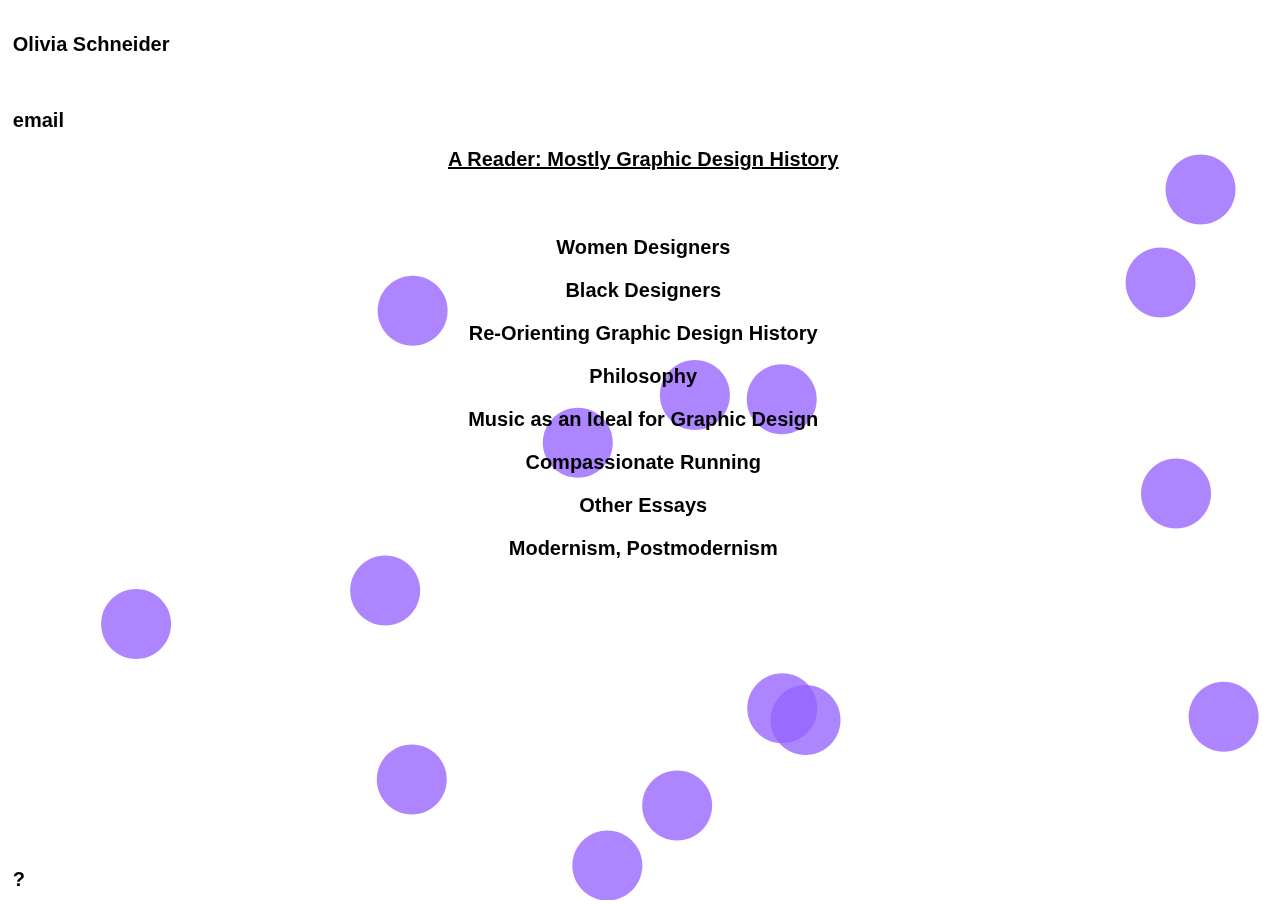
<file: index.html>
<!DOCTYPE html>
<html>
  <head>
    <script src="p5.min.js"></script>
    <script src="p5.dom.min.js"></script>
    <script src="p5.sound.min.js"></script>
    <link rel="stylesheet" type="text/css" href="style.css">
<style>
    



</style>

    <title> Olivia Schneider </title>
  </head>
  <body>

  

    <div id="dots">
    <script src="sketch.js"></script>
     <script src="Bubble.js"></script>

    </div>

    
     
     
     <div class ="sidebar">     
       <h3> Olivia Schneider </h3> <br> <br>
       <a href="mailto:olivia.schneider@vcfa.edu" class="class1">email</a> <br> <br>
       <!-- <a href="moreinfo.html">more info</a> <br> -->
     </div>
      

     <div class ="categories"> 

        <h3 style="text-decoration:underline;"> A Reader: Mostly Graphic Design History </h3>
        
        <br>
       
        <h3> <a href="womendesigners.html"> Women Designers </a> </h3>
        <h3> <a href="blackdesigners.html"> Black Designers </a> </h3>
        <h3> <a href="reorient.html"> Re-Orienting Graphic Design History </a> </h3>
        <h3> <a href="philosophy.html"> Philosophy </a> </h3>
        <h3> <a href="musicasideal.html"> Music as an Ideal for Graphic Design </a> </h3>
        <!-- Need to add more content, maybe an essay <h3> <a href="delight.html"> Designing for Delight <a> </h3> -->
        <h3> <a href="comrunning.html"> Compassionate Running  </a> </h3> 
        <h3> <a href="otheressays.html"> Other Essays</a> </h3>
        <h3> <a href="modpostmod.html"> Modernism, Postmodernism </a> </h3>
       </div>

       
        
    </div>


  

    <!-- <p style=" position: absolute; bottom: 0; left: 0; width: 100%; text-align: left; padding-left: 1%">This will stick at the botton no matter what :).</p>	-->


<!-- <ul style=" position: fixed; bottom: 0; left: 0; width: 100%; text-align: left; padding-left: 1%">
    <li>This will stick at the botton no matter what :).</li>
    <li> what about this? </li>	
    <li> what about this? </li>	
    <li> what about this? </li>	
    <li> what about this? </li>	
    <li> what about this? </li>	
    <li> what about this? </li>	
    <li> what about this? </li>	
    <li> what about this? </li>	

</ul>	-->

<div class="bottom">

  <a href="pongindex.html" style="position: fixed; bottom: 0; left: 0; width: 100%; text-align: left; padding-left: 1%; padding-bottom: 1%;">?</a>

</div>



    

      <!-- <div class="footer">
        <p> This site was made in HTML and JavaScript by hand, painstakingly. © Olivia Schneider 2020 </p> 
      </div>  -->

        
  

</body>
</html>
</file>
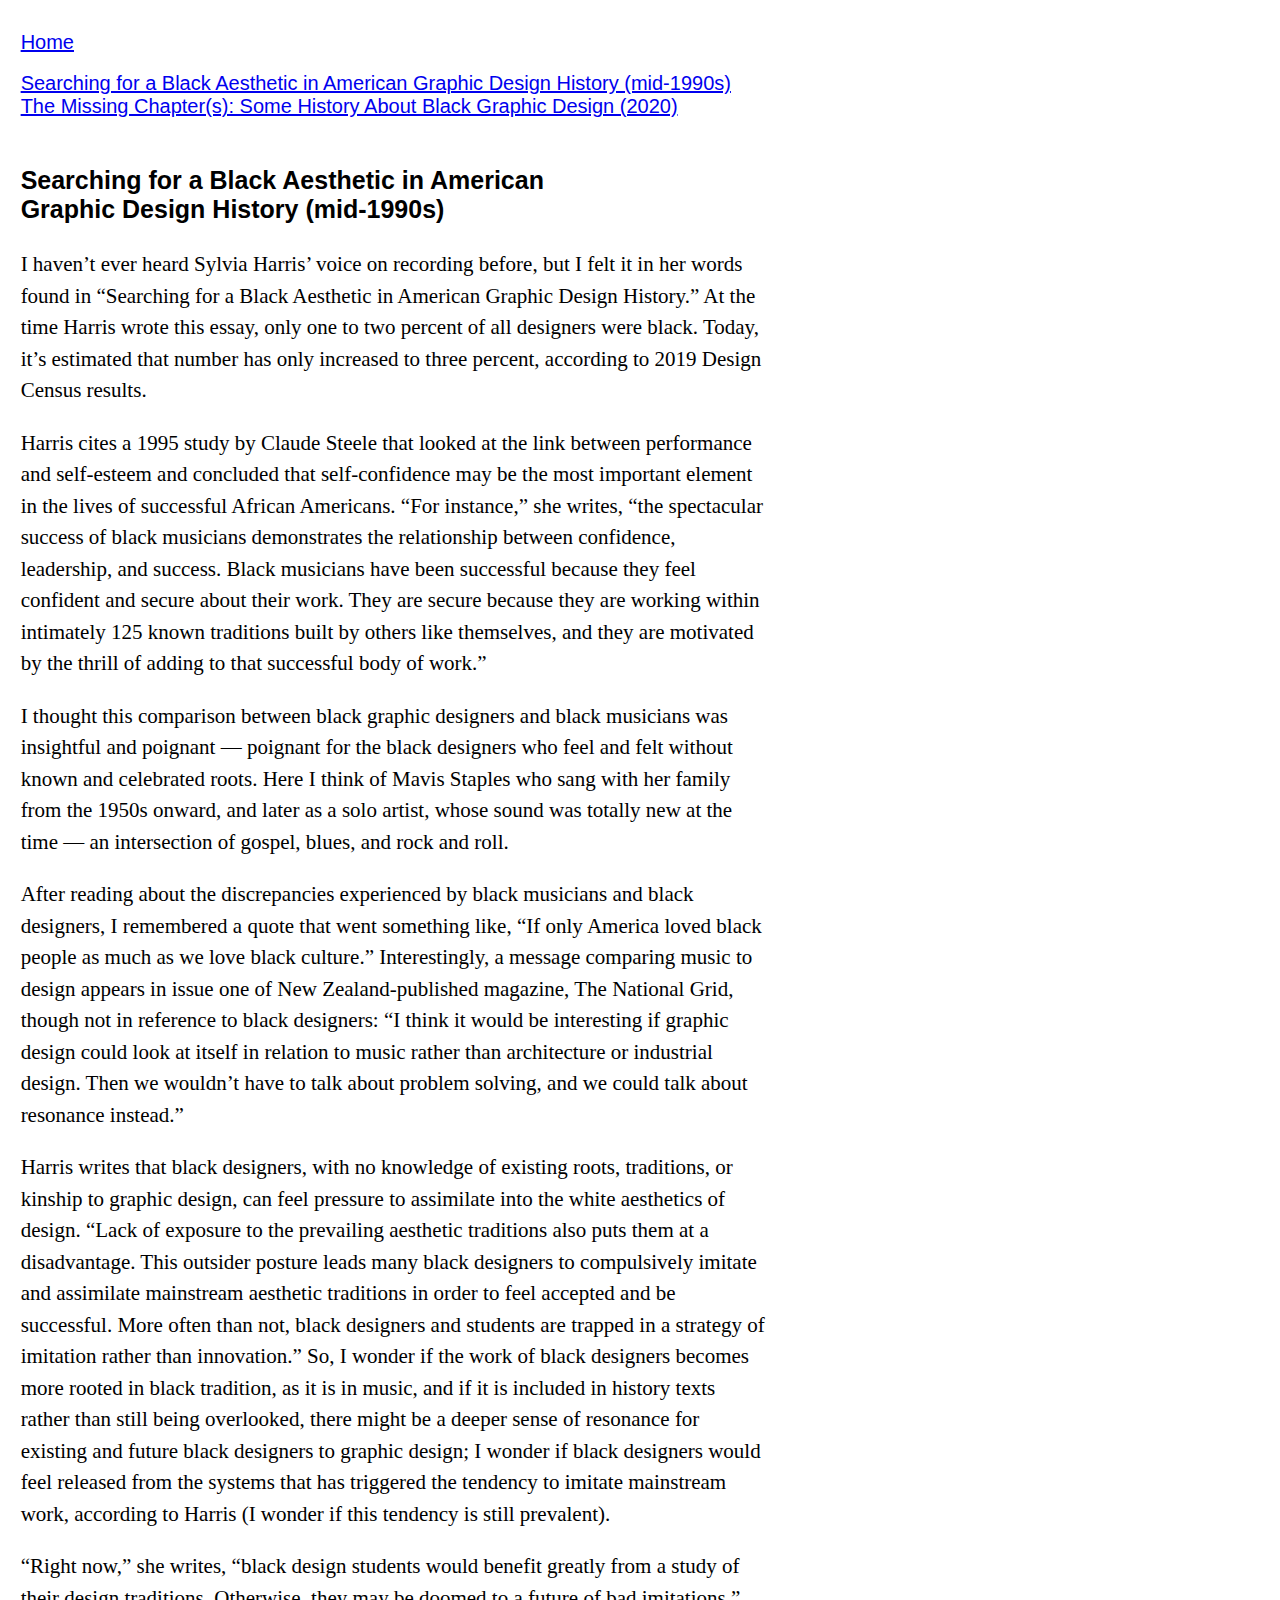
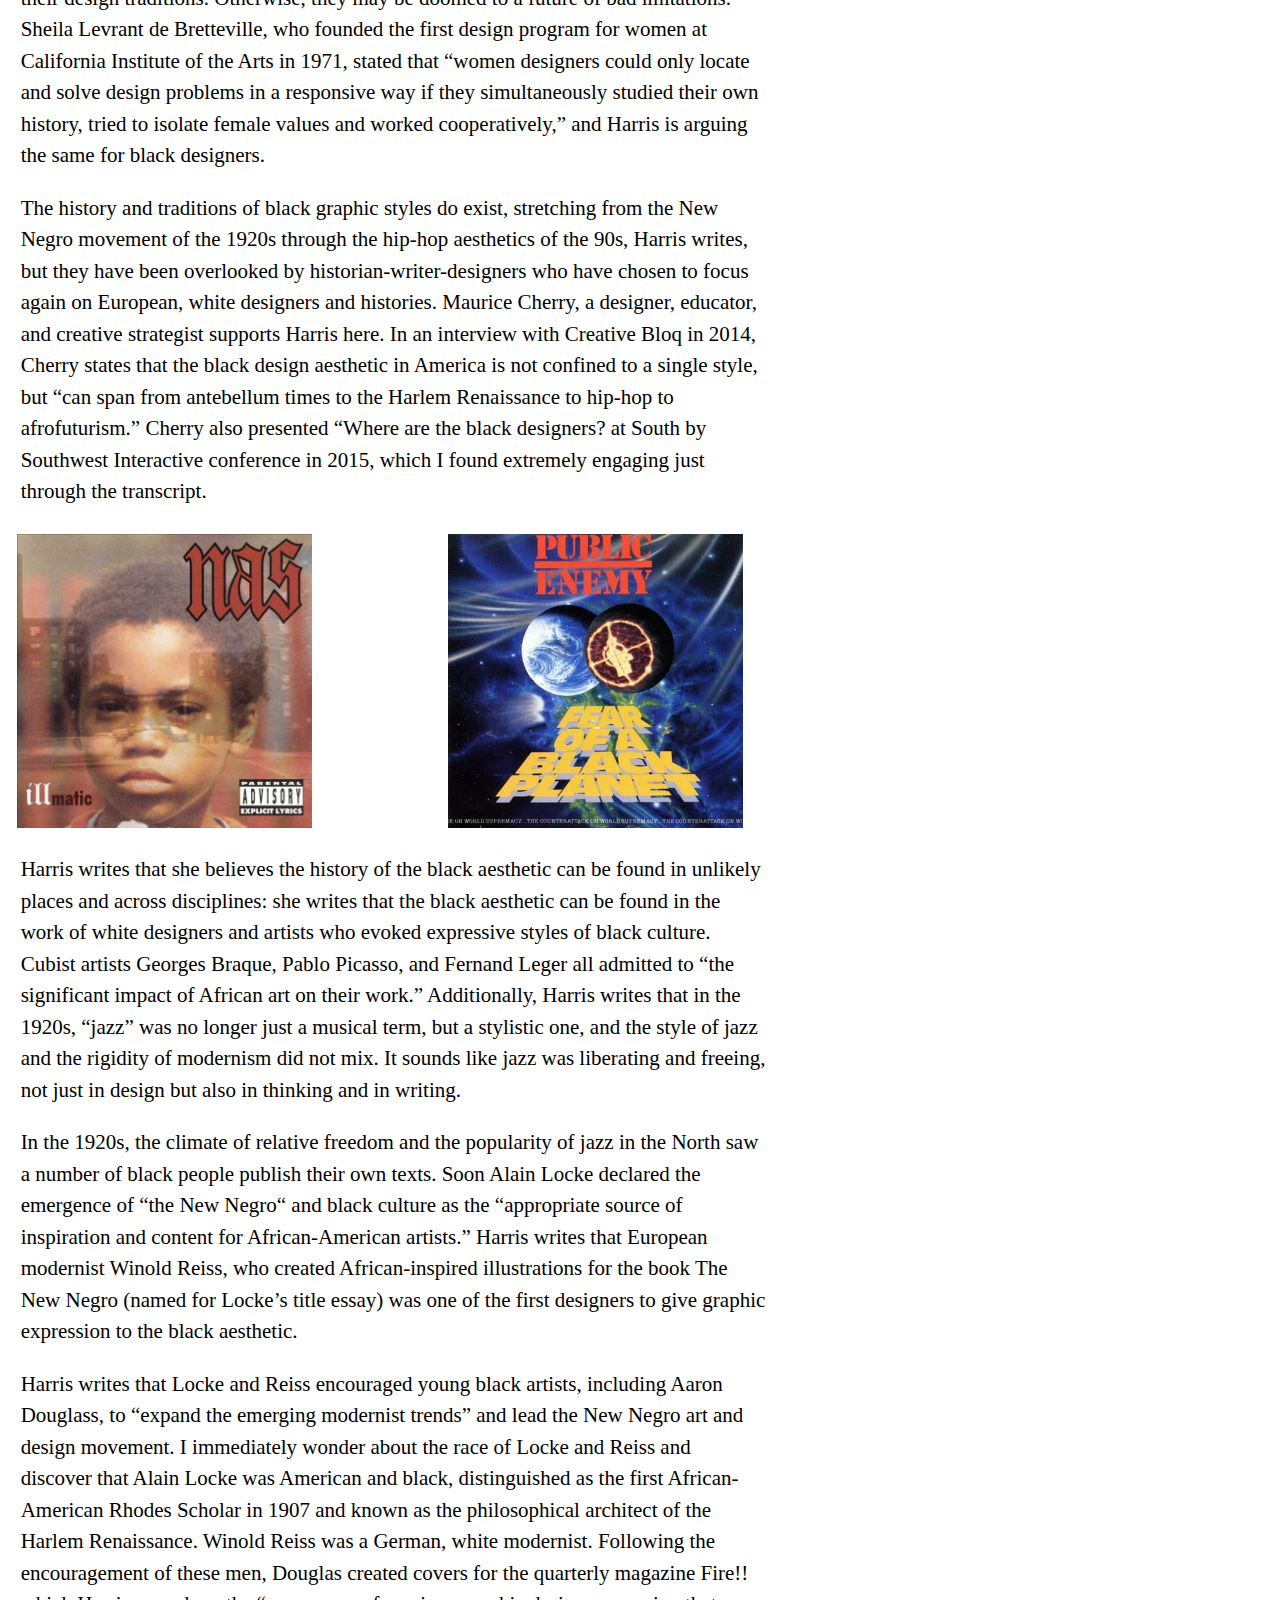
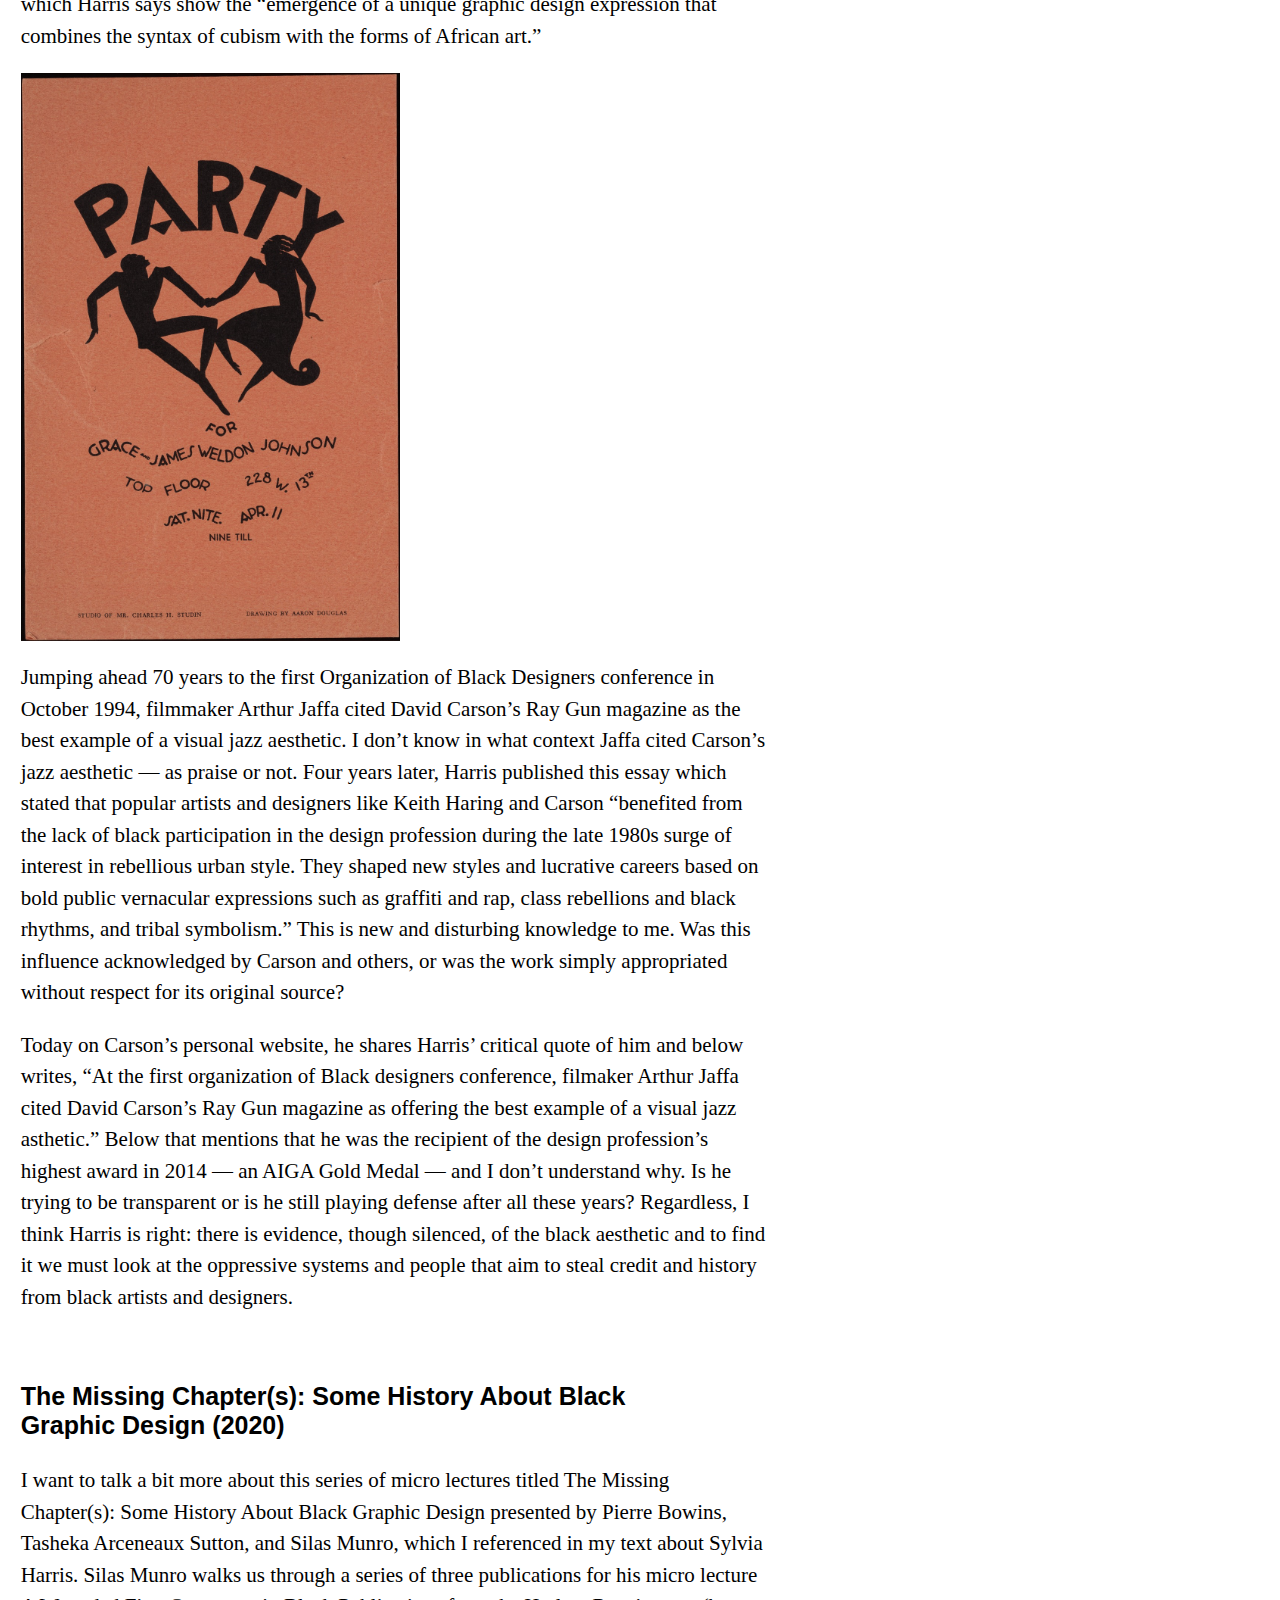
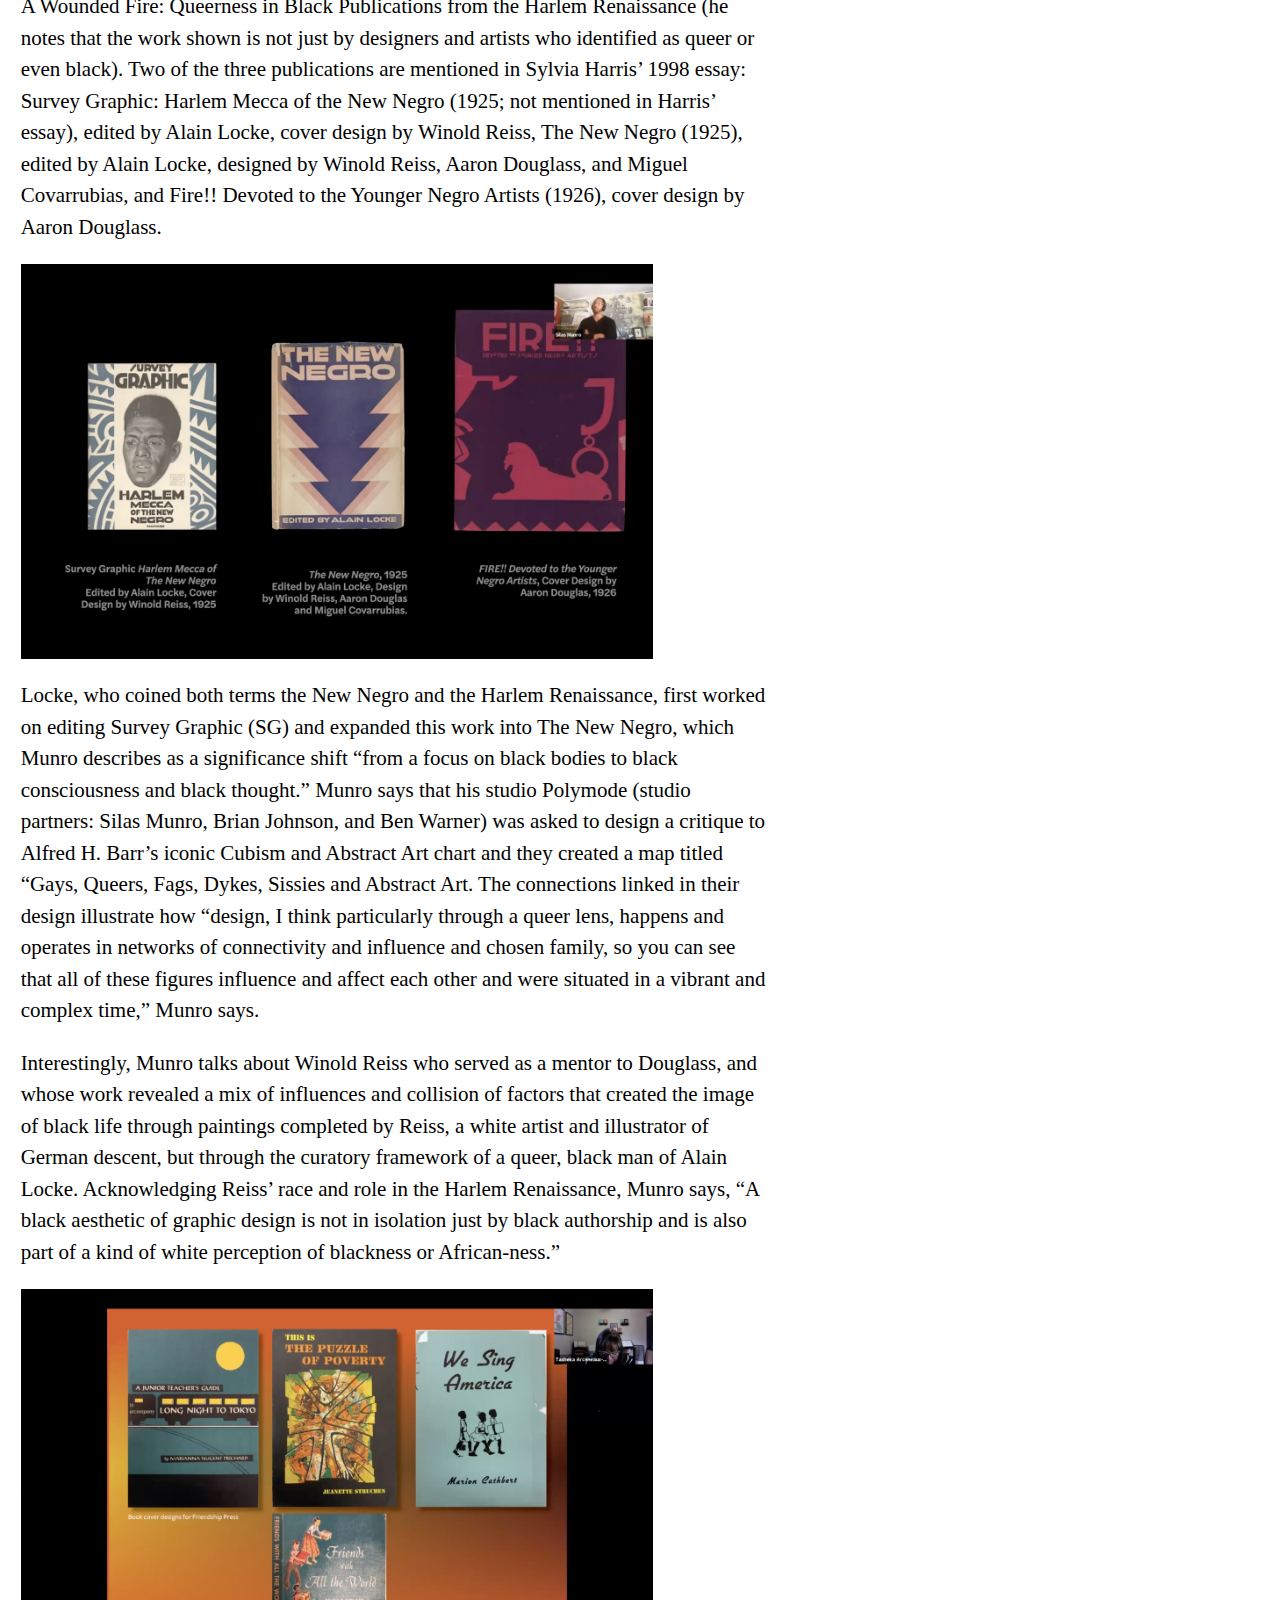
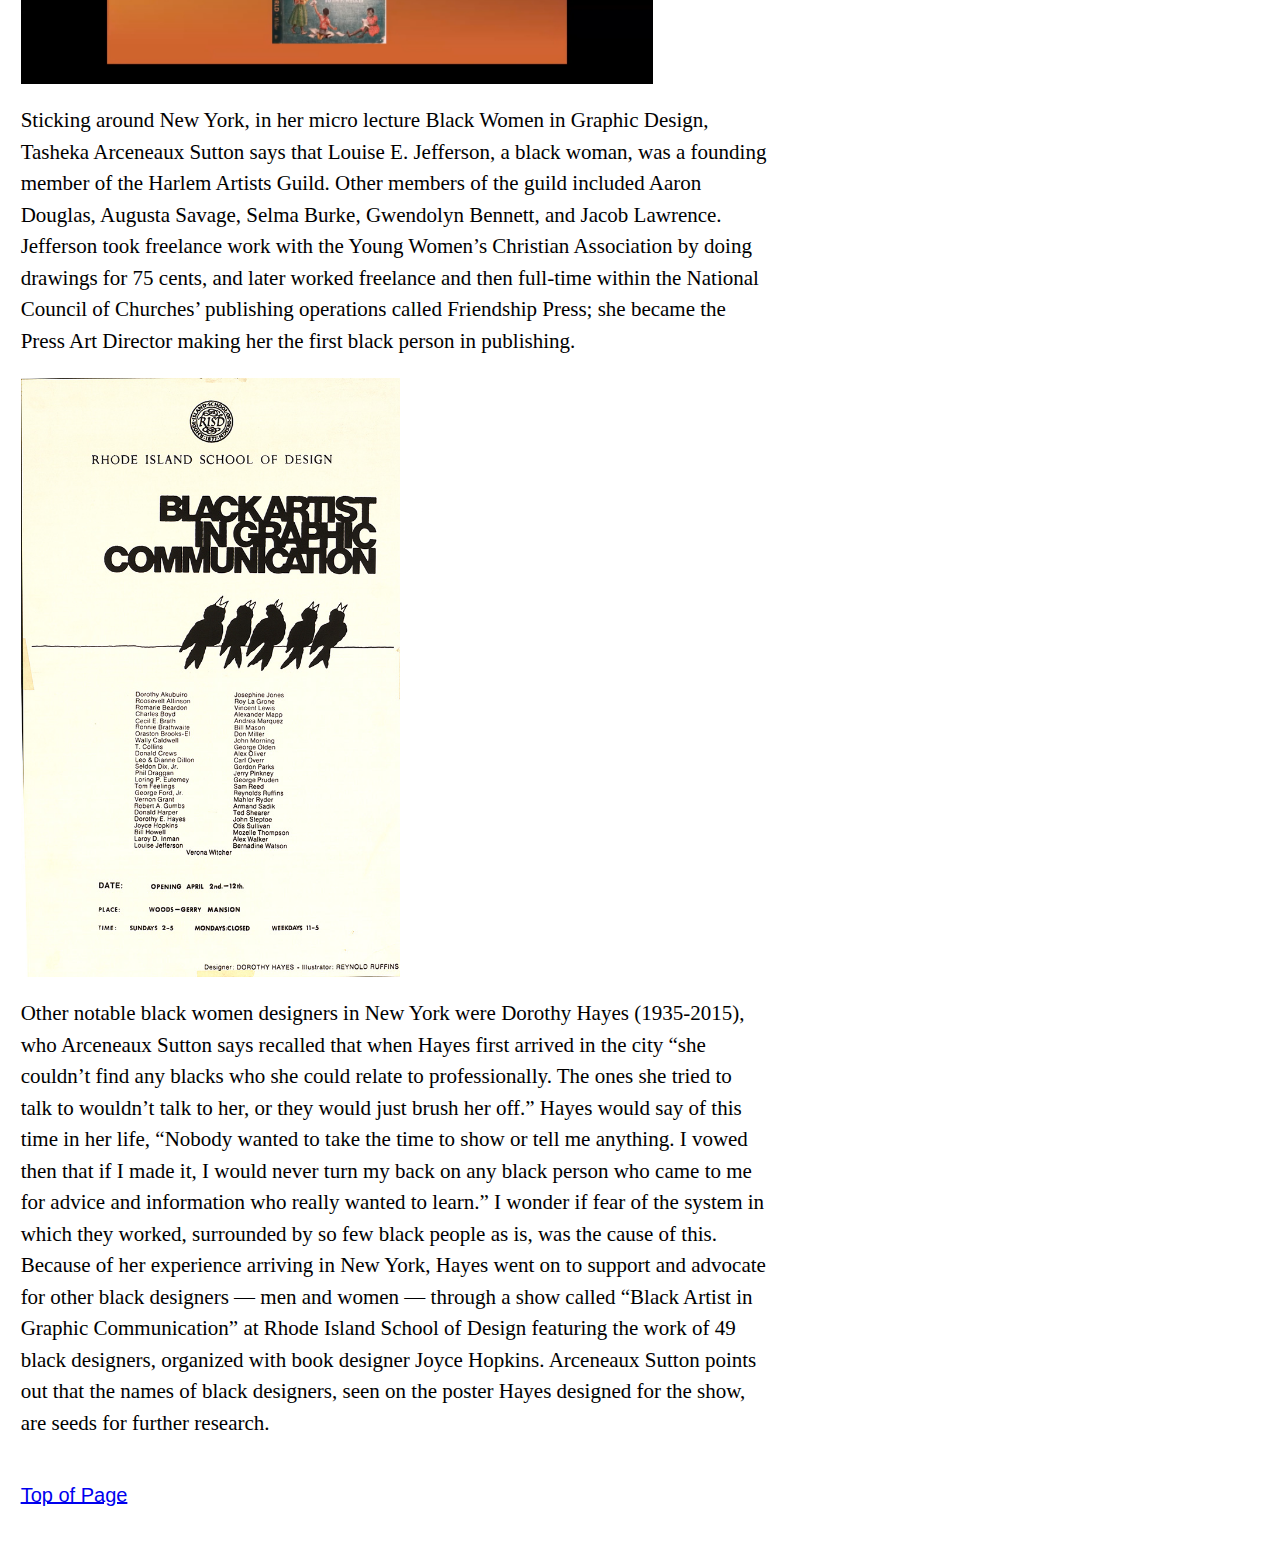
<file: blackdesigners.html>
<!DOCTYPE html>
<html>
    <head> 

        <style> 

        
        a {
                font-family: Helvetica, Arial, sans-serif;
                font-size: 20px;
                padding-left: 1%;
                padding-top: 1%;
            }

            a:visited {
                color: blue;
            }

            p {
                font-family: 'Times New Roman', Times, serif;
                display: block;
                margin-block-start: 1em;
                margin-block-end: 1em;
                margin-inline-start: 0px;
                margin-inline-end: 0px;
                padding-right: 40%;
                padding-left: 1%;
                line-height: 1.5;
                font-size: 21px;
            
            }

            h3 {
                font-family: Helvetica;
                font-weight: bold;
                font-size: 25px;
                padding-left: 1%;
                padding-right: 50%;
            }
            

            img {
                display: block;
                max-width:70%;
                height:auto;
                margin-right: auto;
                padding-left: 1%;
            }

            .column {
  float: left;
  width: 33.33%;
  padding: 5px;
}

/* Clear floats after image containers */
.row::after {
  content: "";
  clear: both;
  display: table;
}


            </style>
    </head>

    <body>
        <a id="topofpage"> <br>
        <a href="index.html"> Home</a><br><br>

        <a href="#harris">Searching for a Black Aesthetic in American Graphic Design History (mid-1990s)</a> <br>
        <a href="#missingchapters">The Missing Chapter(s): Some History About Black Graphic Design (2020)</a> <br>
        
        
        
        
    

        <a id="harris">
            <h3>Searching for a Black Aesthetic in American Graphic Design History (mid-1990s)</h3>
            
            <p>I haven’t ever heard Sylvia Harris’ voice on recording before, but I felt it in her words found in “Searching for a Black Aesthetic in American Graphic Design History.” At the time Harris wrote this essay, only one to two percent of all designers were black. Today, it’s estimated that number has only increased to three percent, according to 2019 Design Census results. </p>
                <p>Harris cites a 1995 study by Claude Steele that looked at the link between performance and self-esteem and concluded that self-confidence may be the most important element in the lives of successful African Americans. “For instance,” she writes, “the spectacular success of black musicians demonstrates the relationship between confidence, leadership, and success. Black musicians have been successful because they feel confident and secure about their work. They are secure because they are working within intimately 125 known traditions built by others like themselves, and they are motivated by the thrill of adding to that successful body of work.”  </p>
                    <p>I thought this comparison between black graphic designers and black musicians was insightful and poignant — poignant for the black designers who feel and felt without known and celebrated roots. Here I think of Mavis Staples who sang with her family from the 1950s onward, and later as a solo artist, whose sound was totally new at the time — an intersection of gospel, blues, and rock and roll. </p>
                        <p>After reading about the discrepancies experienced by black musicians and black designers, I remembered a quote that went something like, “If only America loved black people as much as we love black culture.” Interestingly, a message comparing music to design appears in issue one of New Zealand-published magazine, The National Grid, though not in reference to black designers: “I think it would be interesting if graphic design could look at itself in relation to music rather than architecture or industrial design. Then we wouldn’t have to talk about problem solving, and we could talk about resonance instead.”</p>
                            <p>Harris writes that black designers, with no knowledge of existing roots, traditions, or kinship to graphic design, can feel pressure to assimilate into the white aesthetics of design. “Lack of exposure to the prevailing aesthetic traditions also puts them at a disadvantage. This outsider posture leads many black designers to compulsively imitate and assimilate mainstream aesthetic traditions in order to feel accepted and be successful. More often than not, black designers and students are trapped in a strategy of imitation rather than innovation.” So, I wonder if the work of black designers becomes more rooted in black tradition, as it is in music, and if it is included in history texts rather than still being overlooked, there might be a deeper sense of resonance for existing and future black designers to graphic design; I wonder if black designers would feel released from the systems that has triggered the tendency to imitate mainstream work, according to Harris (I wonder if this tendency is still prevalent).</p>
                                <p>“Right now,” she writes, “black design students would benefit greatly from a study of their design traditions. Otherwise, they may be doomed to a future of bad imitations.” Sheila Levrant de Bretteville, who founded the first design program for women at California Institute of the Arts in 1971, stated that “women designers could only locate and solve design problems in a responsive way if they simultaneously studied their own history, tried to isolate female values and worked cooperatively,” and Harris is arguing the same for black designers. </p>
                                    <p>The history and traditions of black graphic styles do exist, stretching from the New Negro movement of the 1920s through the hip-hop aesthetics of the 90s, Harris writes, but they have been overlooked by historian-writer-designers who have chosen to focus again on European, white designers and histories. Maurice Cherry, a designer, educator, and creative strategist supports Harris here. In an interview with Creative Bloq in 2014, Cherry states that the black design aesthetic in America is not confined to a single style, but “can span from antebellum times to the Harlem Renaissance to hip-hop to afrofuturism.” Cherry also presented “Where are the black designers? at South by Southwest Interactive conference in 2015, which I found extremely engaging just through the transcript.</p>
                                    

                                    <div class="row"> 
                                        <div class="column">
                                            <img src="nas.jpeg" alt="Nas' Illmatic album cover" style="width:100%">
                                        </div>

                                        <div class="column">
                                            <img src="publicenemy.jpeg" alt="Public Enemy album cover." style="width:100%">
                                        </div>
                                    </div>
                                    
                                     
                                     
                                    
                                    <p>Harris writes that she believes the history of the black aesthetic can be found in unlikely places and across disciplines: she writes that the black aesthetic can be found in the work of white designers and artists who evoked expressive styles of black culture. Cubist artists Georges Braque, Pablo Picasso, and Fernand Leger all admitted to “the significant impact of African art on their work.” Additionally, Harris writes that in the 1920s, “jazz” was no longer just a musical term, but a stylistic one, and the style of jazz and the rigidity of modernism did not mix. It sounds like jazz was liberating and freeing, not just in design but also in thinking and in writing. </p>
                                            <p>In the 1920s, the climate of relative freedom and the popularity of jazz in the North saw a number of black people publish their own texts. Soon Alain Locke declared the emergence of “the New Negro“ and black culture as the “appropriate source of inspiration and content for African-American artists.” Harris writes that European modernist Winold Reiss, who created African-inspired illustrations for the book The New Negro (named for Locke’s title essay) was one of the first designers to give graphic expression to the black aesthetic. </p>
                                                
                                            
            
                                            <p>Harris writes that Locke and Reiss encouraged young black artists, including Aaron Douglass, to “expand the emerging modernist trends” and lead the New Negro art and design movement. I immediately wonder about the race of Locke and Reiss and discover that  Alain Locke was American and black, distinguished as the first African-American Rhodes Scholar in 1907 and known as the philosophical architect of the Harlem Renaissance. Winold Reiss was a German, white modernist. Following the encouragement of these men, Douglas created covers for the quarterly magazine Fire!! which Harris says show the “emergence of a unique graphic design expression that combines the syntax of cubism with the forms of African art.”</p>
                                                    <img src="douglass.jpeg" alt="Design by Aaron Douglass." style="width:30%">
                                                    
                                                    <p>Jumping ahead 70 years to the first Organization of Black Designers conference in October 1994, filmmaker Arthur Jaffa cited David Carson’s Ray Gun magazine as the best example of a visual jazz aesthetic. I don’t know in what context Jaffa cited Carson’s jazz aesthetic — as praise or not. Four years later, Harris published this essay which stated that popular artists and designers like Keith Haring and Carson “benefited from the lack of black participation in the design profession during the late 1980s surge of interest in rebellious urban style. They shaped new styles and lucrative careers based on bold public vernacular expressions such as graffiti and rap, class rebellions and black rhythms, and tribal symbolism.” This is new and disturbing knowledge to me. Was this influence acknowledged by Carson and others, or was the work simply appropriated without respect for its original source? </p>
                                                        <p>Today on Carson’s personal website, he shares Harris’ critical quote of him and below writes, “At the first organization of Black designers conference, filmaker Arthur Jaffa cited David Carson’s Ray Gun magazine as offering the best example of a visual jazz asthetic.” Below that mentions that he was the recipient of the design profession’s highest award in 2014 — an AIGA Gold Medal — and I don’t understand why. Is he trying to be transparent or is he still playing defense after all these years? Regardless, I think Harris is right: there is evidence, though silenced, of the black aesthetic and to find it we must look at the oppressive systems and people that aim to steal credit and history from black artists and designers. </p>
            
            <a id="missingchapters"> 
                <h3>The Missing Chapter(s): Some History About Black Graphic Design (2020)</h3>  
            
            <p>I want to talk a bit more about this series of micro lectures titled The Missing Chapter(s): Some History About Black Graphic Design presented by Pierre Bowins, Tasheka Arceneaux Sutton, and Silas Munro, which I referenced in my text about Sylvia Harris. Silas Munro walks us through a series of three publications for his micro lecture A Wounded Fire: Queerness in Black Publications from the Harlem Renaissance (he notes that the work shown is not just by designers and artists who identified as queer or even black). Two of the three publications are mentioned in Sylvia Harris’ 1998 essay: Survey Graphic: Harlem Mecca of the New Negro (1925; not mentioned in Harris’ essay), edited by Alain Locke, cover design by Winold Reiss, The New Negro (1925), edited by Alain Locke, designed by Winold Reiss, Aaron Douglass, and Miguel Covarrubias, and Fire!! Devoted to the Younger Negro Artists (1926), cover design by Aaron Douglass. </p>

            <img src="silas.jpeg" alt="Screenshot from Silas' lecture." style="width: 50%">
            
            
            <p>Locke, who coined both terms the New Negro and the Harlem Renaissance, first worked on editing Survey Graphic (SG) and expanded this work into The New Negro, which Munro describes as a significance shift “from a focus on black bodies to black consciousness and black thought.” Munro says that his studio Polymode (studio partners: Silas Munro, Brian Johnson, and Ben Warner) was asked to design a critique to Alfred H. Barr’s iconic Cubism and Abstract Art chart and they created a map titled “Gays, Queers, Fags, Dykes, Sissies and Abstract Art. The connections linked in their design illustrate how “design, I think particularly through a queer lens, happens and operates in networks of connectivity and influence and chosen family, so you can see that all of these figures influence and affect each other and were situated in a vibrant and complex time,” Munro says.</p> 
                
            <p> Interestingly, Munro talks about Winold Reiss who served as a mentor to Douglass, and whose work revealed a mix of influences and collision of factors that created the image of black life through paintings completed by Reiss, a white artist and illustrator of German descent, but through the curatory framework of a queer, black man of Alain Locke. Acknowledging Reiss’ race and role in the Harlem Renaissance, Munro says, “A black aesthetic of graphic design is not in isolation just by black authorship and is also part of a kind of white perception of blackness or African-ness.”</p>
                
            <img src="tasheka.jpeg" alt="Lecture by Tasheka Arceneaux Sutton." style="width:50%">
            
            <p>Sticking around New York, in her micro lecture Black Women in Graphic Design, Tasheka Arceneaux Sutton says that Louise E. Jefferson, a black woman, was a founding member of the Harlem Artists Guild. Other members of the guild included Aaron Douglas, Augusta Savage, Selma Burke, Gwendolyn Bennett, and Jacob Lawrence. Jefferson took freelance work with the Young Women’s Christian Association by doing drawings for 75 cents, and later worked freelance and then full-time within the National Council of Churches’ publishing operations called Friendship Press; she became the Press Art Director making her the first black person in publishing. </p>
                
            <img src="blackartist.jpeg" alt="Poster from RISD show on black artists and designers." style="width:30%">
            
            <p> Other notable black women designers in New York were Dorothy Hayes (1935-2015), who Arceneaux Sutton says recalled that when Hayes first arrived in the city “she couldn’t find any blacks who she could relate to professionally. The ones she tried to talk to wouldn’t talk to her, or they would just brush her off.” Hayes would say of this time in her life, “Nobody wanted to take the time to show or tell me anything. I vowed then that if I made it, I would never turn my back on any black person who came to me for advice and information who really wanted to learn.” I wonder if fear of the system in which they worked, surrounded by so few black people as is, was the cause of this. Because of her experience arriving in New York, Hayes went on to support and advocate for other black designers — men and women — through a show called “Black Artist in Graphic Communication” at Rhode Island School of Design featuring the work of 49 black designers, organized with book designer Joyce Hopkins. Arceneaux Sutton points out that the names of black designers, seen on the poster Hayes designed for the show, are seeds for further research.</p> 
                
                  
                </p>

                <br>
                <a href="#topofpage">Top of Page</a> <br> <br> <br>  
    </body>
</html>
</file>
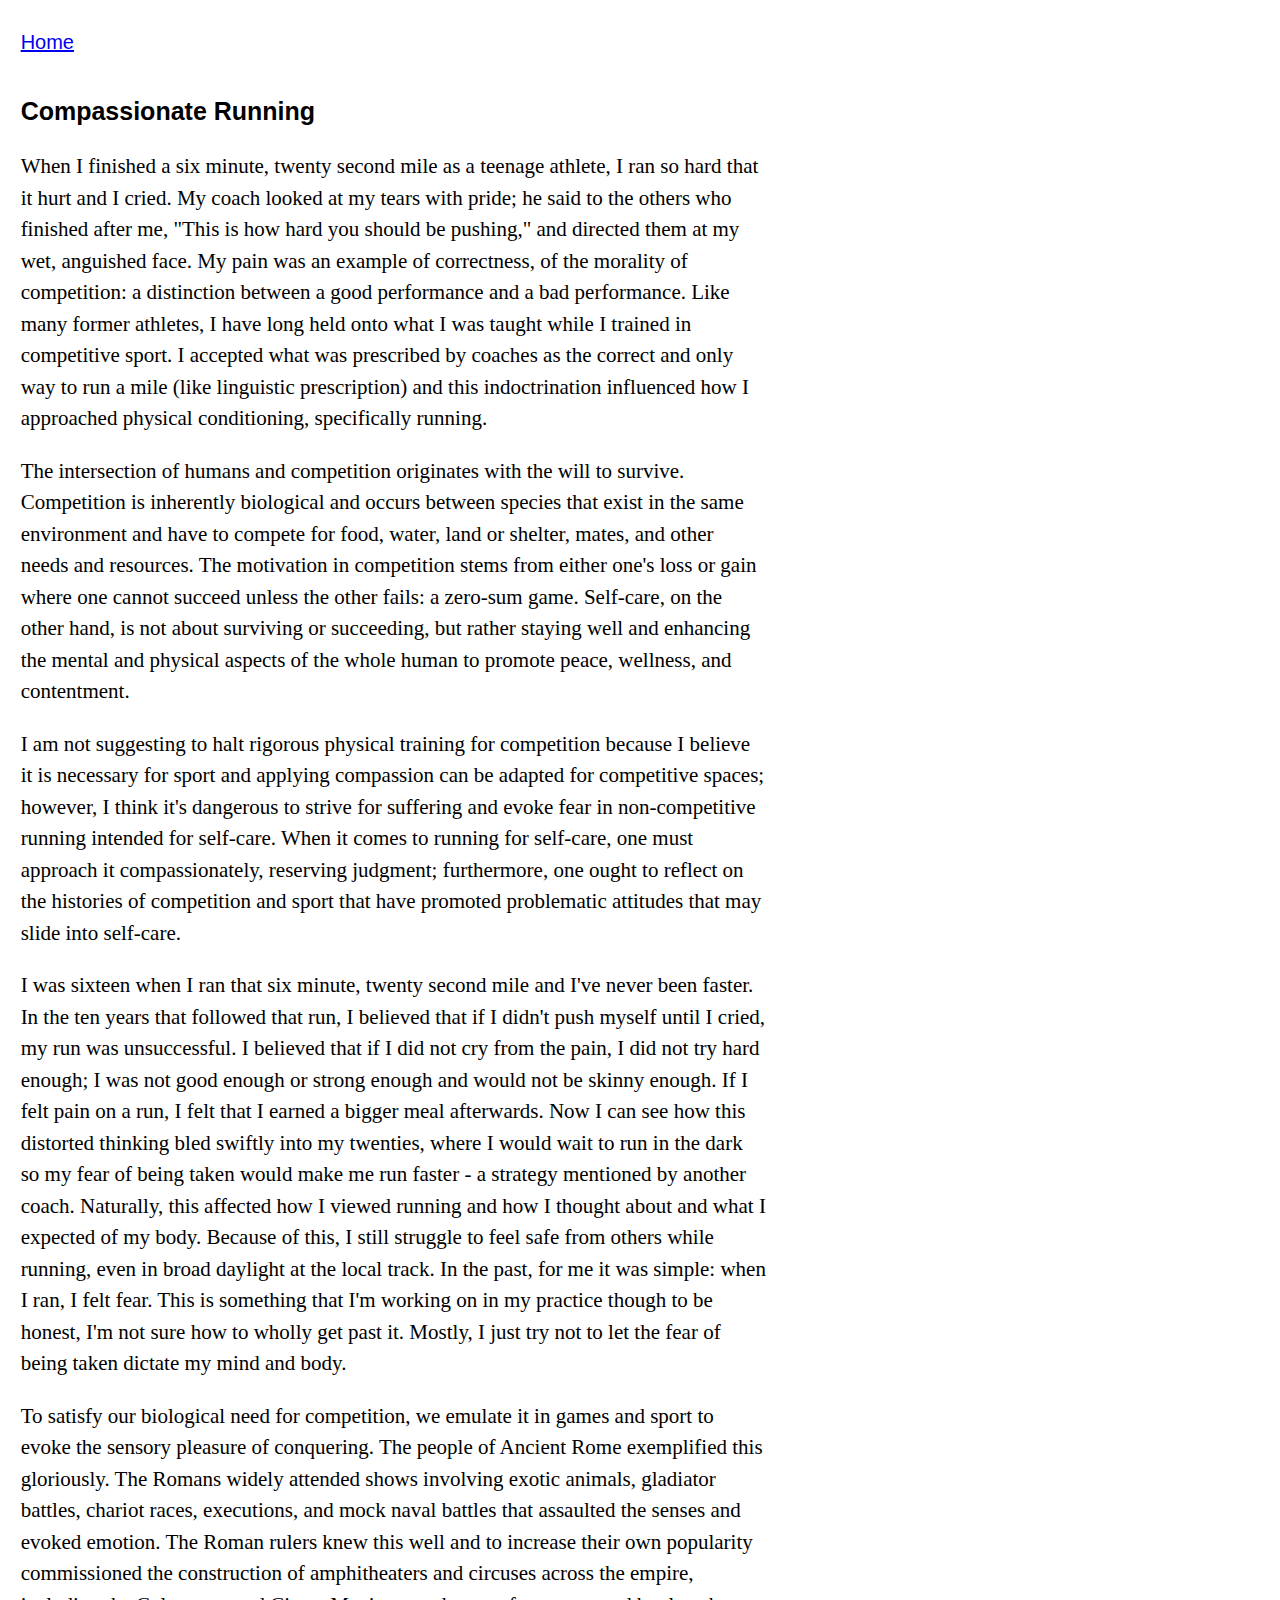
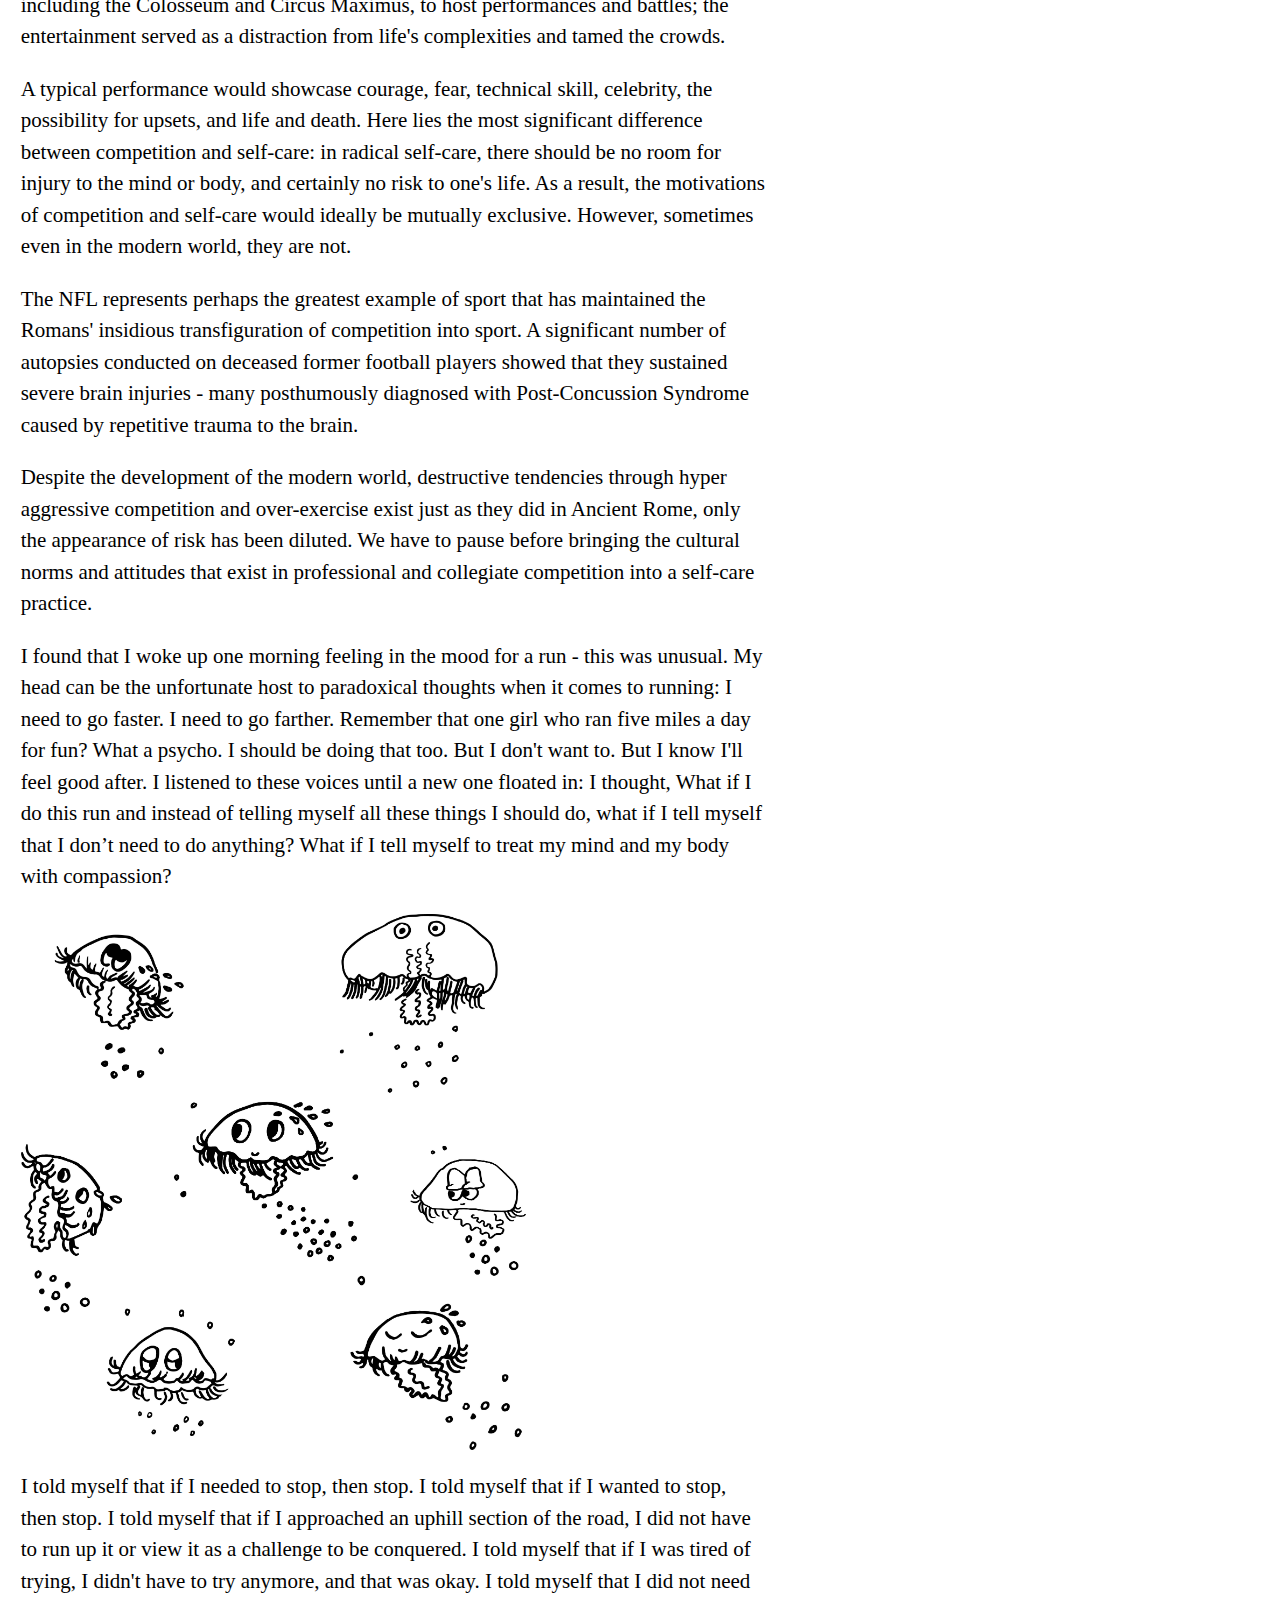
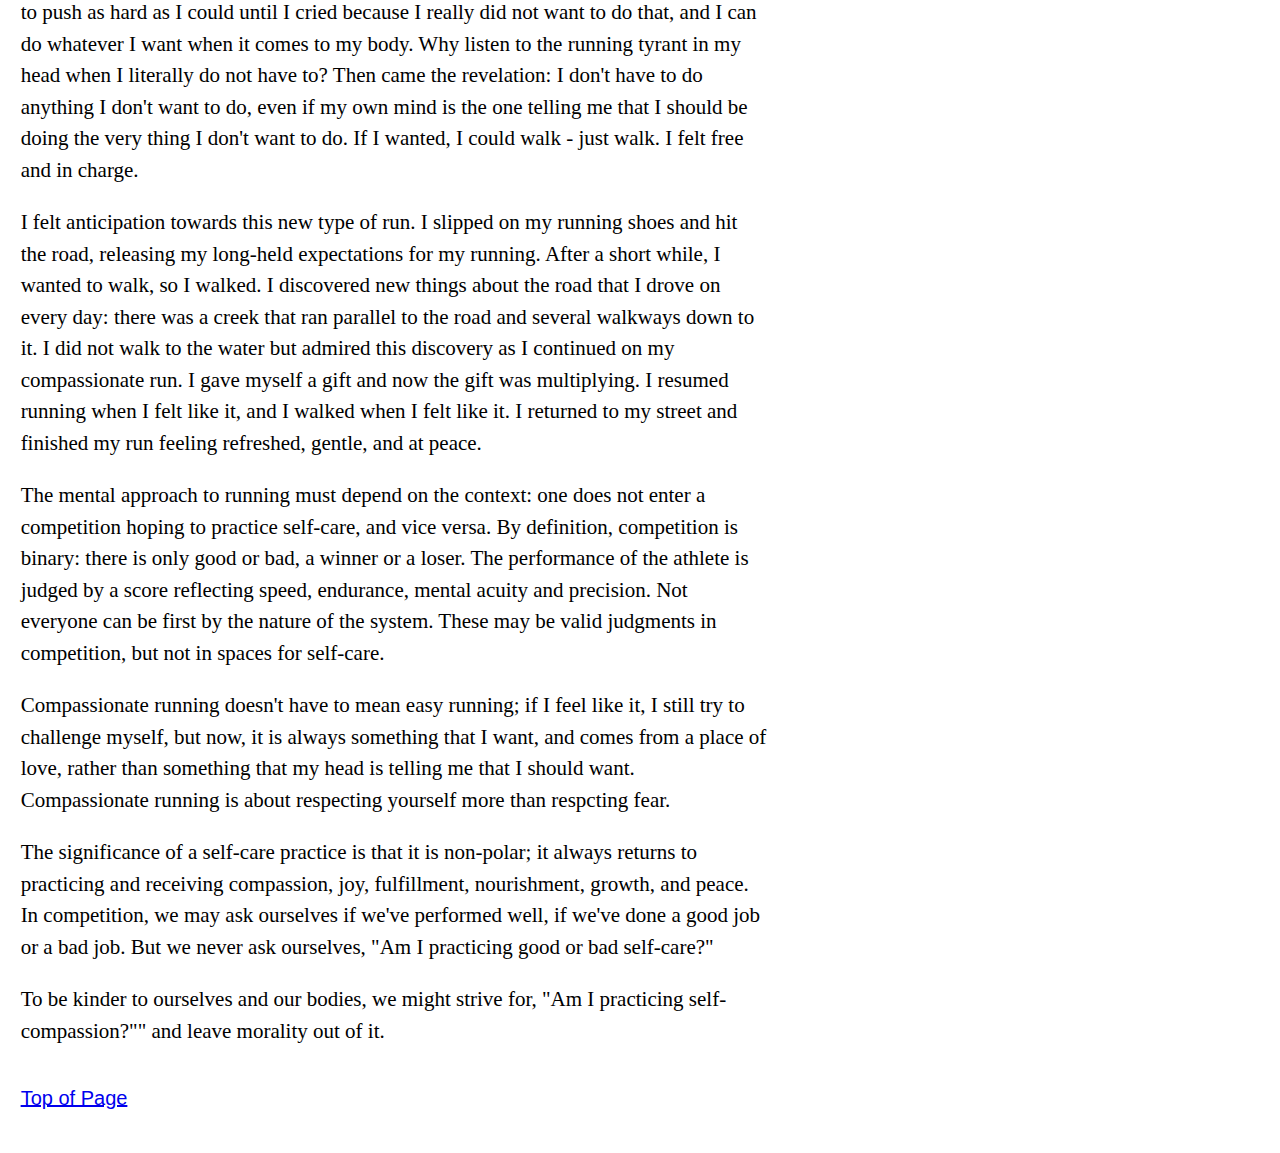
<file: comrunning.html>
<!DOCTYPE html>
<html>
    <head> 
        <style> 

        
            a {
                    font-family: Helvetica, Arial, sans-serif;
                    font-size: 20px;
                    padding-left: 1%;
                    padding-top: 1%;
                }
    
                a:visited {
                    color: blue;
                }
    
                p {
                    font-family: 'Times New Roman', Times, serif;
                    display: block;
                    margin-block-start: 1em;
                    margin-block-end: 1em;
                    margin-inline-start: 0px;
                    margin-inline-end: 0px;
                    padding-right: 40%;
                    padding-left: 1%;
                    line-height: 1.5;
                    font-size: 21px;
                
                }
    
                h3 {
                    font-family: Helvetica;
                    font-weight: bold;
                    font-size: 25px;
                    padding-left: 1%;
                    padding-right: 50%;
                    
                }

                img {
                display: block;
                max-width:40%;
                height:auto;
                margin-right: auto;
                padding-left: 1%;
            }
                
                </style>
    </head>

    <body>
        <a id="topofpage"> <br>
            <a href="index.html"> Home</a><br><br>


           <!-- <a href="#comrunning">Compassionate Running</a> <br> -->
            
        
        
            <h3>Compassionate Running</h3>
            
            <p> When I finished a six minute, twenty second mile as a teenage athlete, I ran so hard that it hurt and I cried. My coach looked at my tears with pride; he said to the others who finished after me, "This is how hard you should be pushing," and directed them at my wet, anguished face. My pain was an example of correctness, of the morality of competition: a distinction between a good performance and a bad performance. Like many former athletes, I have long held onto what I was taught while I trained in competitive sport. I accepted what was prescribed by coaches as the correct and only way to run a mile (like linguistic prescription) and this indoctrination influenced how I approached physical conditioning, specifically running. </p>
                <p>The intersection of humans and competition originates with the will to survive. Competition is inherently biological and occurs between species that exist in the same environment and have to compete for food, water, land or shelter, mates, and other needs and resources. The motivation in competition stems from either one's loss or gain where one cannot succeed unless the other fails: a zero-sum game. Self-care, on the other hand, is not about surviving or succeeding, but rather staying well and enhancing the mental and physical aspects of the whole human to promote peace, wellness, and contentment. </p>
                    <p>I am not suggesting to halt rigorous physical training for competition because I believe it is necessary for sport and applying compassion can be adapted for competitive spaces; however, I think it's dangerous to strive for suffering and evoke fear in non-competitive running intended for self-care. When it comes to running for self-care, one must approach it compassionately, reserving judgment; furthermore, one ought to reflect on the histories of competition and sport that have promoted problematic attitudes that may slide into self-care. </p>
                        <p>I was sixteen when I ran that six minute, twenty second mile and I've never been faster. In the ten years that followed that run, I believed that if I didn't push myself until I cried, my run was unsuccessful. I believed that if I did not cry from the pain, I did not try hard enough; I was not good enough or strong enough and would not be skinny enough. If I felt pain on a run, I felt that I earned a bigger meal afterwards. Now I can see how this distorted thinking bled swiftly into my twenties, where I would wait to run in the dark so my fear of being taken would make me run faster - a strategy mentioned by another coach. Naturally, this affected how I viewed running and how I thought about and what I expected of my body. Because of this, I still struggle to feel safe from others while running, even in broad daylight at the local track. In the past, for me it was simple: when I ran, I felt fear. This is something that I'm working on in my practice though to be honest, I'm not sure how to wholly get past it. Mostly, I just try not to let the fear of being taken dictate my mind and body. </p>
                            <p>To satisfy our biological need for competition, we emulate it in games and sport to evoke the sensory pleasure of conquering. The people of Ancient Rome exemplified this gloriously. The Romans widely attended shows involving exotic animals, gladiator battles, chariot races, executions, and mock naval battles that assaulted the senses and evoked emotion. The Roman rulers knew this well and  to increase their own popularity commissioned the construction of amphitheaters and circuses across the empire, including the Colosseum and Circus Maximus, to host performances and battles; the entertainment served as a distraction from life's complexities and tamed the crowds. </p>
                                <p>A typical performance would showcase courage, fear, technical skill, celebrity, the possibility for upsets, and life and death. Here lies the most significant difference between competition and self-care: in radical self-care, there should be no room for injury to the mind or body, and certainly no risk to one's life. As a result, the motivations of competition and self-care would ideally be mutually exclusive. However, sometimes even in the modern world, they are not.  </p>
                                    <p>The NFL represents perhaps the greatest example of sport that has maintained the Romans' insidious transfiguration of competition into sport. A significant number of autopsies conducted on deceased former football players showed that they sustained severe brain injuries­­ - many posthumously diagnosed with Post-Concussion Syndrome caused by repetitive trauma to the brain. </p>
                                        <p>Despite the development of the modern world, destructive tendencies through hyper aggressive competition and over-exercise exist just as they did in Ancient Rome, only the appearance of risk has been diluted. We have to pause before bringing the cultural norms and attitudes that exist in professional and collegiate competition into a self-care practice. </p>
                                            <p>I found that I woke up one morning feeling in the mood for a run - this was unusual. My head can be the unfortunate host to paradoxical thoughts when it comes to running: I need to go faster. I need to go farther. Remember that one girl who ran five miles a day for fun? What a psycho. I should be doing that too. But I don't want to. But I know I'll feel good after. I listened to these voices until a new one floated in: I thought, What if I do this run and instead of telling myself all these things I should do, what if I tell myself that I don’t need to do anything? What if I tell myself to treat my mind and my body with compassion? </p>
                                            <img src="squarejellies.jpg" alt="Jellyfish drawings" style="width:40%">
                                            
                                            <p>I told myself that if I needed to stop, then stop. I told myself that if I wanted to stop, then stop. I told myself that if I approached an uphill section of the road, I did not have to run up it or view it as a challenge to be conquered. I told myself that if I was tired of trying, I didn't have to try anymore, and that was okay. I told myself that I did not need to push as hard as I could until I cried because I really did not want to do that, and I can do whatever I want when it comes to my body. Why listen to the running tyrant in my head when I literally do not have to? Then came the revelation: I don't have to do anything I don't want to do, even if my own mind is the one telling me that I should be doing the very thing I don't want to do. If I wanted, I could walk - just walk. I felt free and in charge.</p>
                                                    <p>I felt anticipation towards this new type of run. I slipped on my running shoes and hit the road, releasing my long-held expectations for my running. After a short while, I wanted to walk, so I walked. I discovered new things about the road that I drove on every day: there was a creek that ran parallel to the road and several walkways down to it. I did not walk to the water but admired this discovery as I continued on my compassionate run. I gave myself a gift and now the gift was multiplying. I resumed running when I felt like it, and I walked when I felt like it. I returned to my street and finished my run feeling refreshed, gentle, and at peace. </p>
                                                        <p>The mental approach to running must depend on the context: one does not enter a competition hoping to practice self-care, and vice versa. By definition, competition is binary: there is only good or bad, a winner or a loser. The performance of the athlete is judged by a score reflecting speed, endurance, mental acuity and precision. Not everyone can be first by the nature of the system. These may be valid judgments in competition, but not in spaces for self-care.</p>
                                                            <p>Compassionate running doesn't have to mean easy running; if I feel like it, I still try to challenge myself, but now, it is always something that I want, and comes from a place of love, rather than something that my head is telling me that I should want. Compassionate running is about respecting yourself more than respcting fear.</p>
                                                                <p>The significance of a self-care practice is that it is non-polar; it always returns to practicing and receiving compassion, joy, fulfillment, nourishment, growth, and peace. In competition, we may ask ourselves if we've performed well, if we've done a good job or a bad job. But we never ask ourselves, "Am I practicing good or bad self-care?"</p>
                                                                    <p>To be kinder to ourselves and our bodies, we might strive for, "Am I practicing self-compassion?"" and leave morality out of it.  </p>
            
            
                                                                    <br>
                                                                    <a href="#topofpage">Top of Page</a> <br> <br> <br>        
    </body>
</html>
</file>
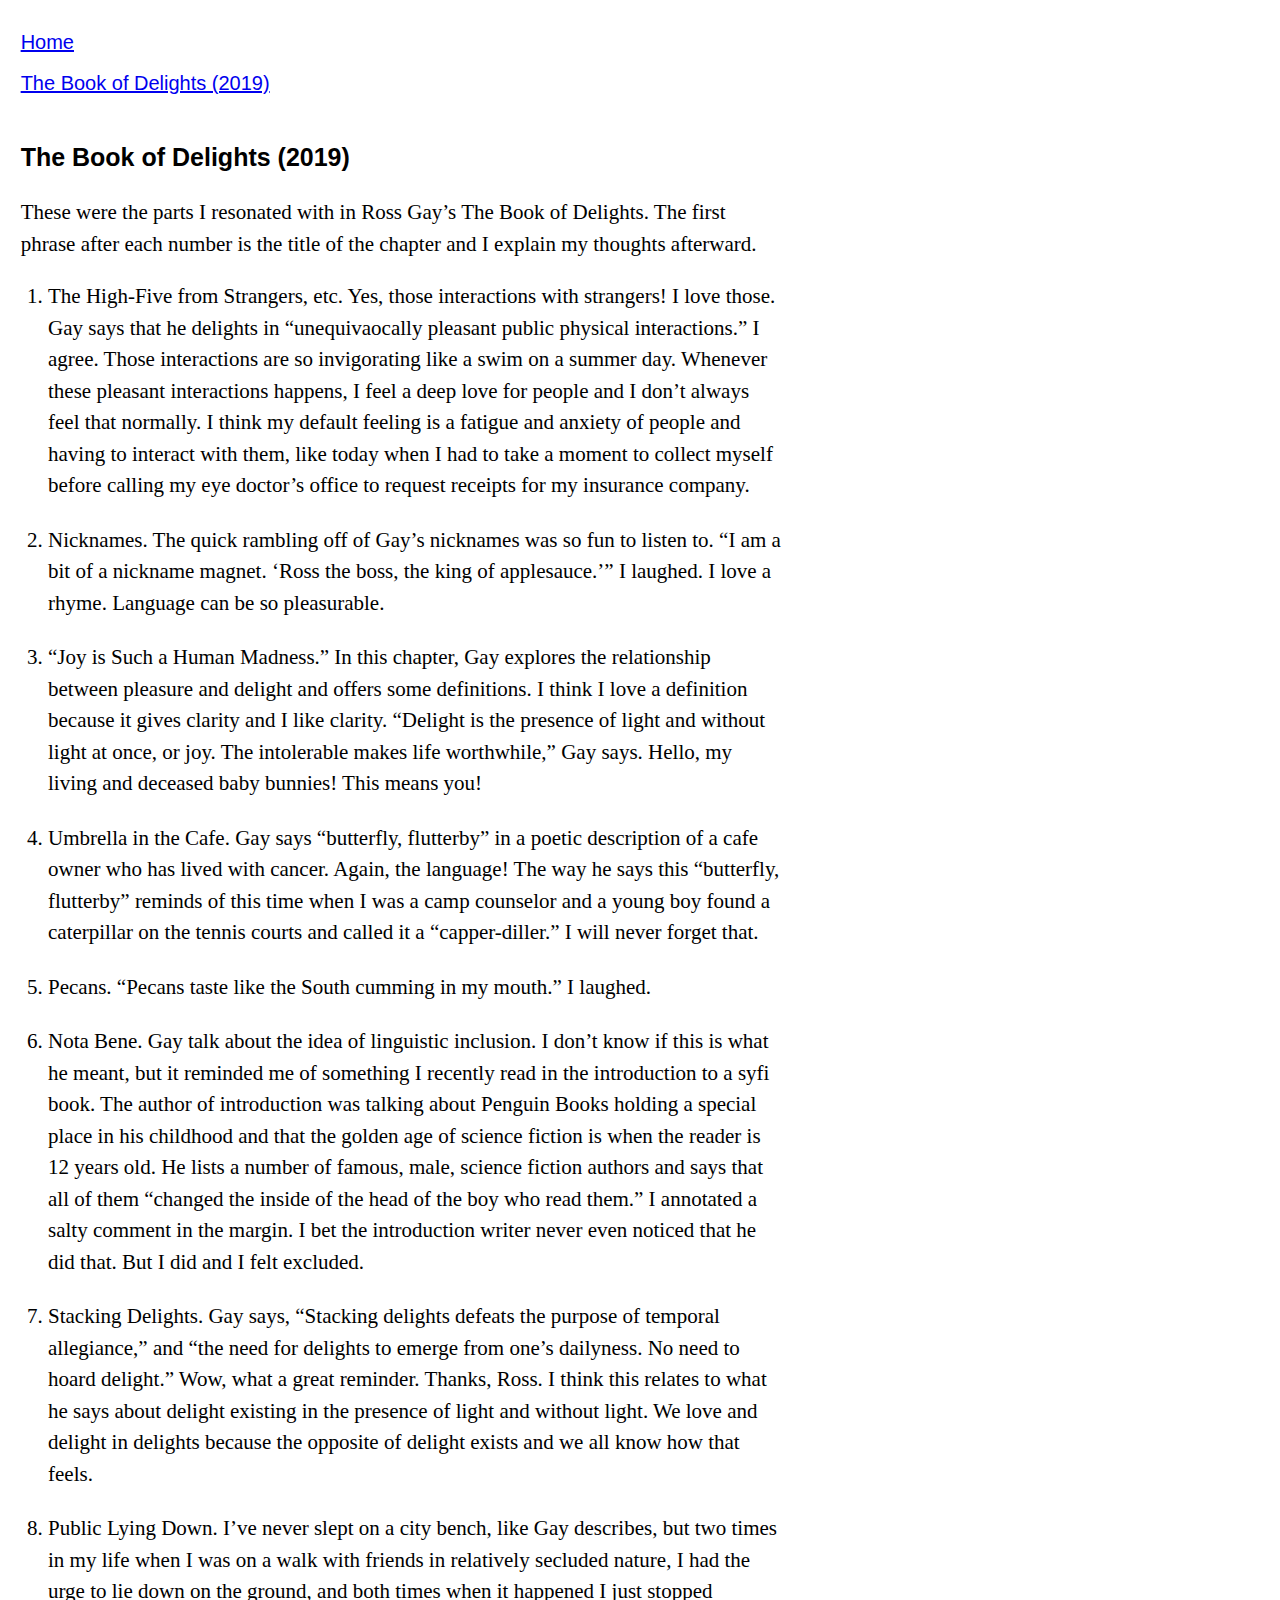
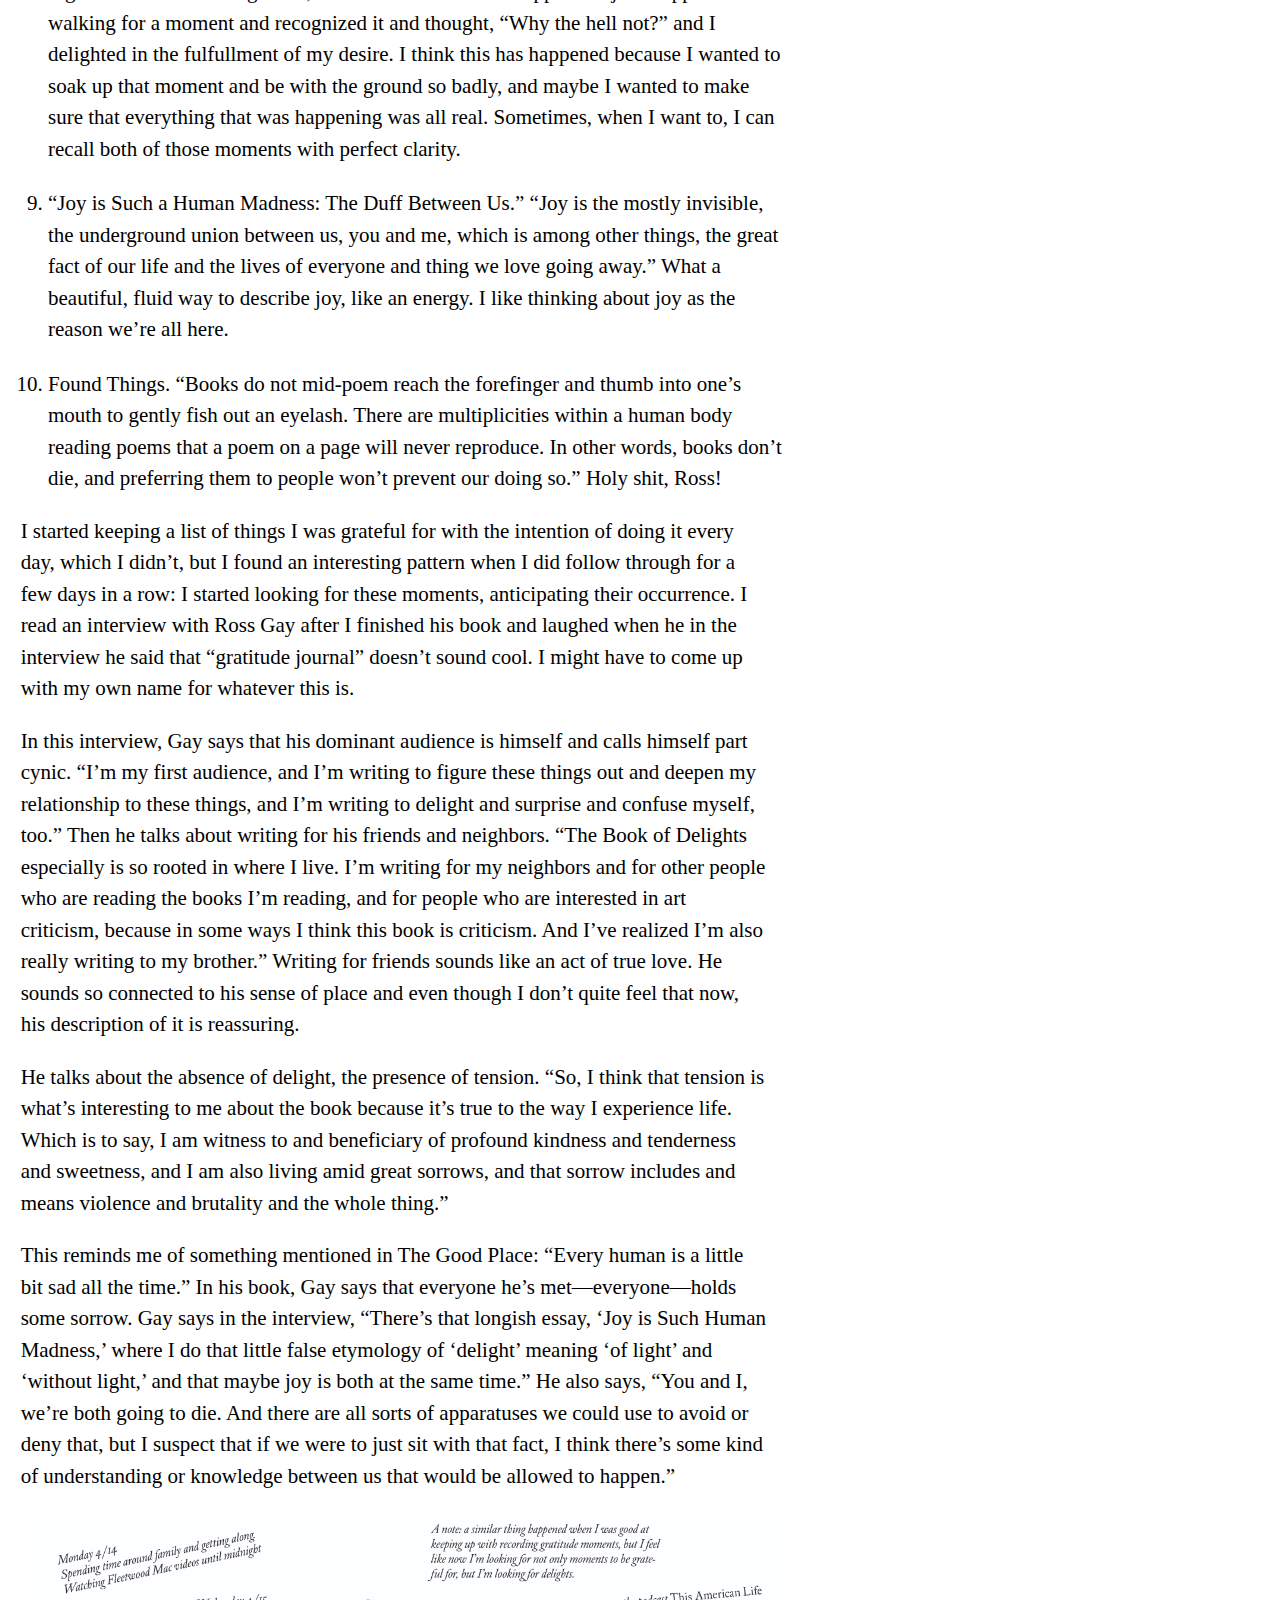
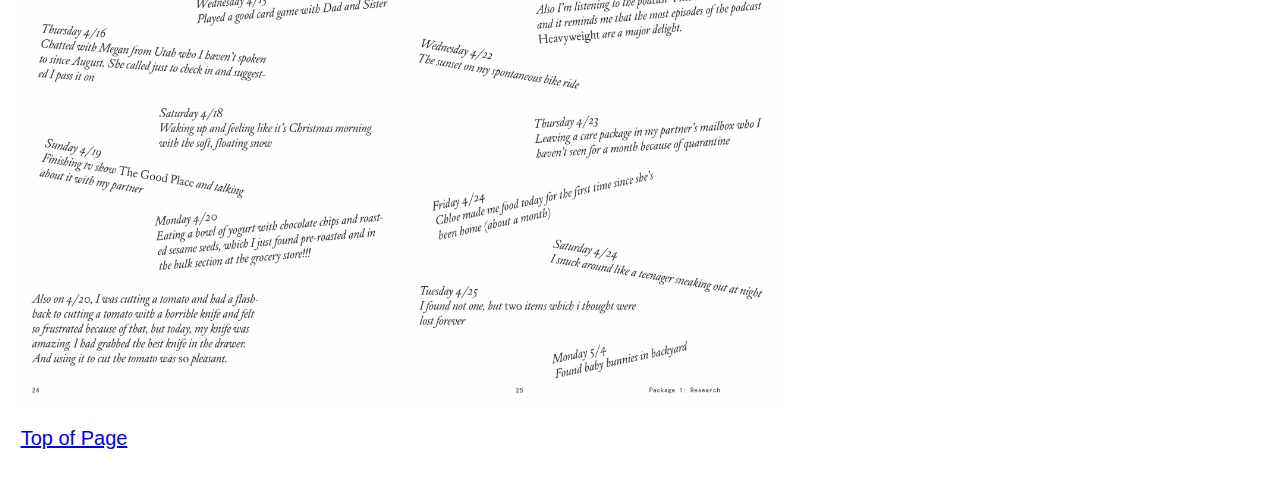
<file: delight.html>
<!DOCTYPE html>
<html>
    <head> 
         <style> 

        
        a {
                font-family: Helvetica, Arial, sans-serif;
                font-size: 20px;
                padding-left: 1%;
                padding-top: 1%;
            }

            a:visited {
                color: blue;
            }

            p {
                font-family: 'Times New Roman', Times, serif;
                display: block;
                margin-block-start: 1em;
                margin-block-end: 1em;
                margin-inline-start: 0px;
                margin-inline-end: 0px;
                padding-right: 40%;
                padding-left: 1%;
                line-height: 1.5;
                font-size: 21px;
            
            }

            h3 {
                font-family: Helvetica;
                font-weight: bold;
                font-size: 25px;
                padding-left: 1%;
                padding-right: 50%;
            }

            li {
                font-family: 'Times New Roman', Times, serif;
                font-size: 21px;
                line-height: 1.5;
                padding-right: 40%
            }

            img {
                display: block;
                max-width:60%;
                height:auto;
                margin-right: auto;
                padding-left: 1%;
            }
            
            </style>
    </head>

    <body>
        <a id="topofpage"> <br>
            <a href="index.html"> Home</a><br><br>
        <a href="#gay">The Book of Delights (2019) </a> <br> 
        
        
        
        
        
    

        <a id="gay">
            <h3>The Book of Delights (2019) </h3>
            
            
            <p>These were the parts I resonated with in Ross Gay’s The Book of Delights. The first phrase after each number is the title of the chapter and I explain my thoughts afterward. </p>
            <ol>
                <li>The High-Five from Strangers, etc. Yes, those interactions with strangers! I love those. Gay says that he delights in “unequivaocally pleasant public physical interactions.” I agree. Those interactions are so invigorating like a swim on a summer day. Whenever these pleasant interactions happens, I feel a deep love for people and I don’t always feel that normally. I think my default feeling is a fatigue and anxiety of people and having to interact with them, like today when I had to take a moment to collect myself before calling my eye doctor’s office to request receipts for my insurance company. </li><br>
                    <li>Nicknames. The quick rambling off of Gay’s nicknames was so fun to listen to. “I am a bit of a nickname magnet. ‘Ross the boss, the king of applesauce.’” I laughed. I love a rhyme. Language can be so pleasurable. </li><br>
                        <li>“Joy is Such a Human Madness.” In this chapter, Gay explores the relationship between pleasure and delight and offers some definitions. I think I love a definition because it gives clarity and I like clarity. “Delight is the presence of light and without light at once, or joy. The intolerable makes life worthwhile,” Gay says. Hello, my living and deceased baby bunnies! This means you! </li><br>
                            <li>Umbrella in the Cafe. Gay says “butterfly, flutterby” in a poetic description of a cafe owner who has lived with cancer. Again, the language! The way he says this “butterfly, flutterby” reminds of this time when I was a camp counselor and a young boy found a caterpillar on the tennis courts and called it a “capper-diller.” I will never forget that.</li><br>
                                <li>Pecans. “Pecans taste like the South cumming in my mouth.” I laughed.</li><br>
                                    <li>Nota Bene. Gay talk about the idea of linguistic inclusion. I don’t know if this is what he meant, but it reminded me of something I recently read in the introduction to a syfi book. The author of introduction was talking about Penguin Books holding a special place in his childhood and that the golden age of science fiction is when the reader is 12 years old. He lists a number of famous, male, science fiction authors and says that all of them “changed the inside of the head of the boy who read them.” I annotated a salty comment in the margin. I bet the introduction writer never even noticed that he did that. But I did and I felt excluded. </li><br>
                                        <li>Stacking Delights. Gay says, “Stacking delights defeats the purpose of temporal allegiance,” and “the need for delights to emerge from one’s dailyness. No need to hoard delight.” Wow, what a great reminder. Thanks, Ross. I think this relates to what he says about delight existing in the presence of light and without light. We love and delight in delights because the opposite of delight exists and we all know how that feels. </li><br>
                                            <li>Public Lying Down. I’ve never slept on a city bench, like Gay describes, but two times in my life when I was on a walk with friends in relatively secluded nature, I had the urge to lie down on the ground, and both times when it happened I just stopped walking for a moment and recognized it and thought, “Why the hell not?” and I delighted in the fulfullment of my desire. I think this has happened because I wanted to soak up that moment and be with the ground so badly, and maybe I wanted to make sure that everything that was happening was all real. Sometimes, when I want to, I can recall both of those moments with perfect clarity. </li><br>
                                                <li>“Joy is Such a Human Madness: The Duff Between Us.” “Joy is the mostly invisible, the underground union between us, you and me, which is among other things, the great fact of our life and the lives of everyone and thing we love going away.” What a beautiful, fluid way to describe joy, like an energy. I like thinking about joy as the reason we’re all here. </li><br>
                                                    <li>Found Things. “Books do not mid-poem reach the forefinger and thumb into one’s mouth to gently fish out an eyelash. There are multiplicities within a human body reading poems that a poem on a page will never reproduce. In other words, books don’t die, and preferring them to people won’t prevent our doing so.” Holy shit, Ross!  </li> </ol>
                                                        
                                                        
                                                        <p>I started keeping a list of things I was grateful for with the intention of doing it every day, which I didn’t, but I found an interesting pattern when I did follow through for a few days in a row: I started looking for these moments, anticipating their occurrence. I read an interview with Ross Gay after I finished his book and laughed when he in the interview he said that “gratitude journal” doesn’t sound cool. I might have to come up with my own name for whatever this is. </p> 
                                                            <p>In this interview, Gay says that his dominant audience is himself and calls himself part cynic. “I’m my first audience, and I’m writing to figure these things out and deepen my relationship to these things, and I’m writing to delight and surprise and confuse myself, too.” Then he talks about writing for his friends and neighbors. “The Book of Delights especially is so rooted in where I live. I’m writing for my neighbors and for other people who are reading the books I’m reading, and for people who are interested in art criticism, because in some ways I think this book is criticism. And I’ve realized I’m also really writing to my brother.” Writing for friends sounds like an act of true love. He sounds so connected to his sense of place and even though I don’t quite feel that now, his description of it is reassuring.</p> 
                                                                <p>He talks about the absence of delight, the presence of tension. “So, I think that tension is what’s interesting to me about the book because it’s true to the way I experience life. Which is to say, I am witness to and beneficiary of profound kindness and tenderness and sweetness, and I am also living amid great sorrows, and that sorrow includes and means violence and brutality and the whole thing.” </p>
                                                                    <p>This reminds me of something mentioned in The Good Place: “Every human is a little bit sad all the time.” In his book, Gay says that everyone he’s met—everyone—holds some sorrow. Gay says in the interview, “There’s that longish essay, ‘Joy is Such Human Madness,’ where I do that little false etymology of ‘delight’ meaning ‘of light’ and ‘without light,’ and that maybe joy is both at the same time.” He also says, “You and I, we’re both going to die. And there are all sorts of apparatuses we could use to avoid or deny that, but I suspect that if we were to just sit with that fact, I think there’s some kind of understanding or knowledge between us that would be allowed to happen.”</p>
                                                                    <img src="2425delights.jpg" alt="Documentation of Delights in Spring 2020" style="width:60%">
    

                                                                    <br>
                                                                    <a href="#topofpage">Top of Page</a> <br> <br> <br>       
    </body>
</html>
</file>
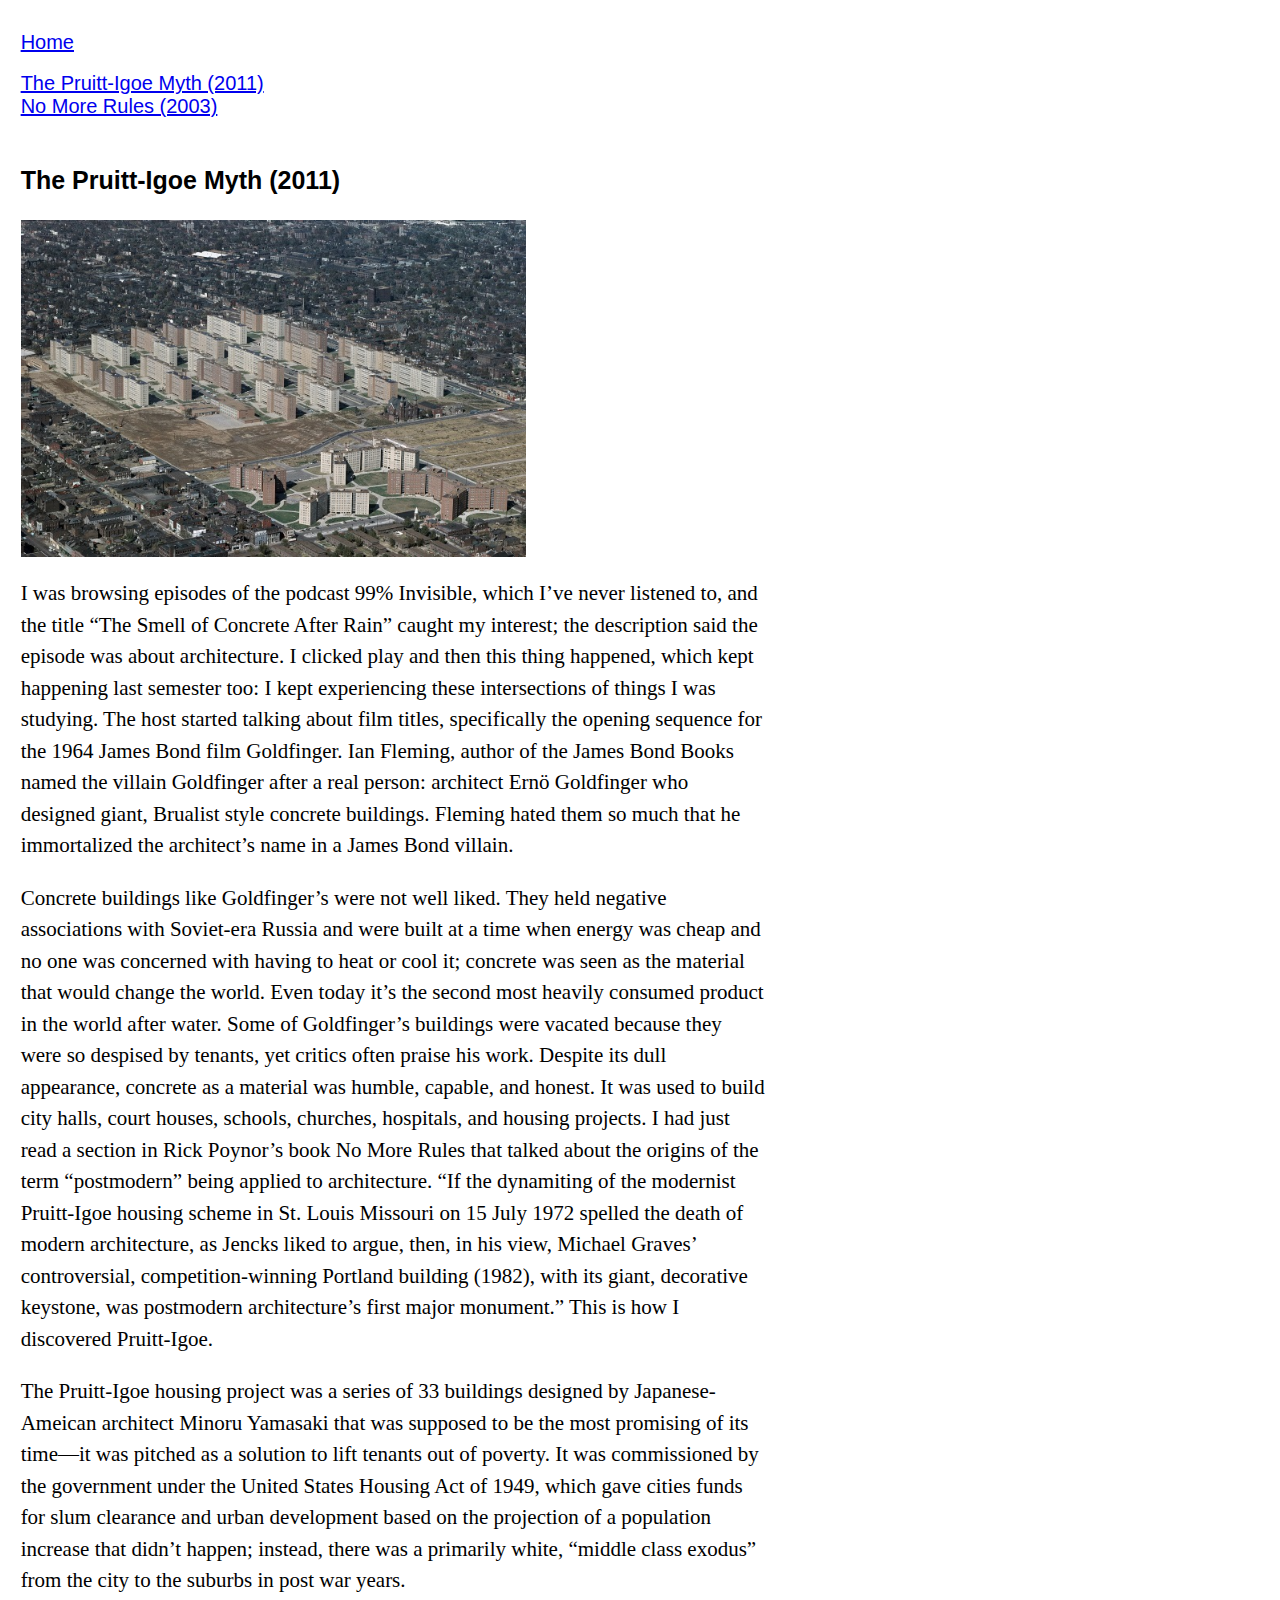
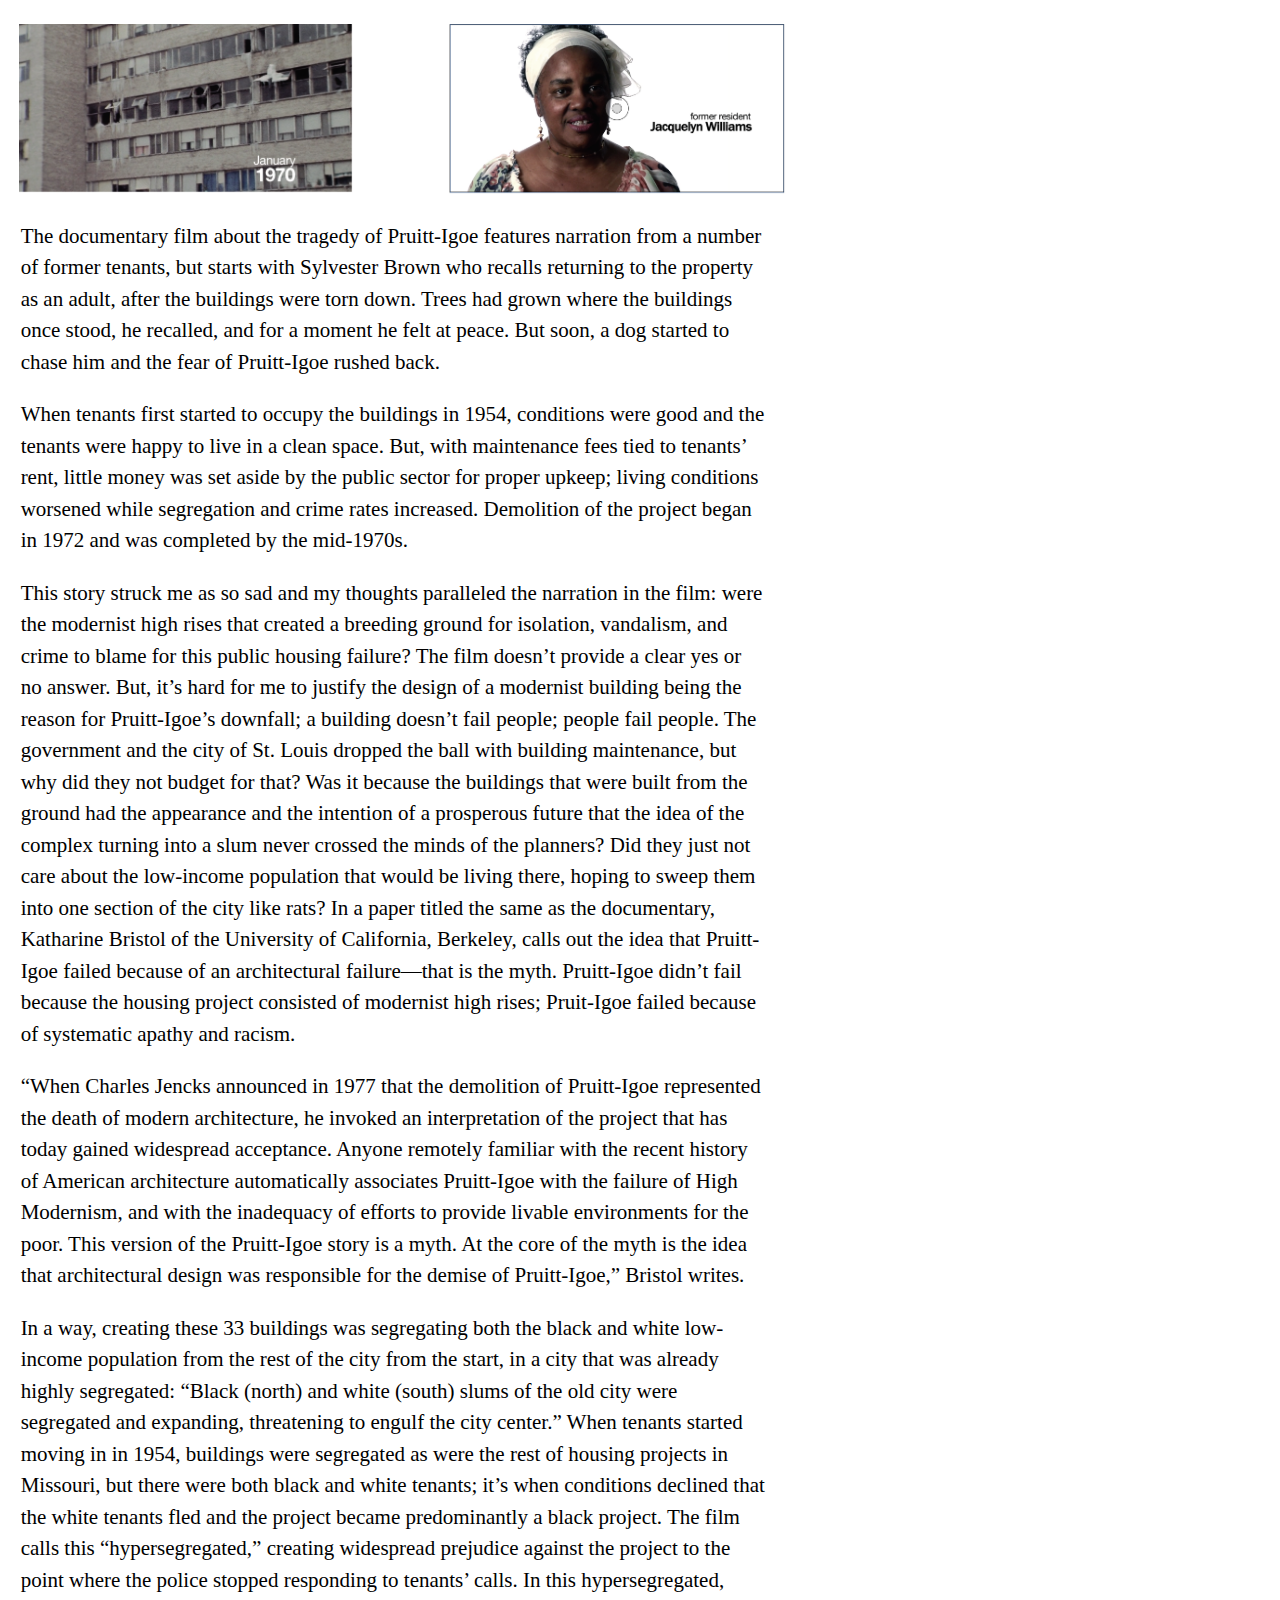
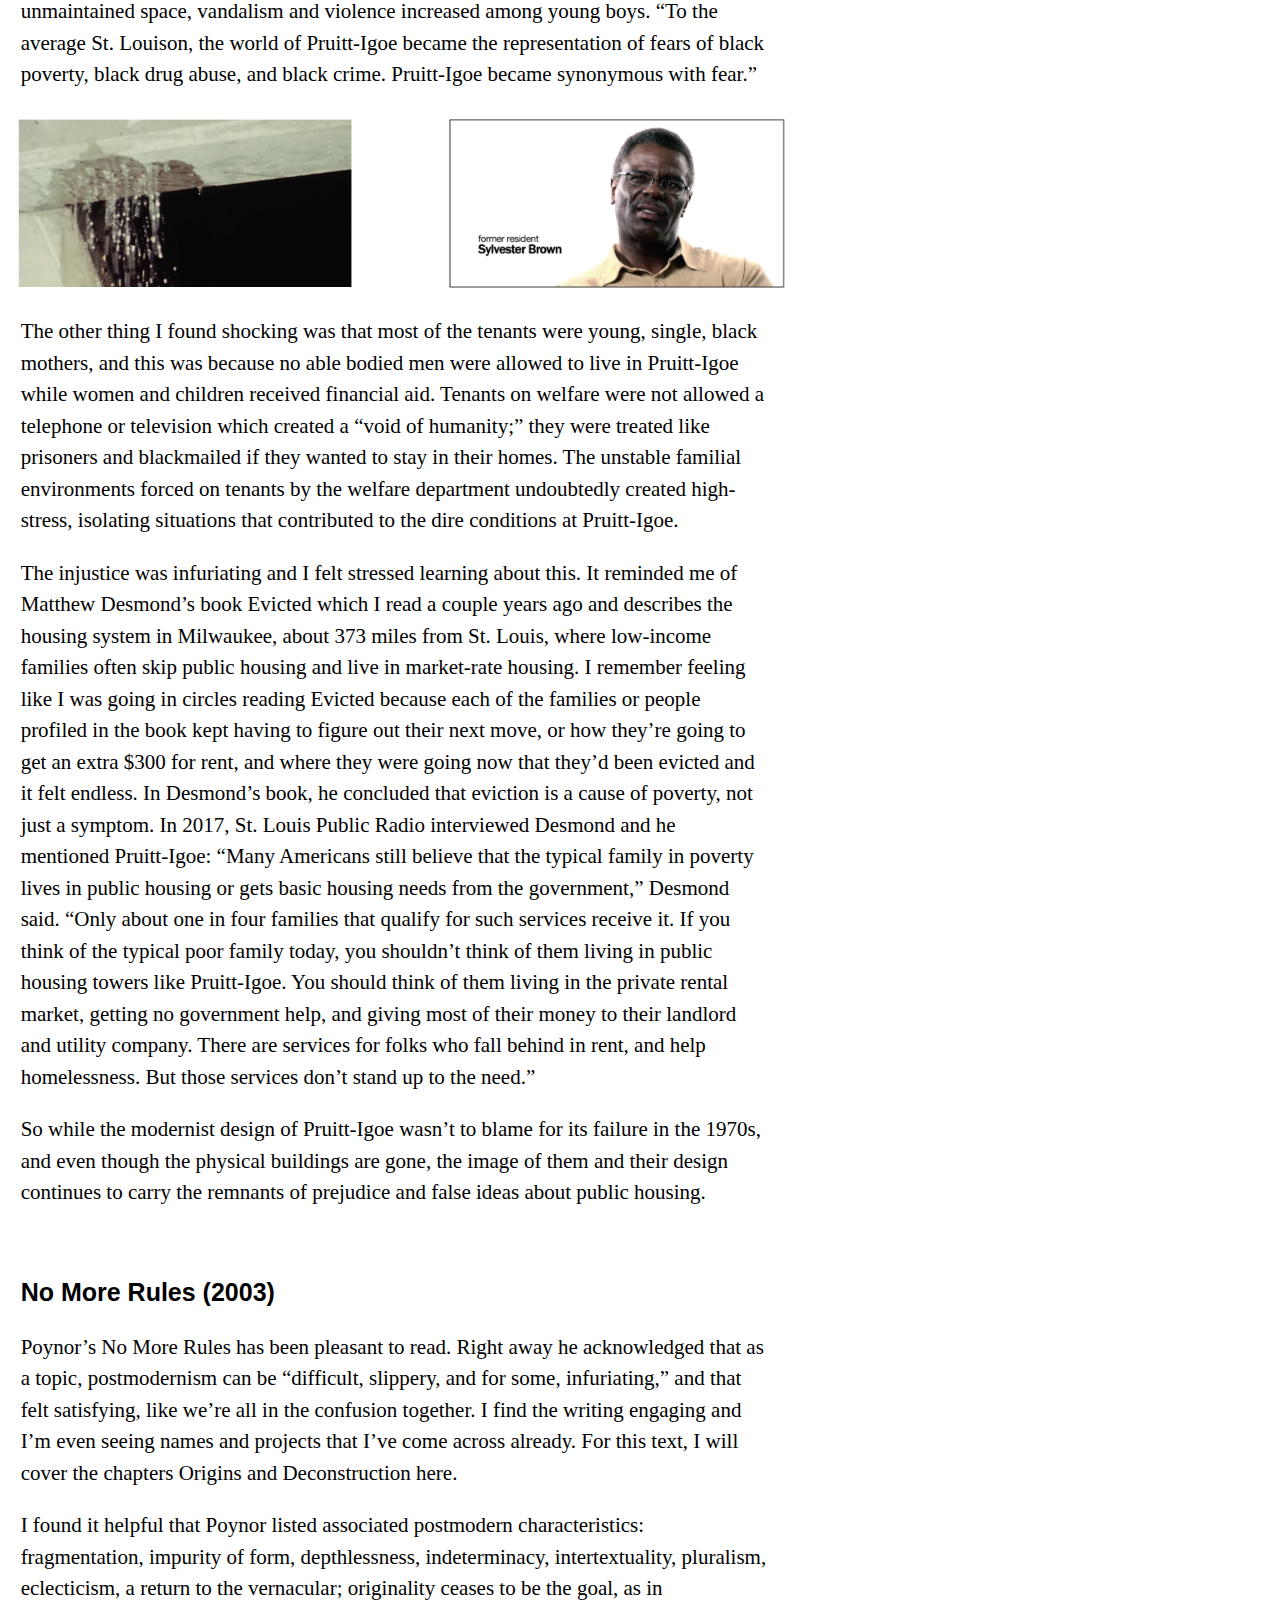
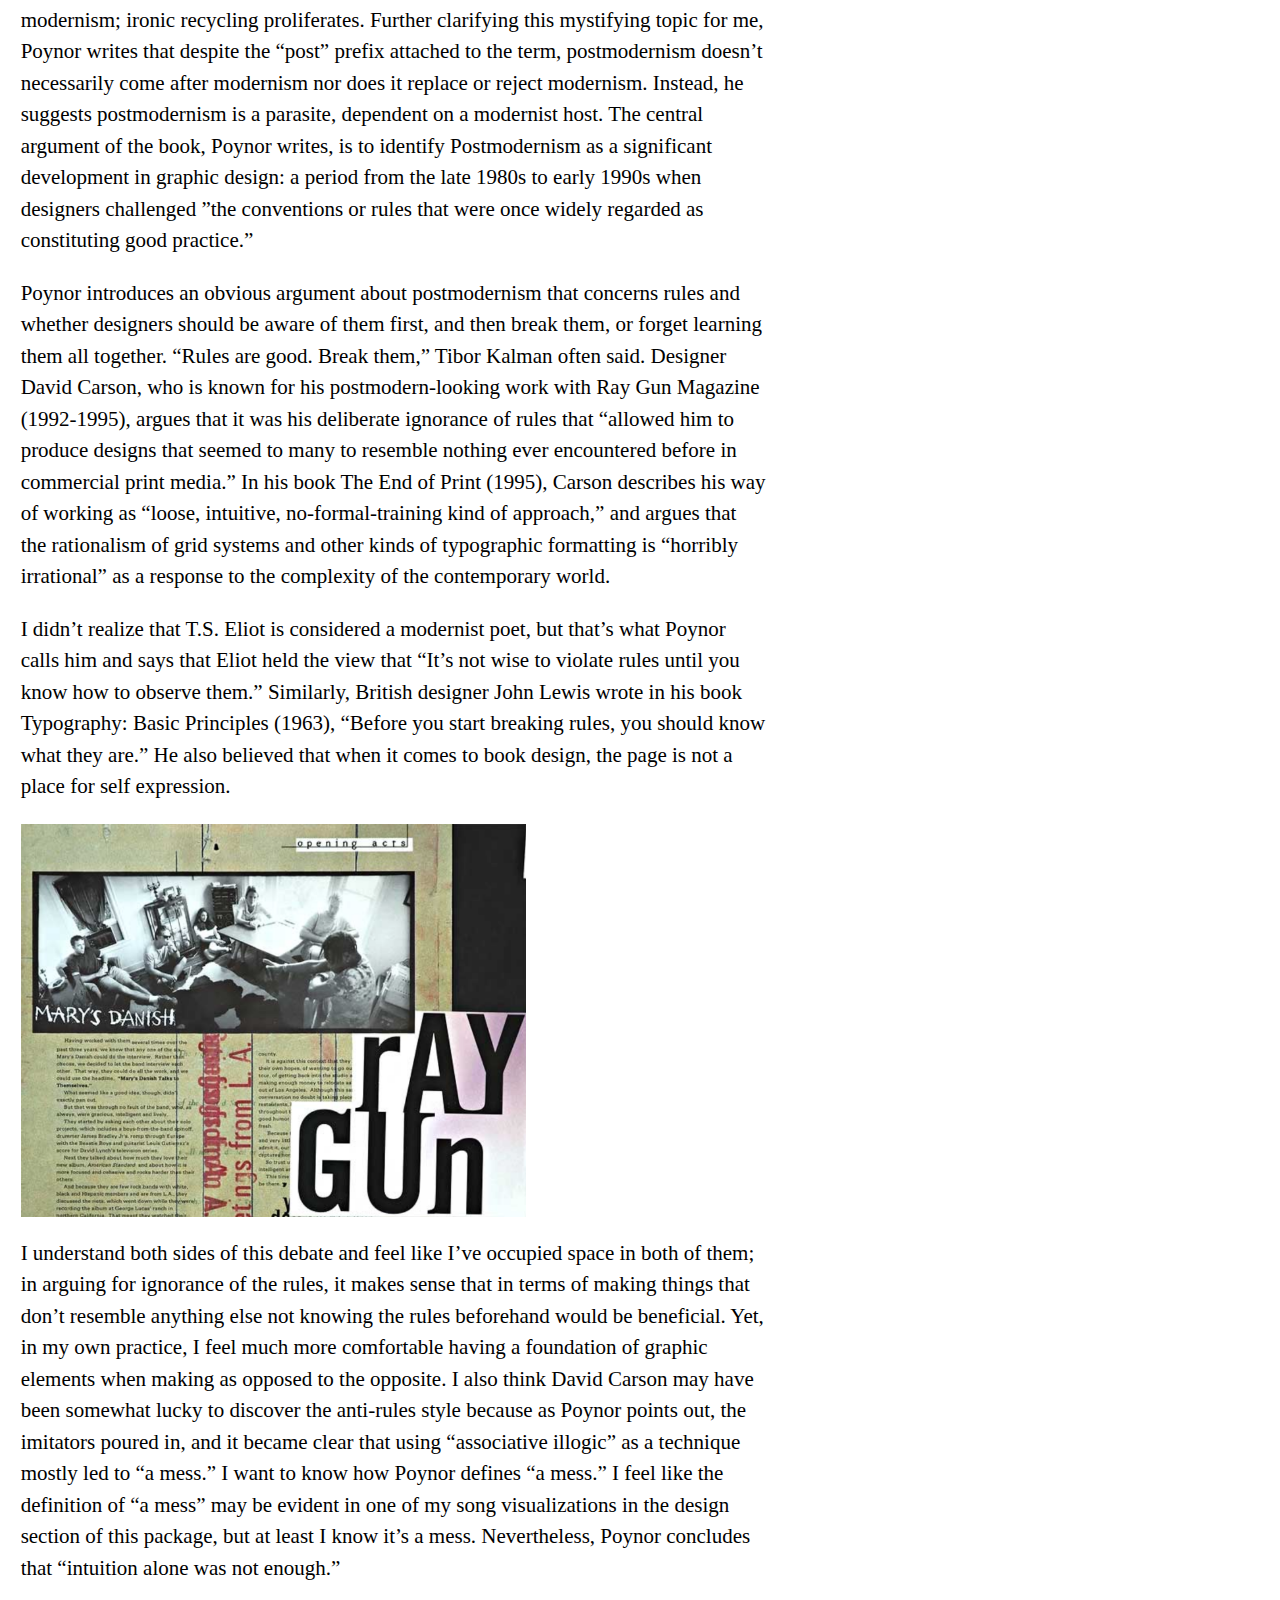
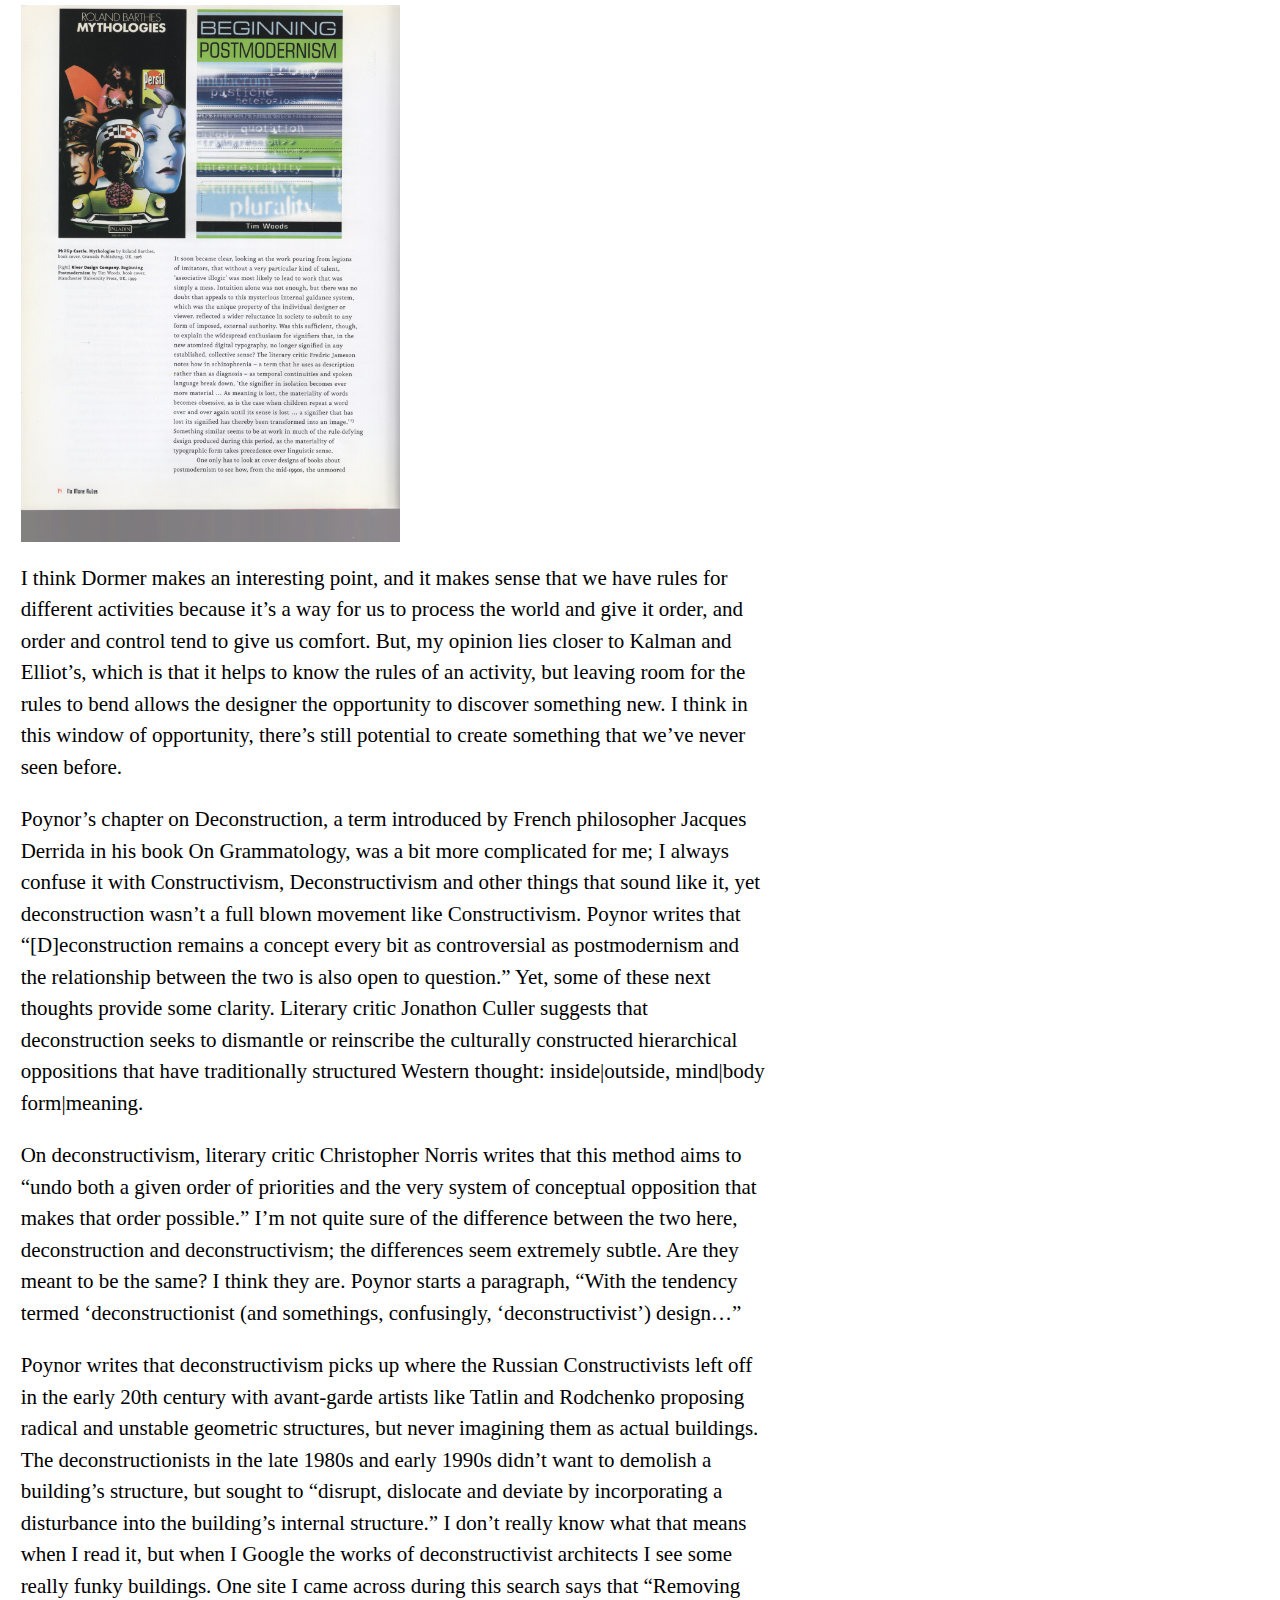
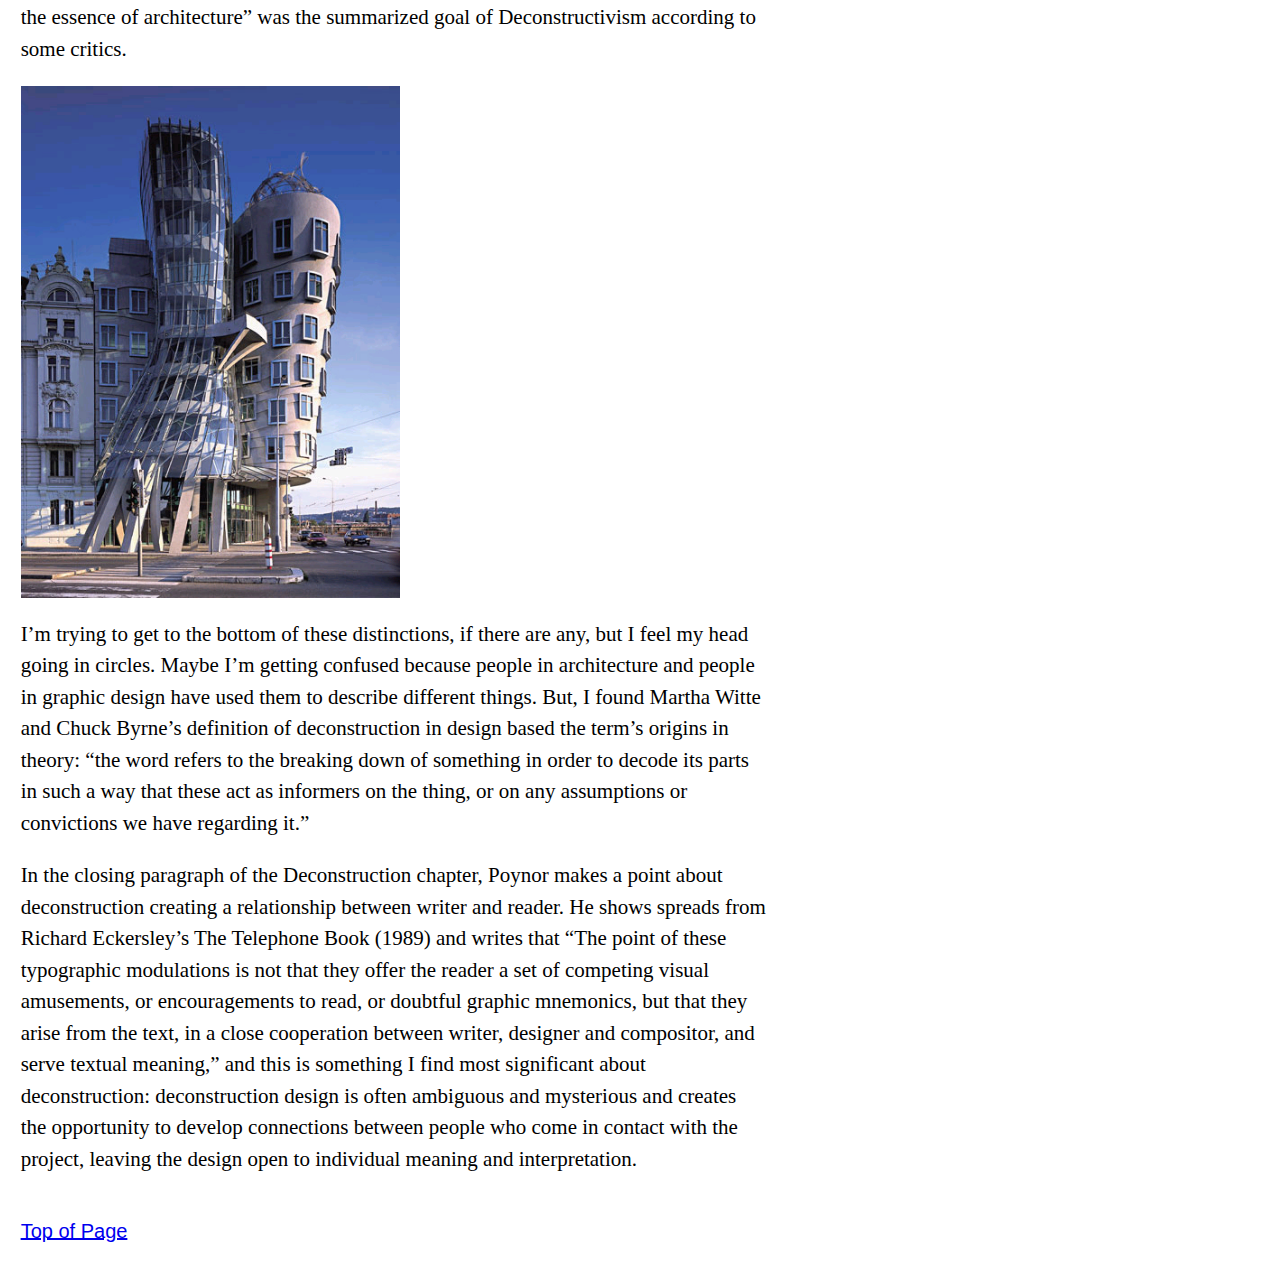
<file: modpostmod.html>
<!DOCTYPE html>
<html>
    <head>  <style> 

        
        a {
                font-family: Helvetica, Arial, sans-serif;
                font-size: 20px;
                padding-left: 1%;
                padding-top: 1%;
            }

            a:visited {
                color: blue;
            }

            p {
                font-family: 'Times New Roman', Times, serif;
                display: block;
                margin-block-start: 1em;
                margin-block-end: 1em;
                margin-inline-start: 0px;
                margin-inline-end: 0px;
                padding-right: 40%;
                padding-left: 1%;
                line-height: 1.5;
                font-size: 21px;
            
            }

            h3 {
                font-family: Helvetica;
                font-weight: bold;
                font-size: 25px;
                padding-left: 1%;
                padding-right: 50%;
            }

            img {
                display: block;
                max-width:80%;
                height:auto;
                margin-right: auto;
                padding-left: 1%;
            }

            .column {
  float: left;
  width: 33.33%;
  padding: 5px;
}

/* Clear floats after image containers */
.row::after {
  content: "";
  clear: both;
  display: table;
}

.column1 {
  float: left;
  width: 33.33%;
  padding: 5px;
}

/* Clear floats after image containers */
.row1::after {
  content: "";
  clear: both;
  display: table;
}
            
            </style>
    </head>

    <body>
        <a id="topofpage"> <br>
            <a href="index.html"> Home</a><br><br>
        
        <a href="#pruittigoe">The Pruitt-Igoe Myth (2011)</a> <br>
        <a href="#norules">No More Rules (2003)</a> <br>
        
        
        
        
    

        <a id="pruittigoe">
            <h3>The Pruitt-Igoe Myth (2011)</h3>

            <img src="pruittigoe.jpg" alt="Pruitt Igoe building." style="width:40%">
            
            <p>I was browsing episodes of the podcast 99% Invisible, which I’ve never listened to, and the title “The Smell of Concrete After Rain” caught my interest; the description said the episode was about architecture. I clicked play and then this thing happened, which kept happening last semester too: I kept experiencing these intersections of things I was studying. The host started talking about film titles, specifically the opening sequence for the 1964 James Bond film Goldfinger. Ian Fleming, author of the James Bond Books named the villain Goldfinger after a real person: architect Ernö Goldfinger who designed giant, Brualist style concrete buildings. Fleming hated them so much that he immortalized the architect’s name in a James Bond villain. </p>
                <p> Concrete buildings like Goldfinger’s were not well liked. They held negative associations with Soviet-era Russia and were built at a time when energy was cheap and no one was concerned with having to heat or cool it; concrete was seen as the material that would change the world. Even today it’s the second most heavily consumed product in the world after water. Some of Goldfinger’s buildings were vacated because they were so despised by tenants, yet critics often praise his work. Despite its dull appearance, concrete as a material was humble, capable, and honest. It was used to build city halls, court houses, schools, churches, hospitals, and housing projects. I had just read a section in Rick Poynor’s book No More Rules that talked about the origins of the term “postmodern” being applied to architecture. “If the dynamiting of the modernist Pruitt-Igoe housing scheme in St. Louis Missouri on 15 July 1972 spelled the death of modern architecture, as Jencks liked to argue, then, in his view, Michael Graves’ controversial, competition-winning Portland building (1982), with its giant, decorative keystone, was postmodern architecture’s first major monument.” This is how I discovered Pruitt-Igoe.</p>
                    <p>The Pruitt-Igoe housing project was a series of 33 buildings designed by Japanese-Ameican architect Minoru Yamasaki that was supposed to be the most promising of its time—it was pitched as a solution to lift tenants out of poverty. It was commissioned by the government under the United States Housing Act of 1949, which gave cities funds for slum clearance and urban development based on the projection of a population increase that didn’t happen; instead, there was a primarily white, “middle class exodus” from the city to the suburbs in post war years.</p>
                    <div class="row"> 
                        <div class="column">
                            <img src="igoe1.jpeg" alt="Pruitt-Igoe Documentary" style="width:100%">
                        </div>

                        <div class="column">
                            <img src="igoe2.jpeg" alt="Pruitt-Igoe Documentary" style="width:100%">
                        </div>
                    </div>
                    
                    <p>The documentary film about the tragedy of Pruitt-Igoe features narration from a number of former tenants, but starts with Sylvester Brown who recalls returning to the property as an adult, after the buildings were torn down. Trees had grown where the buildings once stood, he recalled, and for a moment he felt at peace. But soon, a dog started to chase him and the fear of Pruitt-Igoe rushed back.</p> 
                            <p>When tenants first started to occupy the buildings in 1954, conditions were good and the tenants were happy to live in a clean space. But, with maintenance fees tied to tenants’ rent, little money was set aside by the public sector for proper upkeep; living conditions worsened while segregation and crime rates increased. Demolition of the project began in 1972 and was completed by the mid-1970s. </p>
                                <p>This story struck me as so sad and my thoughts paralleled the narration in the film: were the modernist high rises that created a breeding ground for isolation, vandalism, and crime to blame for this public housing failure? The film doesn’t provide a clear yes or no answer. But, it’s hard for me to justify the design of a modernist building being the reason for Pruitt-Igoe’s downfall; a building doesn’t fail people; people fail people. The government and the city of St. Louis dropped the ball with building maintenance, but why did they not budget for that? Was it because the buildings that were built from the ground had the appearance and the intention of a prosperous future that the idea of the complex turning into a slum never crossed the minds of the planners? Did they just not care about the low-income population that would be living there, hoping to sweep them into one section of the city like rats? In a paper titled the same as the documentary, Katharine Bristol of the University of California, Berkeley, calls out the idea that Pruitt-Igoe failed because of an architectural failure—that is the myth. Pruitt-Igoe didn’t fail because the housing project consisted of modernist high rises; Pruit-Igoe failed because of systematic apathy and racism. </p>
                                    <p>“When Charles Jencks announced in 1977 that the demolition of Pruitt-Igoe represented the death of modern architecture, he invoked an interpretation of the project that has today gained widespread acceptance. Anyone remotely familiar with the recent history of American architecture automatically associates Pruitt-Igoe with the failure of High Modernism, and with the inadequacy of efforts to provide livable environments for the poor. This version of the Pruitt-Igoe story is a myth. At the core of the myth is the idea that architectural design was responsible for the demise of Pruitt-Igoe,” Bristol writes. </p>
                                        <p>In a way, creating these 33 buildings was segregating both the black and white low-income population from the rest of the city from the start, in a city that was already highly segregated: “Black (north) and white (south) slums of the old city were segregated and expanding, threatening to engulf the city center.” When tenants started moving in in 1954, buildings were segregated as were the rest of housing projects in Missouri, but there were both black and white tenants; it’s when conditions declined that the white tenants fled and the project became predominantly a black project. The film calls this “hypersegregated,” creating widespread prejudice against the project to the point where the police stopped responding to tenants’ calls. In this hypersegregated, unmaintained space, vandalism and violence increased among young boys. “To the average St. Louison, the world of Pruitt-Igoe became the representation of fears of black poverty, black drug abuse, and black crime. Pruitt-Igoe became synonymous with fear.” </p>
                                        <div class="row1"> 
                                            <div class="column1">
                                                <img src="igoe3.jpeg" alt="Pruitt-Igoe Documentary" style="width:100%">
                                            </div>
    
                                            <div class="column1">
                                                <img src="igoe4.jpeg" alt="Pruitt-Igoe Documentary" style="width:100%">
                                            </div>
                                        </div>
                                        
                                        <p> The other thing I found shocking was that most of the tenants were young, single, black mothers, and this was because no able bodied men were allowed to live in Pruitt-Igoe while women and children received financial aid. Tenants on welfare were not allowed a telephone or television which created a “void of humanity;” they were treated like prisoners and blackmailed if they wanted to stay in their homes. The unstable familial environments forced on tenants by the welfare department undoubtedly created high-stress, isolating situations that contributed to the dire conditions at Pruitt-Igoe. </p>
                                                <p>The injustice was infuriating and I felt stressed learning about this. It reminded me of Matthew Desmond’s book Evicted which I read a couple years ago and describes the housing system in Milwaukee, about 373 miles from St. Louis, where low-income families often skip public housing and live in market-rate housing. I remember feeling like I was going in circles reading Evicted because each of the families or people profiled in the book kept having to figure out their next move, or how they’re going to get an extra $300 for rent, and where they were going now that they’d been evicted and it felt endless. In Desmond’s book, he concluded that eviction is a cause of poverty, not just a symptom. In 2017, St. Louis Public Radio interviewed Desmond and he mentioned Pruitt-Igoe: “Many Americans still believe that the typical family in poverty lives in public housing or gets basic housing needs from the government,” Desmond said. “Only about one in four families that qualify for such services receive it. If you think of the typical poor family today, you shouldn’t think of them living in public housing towers like Pruitt-Igoe. You should think of them living in the private rental market, getting no government help, and giving most of their money to their landlord and utility company. There are services for folks who fall behind in rent, and help homelessness. But those services don’t stand up to the need.” </p>
                                                    <p>So while the modernist design of Pruitt-Igoe wasn’t to blame for its failure in the 1970s, and even though the physical buildings are gone, the image of them and their design continues to carry the remnants of prejudice and false ideas about public housing. </p>
                
                </p>
            
            <a id="norules"> 
                <h3>No More Rules (2003) </h3>  
            
            <p>Poynor’s No More Rules has been pleasant to read. Right away he acknowledged that as a topic, postmodernism can be “difficult, slippery, and for some, infuriating,” and that felt satisfying, like we’re all in the confusion together. I find the writing engaging and I’m even seeing names and projects that I’ve come across already. For this text, I will cover the chapters Origins and Deconstruction here. </p>
                <p>I found it helpful that Poynor listed associated postmodern characteristics: fragmentation, impurity of form, depthlessness, indeterminacy, intertextuality, pluralism, eclecticism, a return to the vernacular; originality ceases to be the goal, as in modernism; ironic recycling proliferates. Further clarifying this mystifying topic for me, Poynor writes that despite the “post” prefix attached to the term, postmodernism doesn’t necessarily come after modernism nor does it replace or reject modernism. Instead, he suggests postmodernism is a parasite, dependent on a modernist host. The central argument of the book, Poynor writes, is to identify Postmodernism as a significant development in graphic design: a period from the late 1980s to early 1990s when designers challenged ”the conventions or rules that were once widely regarded as constituting good practice.”</p>
                    <p>Poynor introduces an obvious argument about postmodernism that concerns rules and whether designers should be aware of them first, and then break them, or forget learning them all together. “Rules are good. Break them,” Tibor Kalman often said. Designer David Carson, who is known for his postmodern-looking work with Ray Gun Magazine (1992-1995), argues that it was his deliberate ignorance of rules that “allowed him to produce designs that seemed to many to resemble nothing ever encountered before in commercial print media.” In his book The End of Print (1995), Carson describes his way of working as “loose, intuitive, no-formal-training kind of approach,” and argues that the rationalism of grid systems and other kinds of typographic formatting is “horribly irrational” as a response to the complexity of the contemporary world.</p>
                        <p>I didn’t realize that T.S. Eliot is considered a modernist poet, but that’s what Poynor calls him and says that Eliot held the view that “It’s not wise to violate rules until you know how to observe them.” Similarly, British designer John Lewis wrote in his book Typography: Basic Principles (1963), “Before you start breaking rules, you should know what they are.” He also believed that when it comes to book design, the page is not a place for self expression. </p>
                            <img src="raygun.jpeg" alt="Ray Gun Magazine" style="width:40%">
                        
                        <p>I understand both sides of this debate and feel like I’ve occupied space in both of them; in arguing for ignorance of the rules, it makes sense that in terms of making things that don’t resemble anything else not knowing the rules beforehand would be beneficial. Yet, in my own practice, I feel much more comfortable having a foundation of graphic elements when making as opposed to the opposite. I also think David Carson may have been somewhat lucky to discover the anti-rules style because as Poynor points out, the imitators poured in, and it became clear that using “associative illogic” as a technique mostly led to “a mess.” I want to know how Poynor defines “a mess.” I feel like the definition of “a mess” may be evident in one of my song visualizations in the design section of this package, but at least I know it’s a mess. Nevertheless, Poynor concludes that “intuition alone was not enough.”</p> 
                        <img src="barthes.jpeg" alt="Roland Barthes' Mythologies Cover from 1976." style="width:30%">
                        
                        <p>I think Dormer makes an interesting point, and it makes sense that we have rules for different activities because it’s a way for us to process the world and give it order, and order and control tend to give us comfort. But, my opinion lies closer to Kalman and Elliot’s, which is that it helps to know the rules of an activity, but leaving room for the rules to bend allows the designer the opportunity to discover something new. I think in this window of opportunity, there’s still potential to create something that we’ve never seen before. </p>
                                    <p>Poynor’s chapter on Deconstruction, a term introduced by French philosopher Jacques Derrida in his book On Grammatology, was a bit more complicated for me; I always confuse it with Constructivism, Deconstructivism and other things that sound like it, yet deconstruction wasn’t a full blown movement like Constructivism. Poynor writes that “[D]econstruction remains a concept every bit as controversial as postmodernism and the relationship between the two is also open to question.” Yet, some of these next thoughts provide some clarity. Literary critic Jonathon Culler suggests that deconstruction seeks to dismantle or reinscribe the culturally constructed hierarchical oppositions that have traditionally structured Western thought: inside|outside, mind|body form|meaning. </p>
                                        <p>On deconstructivism, literary critic Christopher Norris writes that this method aims to “undo both a given order of priorities and the very system of conceptual opposition that makes that order possible.” I’m not quite sure of the difference between the two here, deconstruction and deconstructivism; the differences seem extremely subtle. Are they meant to be the same? I think they are. Poynor starts a paragraph, “With the tendency termed ‘deconstructionist (and somethings, confusingly, ‘deconstructivist’) design…” </p>
                                            <p>Poynor writes that deconstructivism picks up where the Russian Constructivists left off in the early 20th century with avant-garde artists like Tatlin and Rodchenko proposing radical and unstable geometric structures, but never imagining them as actual buildings. The deconstructionists in the late 1980s and early 1990s didn’t want to demolish a building’s structure, but sought to “disrupt, dislocate and deviate by incorporating a disturbance into the building’s internal structure.” I don’t really know what that means when I read it, but when I Google the works of deconstructivist architects I see some really funky buildings. One site I came across during this search says that “Removing the essence of architecture” was the summarized goal of Deconstructivism according to some critics.</p>
                                            <img src="gehry.jpg" alt="Post-Modernist building" style="width:30%">
                                            
                                            <p>I’m trying to get to the bottom of these distinctions, if there are any, but I feel my head going in circles. Maybe I’m getting confused because people in architecture and people in graphic design have used them to describe different things. But, I found Martha Witte and Chuck Byrne’s definition of deconstruction in design based the term’s origins in theory: “the word refers to the breaking down of something in order to decode its parts in such a way that these act as informers on the thing, or on any assumptions or convictions we have regarding it.” </p>
                                                    <p>In the closing paragraph of the Deconstruction chapter, Poynor makes a point about deconstruction creating a relationship between writer and reader. He shows spreads from Richard Eckersley’s The Telephone Book (1989) and writes that “The point of these typographic modulations is not that they offer the reader a set of competing visual amusements, or encouragements to read, or doubtful graphic mnemonics, but that they arise from the text, in a close cooperation between writer, designer and compositor, and serve textual meaning,” and this is something I find most significant about deconstruction: deconstruction design is often ambiguous and mysterious and creates the opportunity to develop connections between people who come in contact with the project, leaving the design open to individual meaning and interpretation. </p>

                <br>
                <a href="#topofpage">Top of Page</a> <br> <br> <br>        
    </body>
</html>
</file>
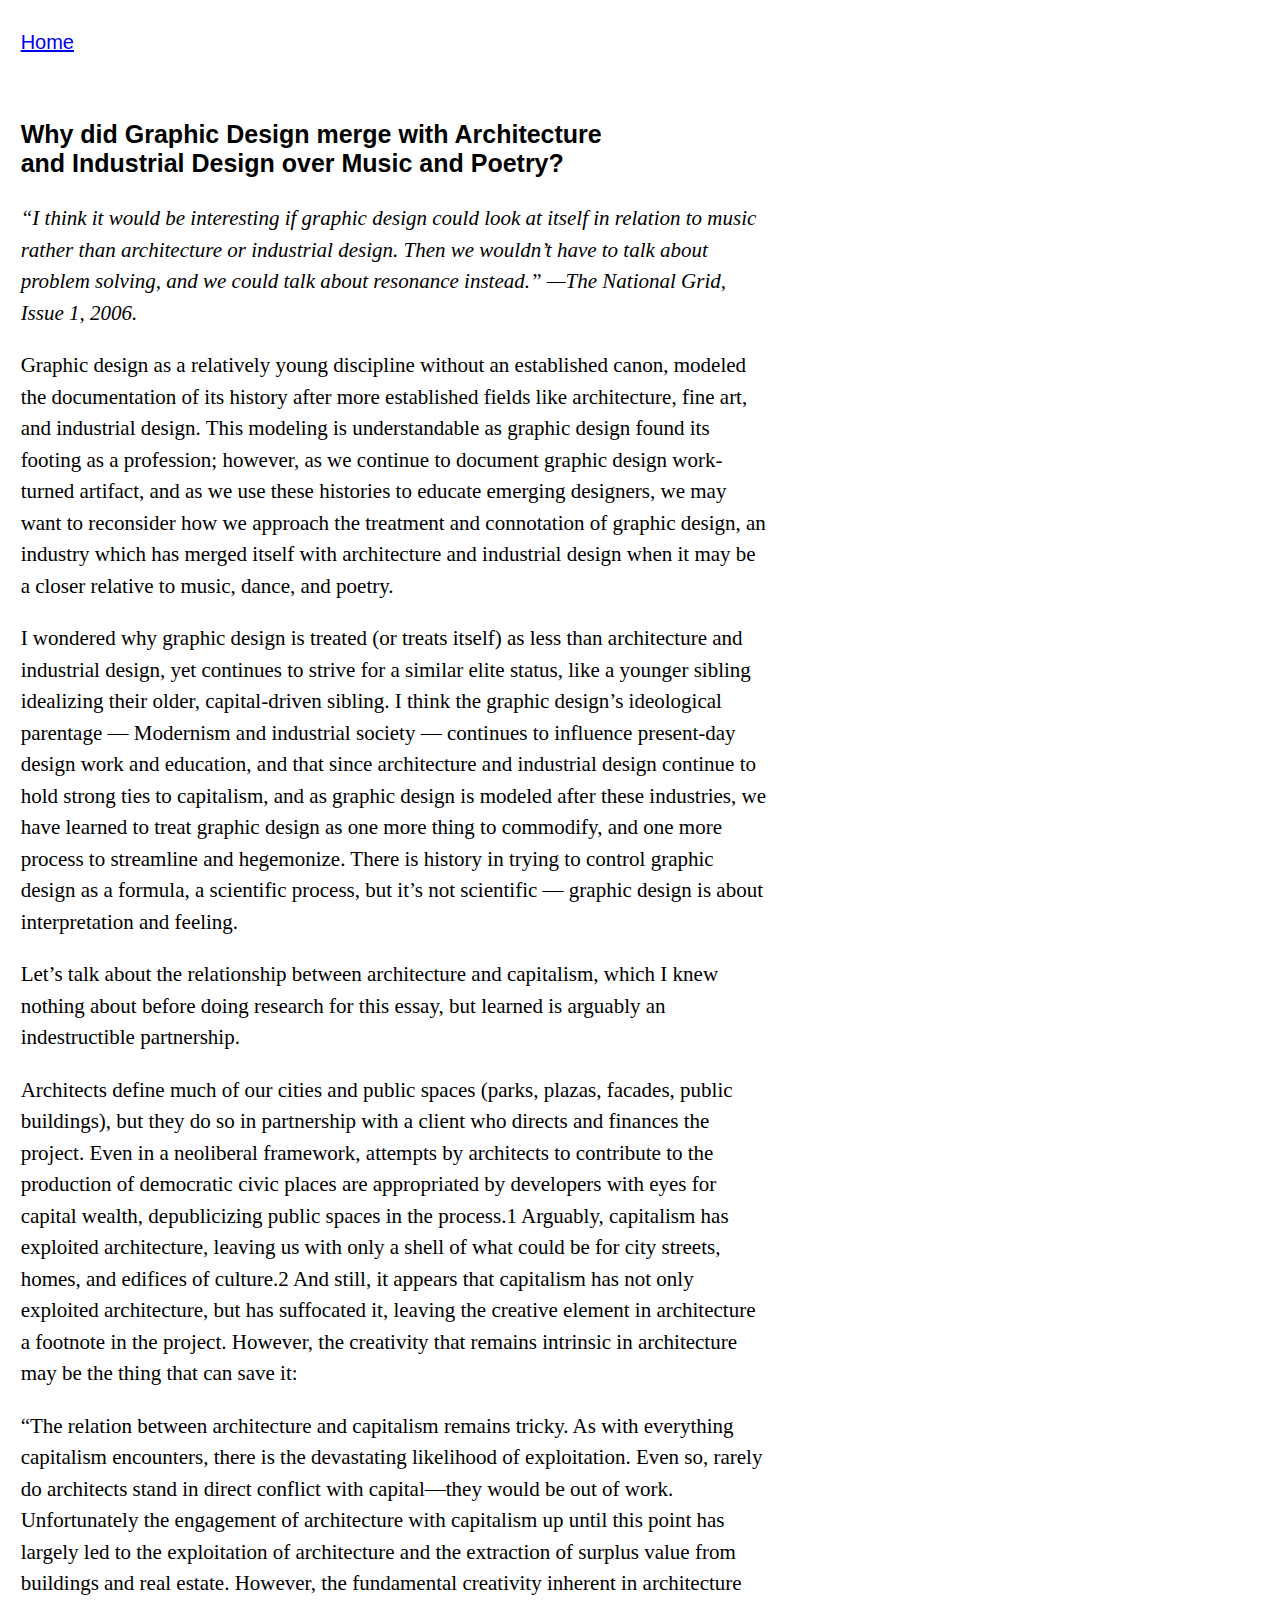
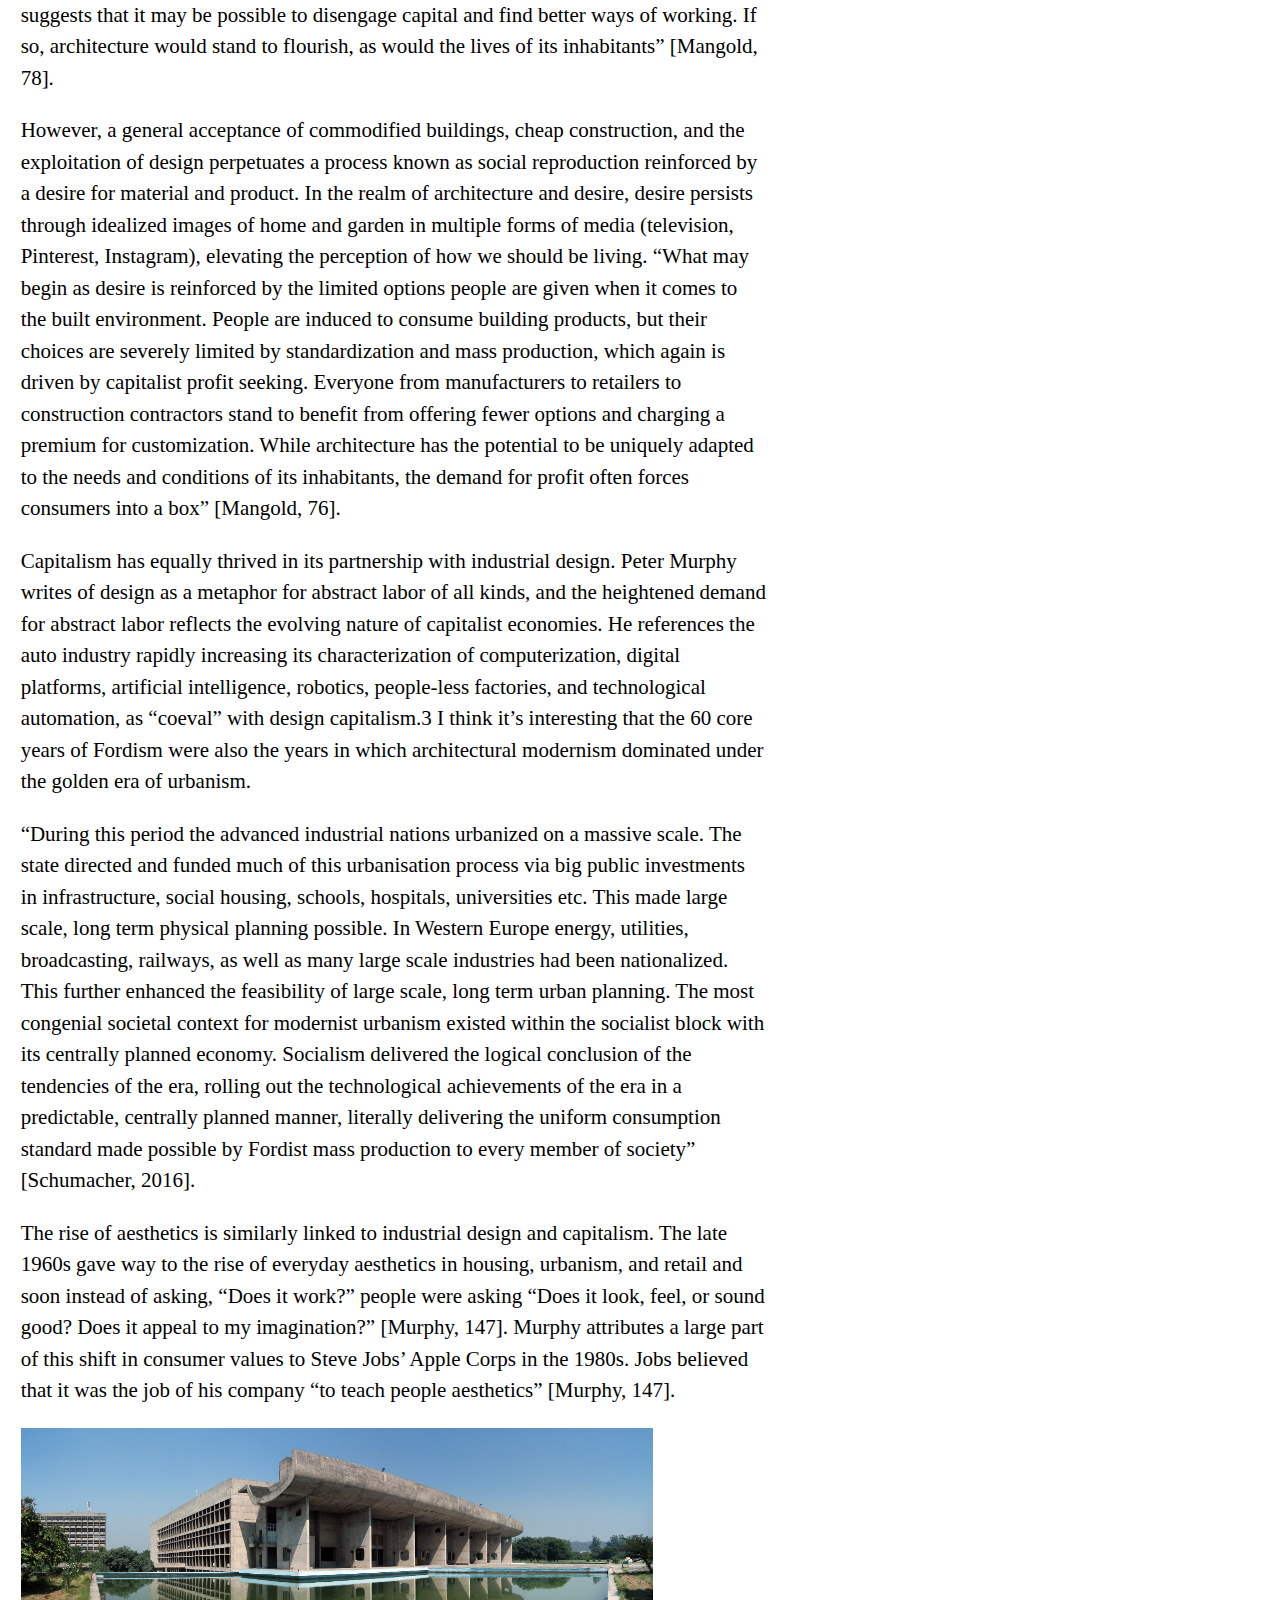
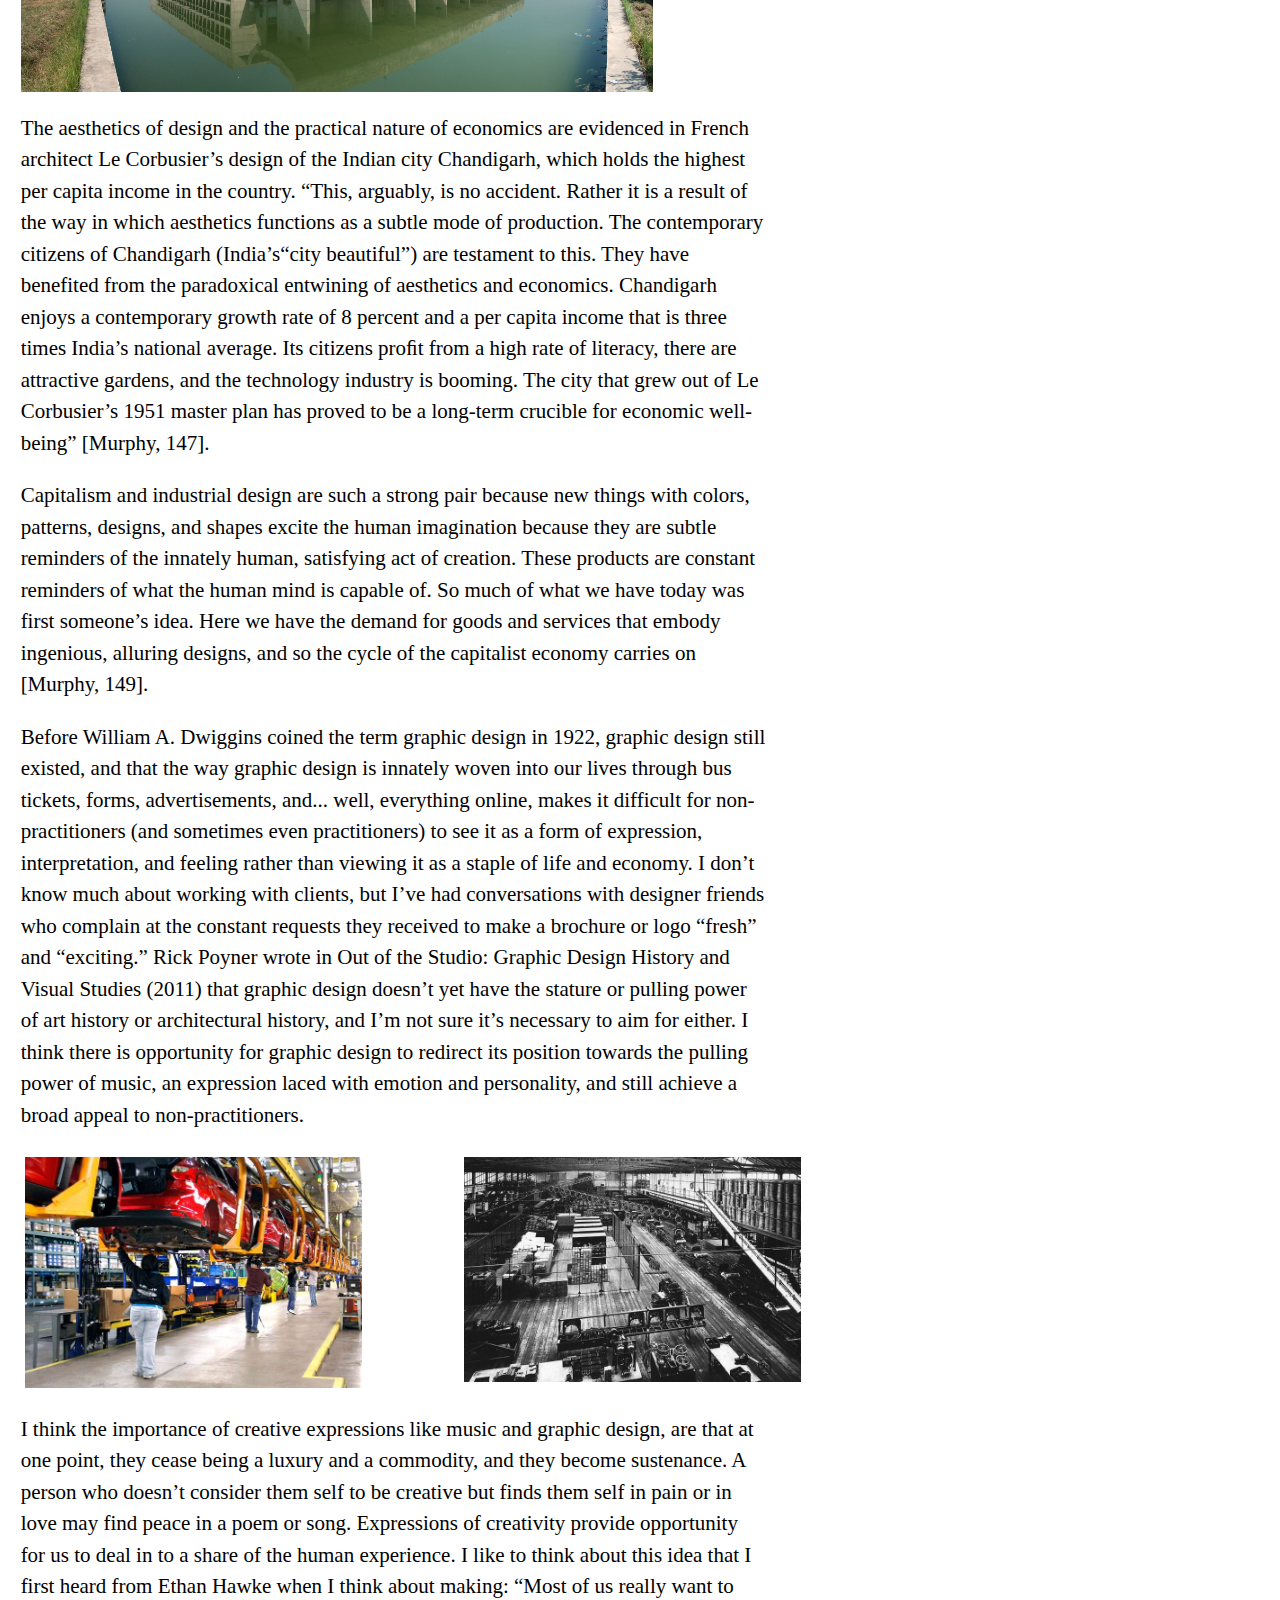
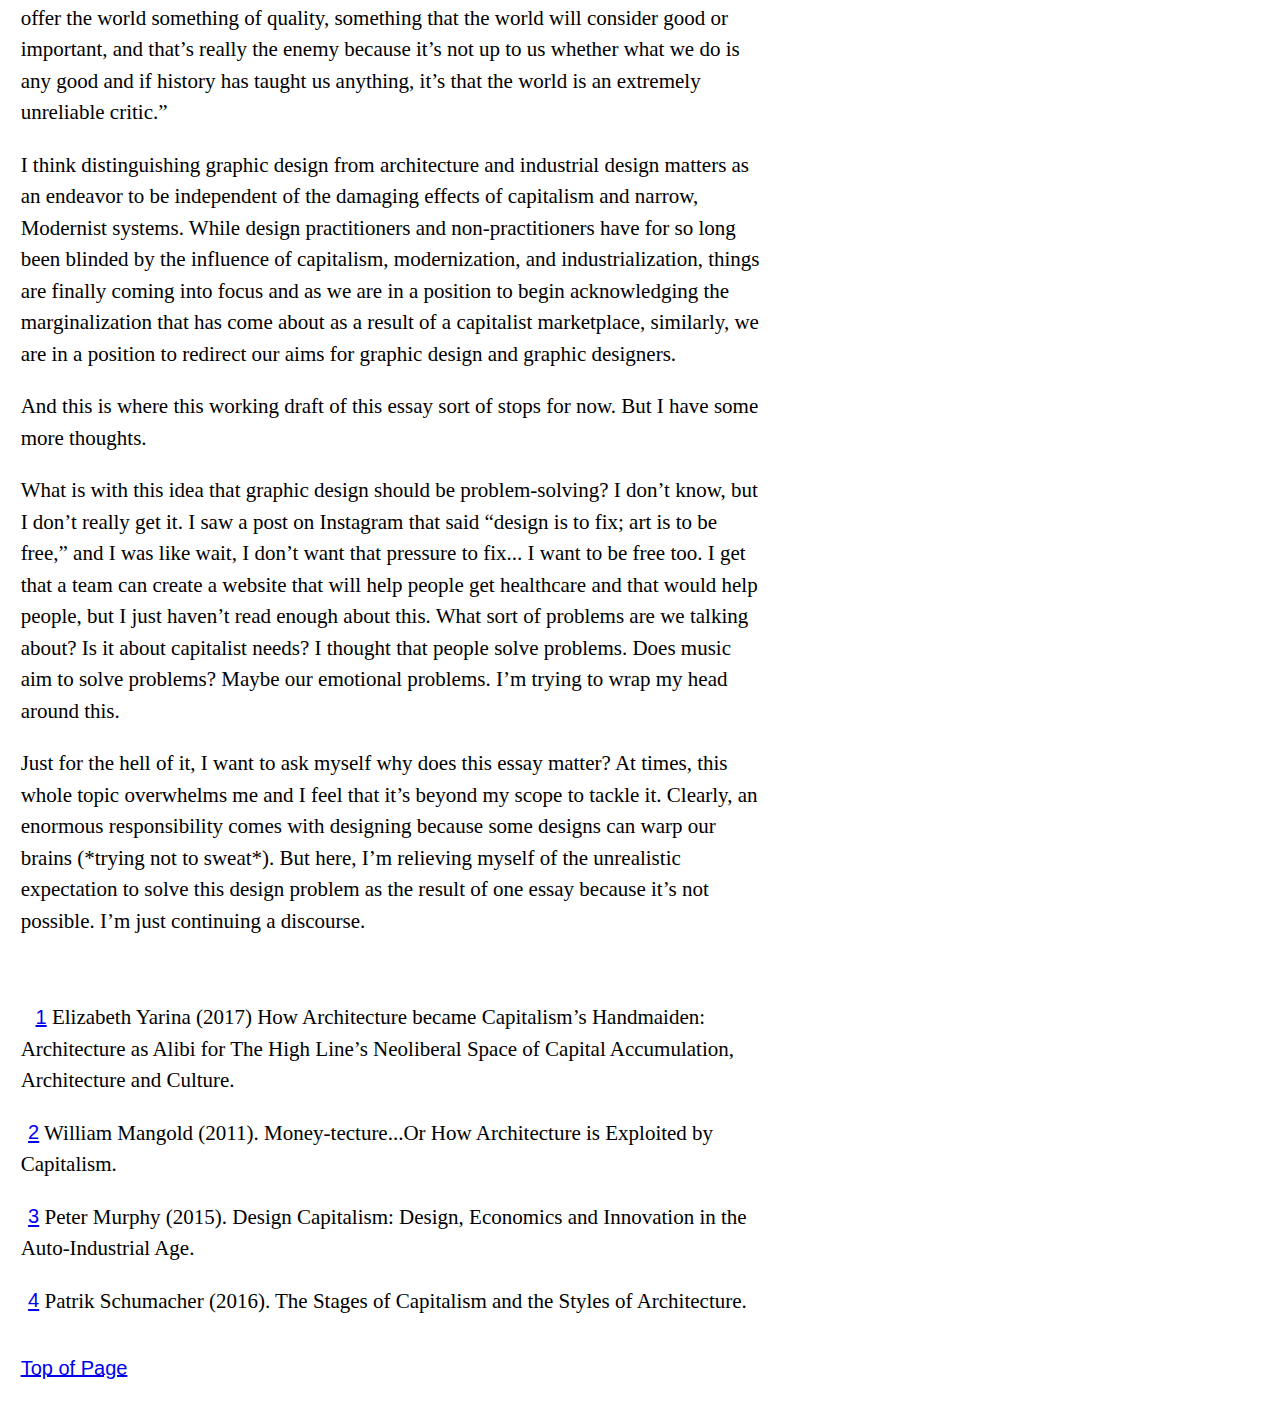
<file: musicasideal.html>
<!DOCTYPE html>
<html>
    <head> 
        <style> 

        
            a {
                    font-family: Helvetica, Arial, sans-serif;
                    font-size: 20px;
                    padding-left: 1%;
                    padding-top: 1%;
                }
    
                a:visited {
                    color: blue;
                }
    
                p {
                    font-family: 'Times New Roman', Times, serif;
                    display: block;
                    margin-block-start: 1em;
                    margin-block-end: 1em;
                    margin-inline-start: 0px;
                    margin-inline-end: 0px;
                    padding-right: 40%;
                    padding-left: 1%;
                    line-height: 1.5;
                    font-size: 21px;
                
                }

        
    
                h3 {
                    padding-right: 40%;
                    font-family: Helvetica;
                    font-weight: bold;
                    font-size: 25px;
                    padding-left: 1%;
                    padding-right: 50%;
                }

                img {
                display: block;
                max-width:80%;
                height:auto;
                margin-right: auto;
                padding-left: 1%;
            }

            .column {
  float: left;
  width: 33.33%;
  padding: 5px;
  padding-left: 1%;

}

/* Clear floats after image containers */
.row::after {
  content: "";
  clear: both;
  display: table;
}
                
                </style>
    </head>

    <body>

        <a id="topofpage"> <br>
            <a href="index.html"> Home</a><br><br>
        
        
        
        
    

        <a id="music">
            <h3>Why did Graphic Design merge with Architecture and Industrial Design over Music and Poetry?</h3>
            
            <p> <em>“I think it would be interesting if graphic design could look at itself in relation to music rather than architecture or industrial design. Then we wouldn’t have to talk about problem solving, and we could talk about resonance instead.” 
                —The National Grid, Issue 1, 2006. </em> </p>
                
                <p>Graphic design as a relatively young discipline without an established canon, modeled the documentation of its history after more established fields like architecture, fine art, and industrial design. This modeling is understandable as graphic design found its footing as a profession; however, as we continue to document graphic design work-turned artifact, and as we use these histories to educate emerging designers, we may want to reconsider how we approach the treatment and connotation of graphic design, an industry which has merged itself with architecture and industrial design when it may be a closer relative to music, dance, and poetry.</p> 
                    <p>I wondered why graphic design is treated (or treats itself) as less than architecture and industrial design, yet continues to strive for a similar elite status, like a younger sibling idealizing their older, capital-driven sibling. I think the graphic design’s ideological parentage — Modernism and industrial society — continues to influence present-day design work and education, and that since architecture and industrial design continue to hold strong ties to capitalism, and as graphic design is modeled after these industries, we have learned to treat graphic design as one more thing to commodify, and one more process to streamline and hegemonize. There is history in trying to control graphic design as a formula, a scientific process, but it’s not scientific — graphic design is about interpretation and feeling. </p>
                        <p>Let’s talk about the relationship between architecture and capitalism, which I knew nothing about before doing research for this essay, but learned is arguably an indestructible partnership. </p>
                            <p>Architects define much of our cities and public spaces (parks, plazas, facades, public buildings), but they do so in partnership with a client who directs and finances the project. Even in a neoliberal framework, attempts by architects to contribute to the production of democratic civic places are appropriated by developers with eyes for capital wealth, depublicizing public spaces in the process.1 Arguably, capitalism has exploited architecture, leaving us with only a shell of what could be for city streets, homes, and edifices of culture.2 And still, it appears that capitalism has not only exploited architecture, but has suffocated it, leaving the creative element in architecture a footnote in the project. However, the creativity that remains intrinsic in architecture may be the thing that can save it: </p>
                                <p>“The relation between architecture and capitalism remains tricky. As with everything capitalism encounters, there is the devastating likelihood of exploitation. Even so, rarely do architects stand in direct conflict with capital—they would be out of work. Unfortunately the engagement of architecture with capitalism up until this point has largely led to the exploitation of architecture and the extraction of surplus value from buildings and real estate. However, the fundamental creativity inherent in architecture suggests that it may be possible to disengage capital and find better ways of working. If so, architecture would stand to flourish, as would the lives of its inhabitants” [Mangold, 78]. </p>
                                    <p>However, a general acceptance of commodified buildings, cheap construction, and the exploitation of design perpetuates a process known as social reproduction reinforced by a desire for material and product. In the realm of architecture and desire, desire persists through idealized images of home and garden in multiple forms of media (television, Pinterest, Instagram), elevating the perception of how we should be living. “What may begin as desire is reinforced by the limited options people are given when it comes to the built environment. People are induced to consume building products, but their choices are severely limited by standardization and mass production, which again is driven by capitalist profit seeking. Everyone from manufacturers to retailers to construction contractors stand to benefit from offering fewer options and charging a premium for customization. While architecture has the potential to be uniquely adapted to the needs and conditions of its inhabitants, the demand for profit often forces consumers into a box” [Mangold, 76].</p>
                                        <p>Capitalism has equally thrived in its partnership with industrial design. Peter Murphy writes of design as a metaphor for abstract labor of all kinds, and the heightened demand for abstract labor reflects the evolving nature of capitalist economies. He references the auto industry rapidly increasing its characterization of computerization, digital platforms, artificial intelligence, robotics, people-less factories, and technological automation, as “coeval” with design capitalism.3 I think it’s interesting that the 60 core years of Fordism were also the years in which architectural modernism dominated under the golden era of urbanism. </p>
                                            <p>“During this period the advanced industrial nations urbanized on a massive scale. The state directed and funded much of this urbanisation process via big public investments in infrastructure, social housing, schools, hospitals, universities etc. This made large scale, long term physical planning possible. In Western Europe energy, utilities, broadcasting, railways, as well as many large scale industries had been nationalized. This further enhanced the feasibility of large scale, long term urban planning. The most congenial societal context for modernist urbanism existed within the socialist block with its centrally planned economy. Socialism delivered the logical conclusion of the tendencies of the era, rolling out the technological achievements of the era in a predictable, centrally planned manner, literally delivering the uniform consumption standard made possible by Fordist mass production to every member of society” [Schumacher, 2016].</p>
                                                <p>The rise of aesthetics is similarly linked to industrial design and capitalism. The late 1960s gave way to the rise of everyday aesthetics in housing, urbanism, and retail and soon instead of asking, “Does it work?” people were asking “Does it look, feel, or sound good? Does it appeal to my imagination?” [Murphy, 147]. Murphy attributes a large part of this shift in consumer values to Steve Jobs’ Apple Corps in the 1980s. Jobs believed that it was the job of his company “to teach people aesthetics” [Murphy, 147]. </p>
                                                    
                                                <img src="corbusier.jpeg" alt="The Palace of Assembly in Chandigarh, India designed by Le Corbusier. Completed in 1962." style="width: 50%">
                                                
                                                <p>The aesthetics of design and the practical nature of economics are evidenced in French architect Le Corbusier’s design of the Indian city Chandigarh, which holds the highest per capita income in the country. “This, arguably, is no accident. Rather it is a result of the way in which aesthetics functions as a subtle mode of production. The contemporary citizens of Chandigarh (India’s“city beautiful”) are testament to this. They have benefited from the paradoxical entwining of aesthetics and economics. Chandigarh enjoys a contemporary growth rate of 8 percent and a per capita income that is three times India’s national average. Its citizens proﬁt from a high rate of literacy, there are attractive gardens, and the technology industry is booming. The city that grew out of Le Corbusier’s 1951 master plan has proved to be a long-term crucible for economic well-being” [Murphy, 147].</p>
                                                        <p>Capitalism and industrial design are such a strong pair because new things with colors, patterns, designs, and shapes excite the human imagination because they are subtle reminders of the innately human, satisfying act of creation. These products are constant reminders of what the human mind is capable of. So much of what we have today was first someone’s idea. Here we have the demand for goods and services that embody ingenious, alluring designs, and so the cycle of the capitalist economy carries on [Murphy, 149]. </p>
                                                            <p>Before William A. Dwiggins coined the term graphic design in 1922, graphic design still existed, and that the way graphic design is innately woven into our lives through bus tickets, forms, advertisements, and... well, everything online, makes it difficult for non-practitioners (and sometimes even practitioners) to see it as a form of expression, interpretation, and feeling rather than viewing it as a staple of life and economy. I don’t know much about working with clients, but I’ve had conversations with designer friends who complain at the constant requests they received to make a brochure or logo “fresh” and “exciting.” Rick Poyner wrote in Out of the Studio: Graphic Design History and Visual Studies (2011) that graphic design doesn’t yet have the stature or pulling power of art history or architectural history, and I’m not sure it’s necessary to aim for either. I think there is opportunity for graphic design to redirect its position towards the pulling power of music, an expression laced with emotion and personality, and still achieve a broad appeal to non-practitioners.</p> 
                                                            
                                                            <div class="row"> 
                                                                <div class="column">
                                                                    <img src="ford1.jpeg" alt="Ford Assembly Line" style="width:100%">
                                                                </div>
                        
                                                                <div class="column">
                                                                    <img src="ford5.jpg" alt="Ford Assembly Line" style="width:100%">
                                                                </div>
                                                            </div>   
                                                            
                                                            <p>I think the importance of creative expressions like music and graphic design, are that at one point, they cease being a luxury and a commodity, and they become sustenance. A person who doesn’t consider them self to be creative but finds them self in pain or in love may find peace in a poem or song. Expressions of creativity provide opportunity for us to deal in to a share of the human experience. I like to think about this idea that I first heard from Ethan Hawke when I think about making: “Most of us really want to offer the world something of quality, something that the world will consider good or important, and that’s really the enemy because it’s not up to us whether what we do is any good and if history has taught us anything, it’s that the world is an extremely unreliable critic.”</p>
                                                                    <p>I think distinguishing graphic design from architecture and industrial design matters as an endeavor to be independent of the damaging effects of capitalism and narrow, Modernist systems. While design practitioners and non-practitioners have for so long been blinded by the influence of capitalism, modernization, and industrialization, things are finally coming into focus and as we are in a position to begin acknowledging the marginalization that has come about as a result of a capitalist marketplace, similarly, we are in a position to redirect our aims for graphic design and graphic designers. </p>
                                                                        <p>And this is where this working draft of this essay sort of stops for now. But I have some more thoughts. </p>
                                                                            <p>What is with this idea that graphic design should be problem-solving? I don’t know, but I don’t really get it. I saw a post on Instagram that said “design is to fix; art is to be free,” and I was like wait, I don’t want that pressure to fix... I want to be free too. I get that a team can create a website that will help people get healthcare and that would help people, but I just haven’t read enough about this. What sort of problems are we talking about? Is it about capitalist needs? I thought that people solve problems. Does music aim to solve problems? Maybe our emotional problems. I’m trying to wrap my head around this. </p>
                                                                                <p>Just for the hell of it, I want to ask myself why does this essay matter? At times, this whole topic overwhelms me and I feel that it’s beyond my scope to tackle it. Clearly, an enormous responsibility comes with designing because some designs can warp our brains (*trying not to sweat*). But here, I’m relieving myself of the unrealistic expectation to solve this design problem as the result of one essay because it’s not possible. I’m just continuing a discourse. </p>
                                                                                    
                                                                                
                                                                                
                                                                                <div class="citations" style="font-size: 16px; font-family: Helvetica, sans-serif;"> <p> <a href="https://www.tandfonline.com/doi/full/10.1080/20507828.2017.1325263"> 1</a> Elizabeth Yarina (2017) How Architecture became Capitalism’s Handmaiden: Architecture as Alibi for The High Line’s Neoliberal Space of Capital Accumulation, Architecture and Culture. </p>

                                                                                        <p> <a href="https://www.acsa-arch.org/proceedings/Annual%20Meeting%20Proceedings/ACSA.AM.99/ACSA.AM.99.10.pdf"> 2</a> William Mangold (2011). Money-tecture...Or How Architecture is Exploited by Capitalism.  </p>
                                                                                        
                                                                                        <p><a href="https://www.researchgate.net/publication/285656694_Design_Capitalism_Design_Economics_and_Innovation_in_the_Auto-Industrial_Age"> 3</a> Peter Murphy (2015). Design Capitalism: Design, Economics and Innovation in the Auto-Industrial Age. </p>
                                                                                        
                                                                                        <p><a href="https://www.patrikschumacher.com/Texts/The%20Stages%20of%20Capitalism%20and%20the%20Styles%20of%20Architecture.html"> 4</a> Patrik Schumacher (2016). The Stages of Capitalism and the Styles of Architecture.  </p>
                                                                                </div>
            
                <br>
                <a href="#topofpage">Top of Page</a> <br> <br> <br>         
    </body>
</html>
</file>
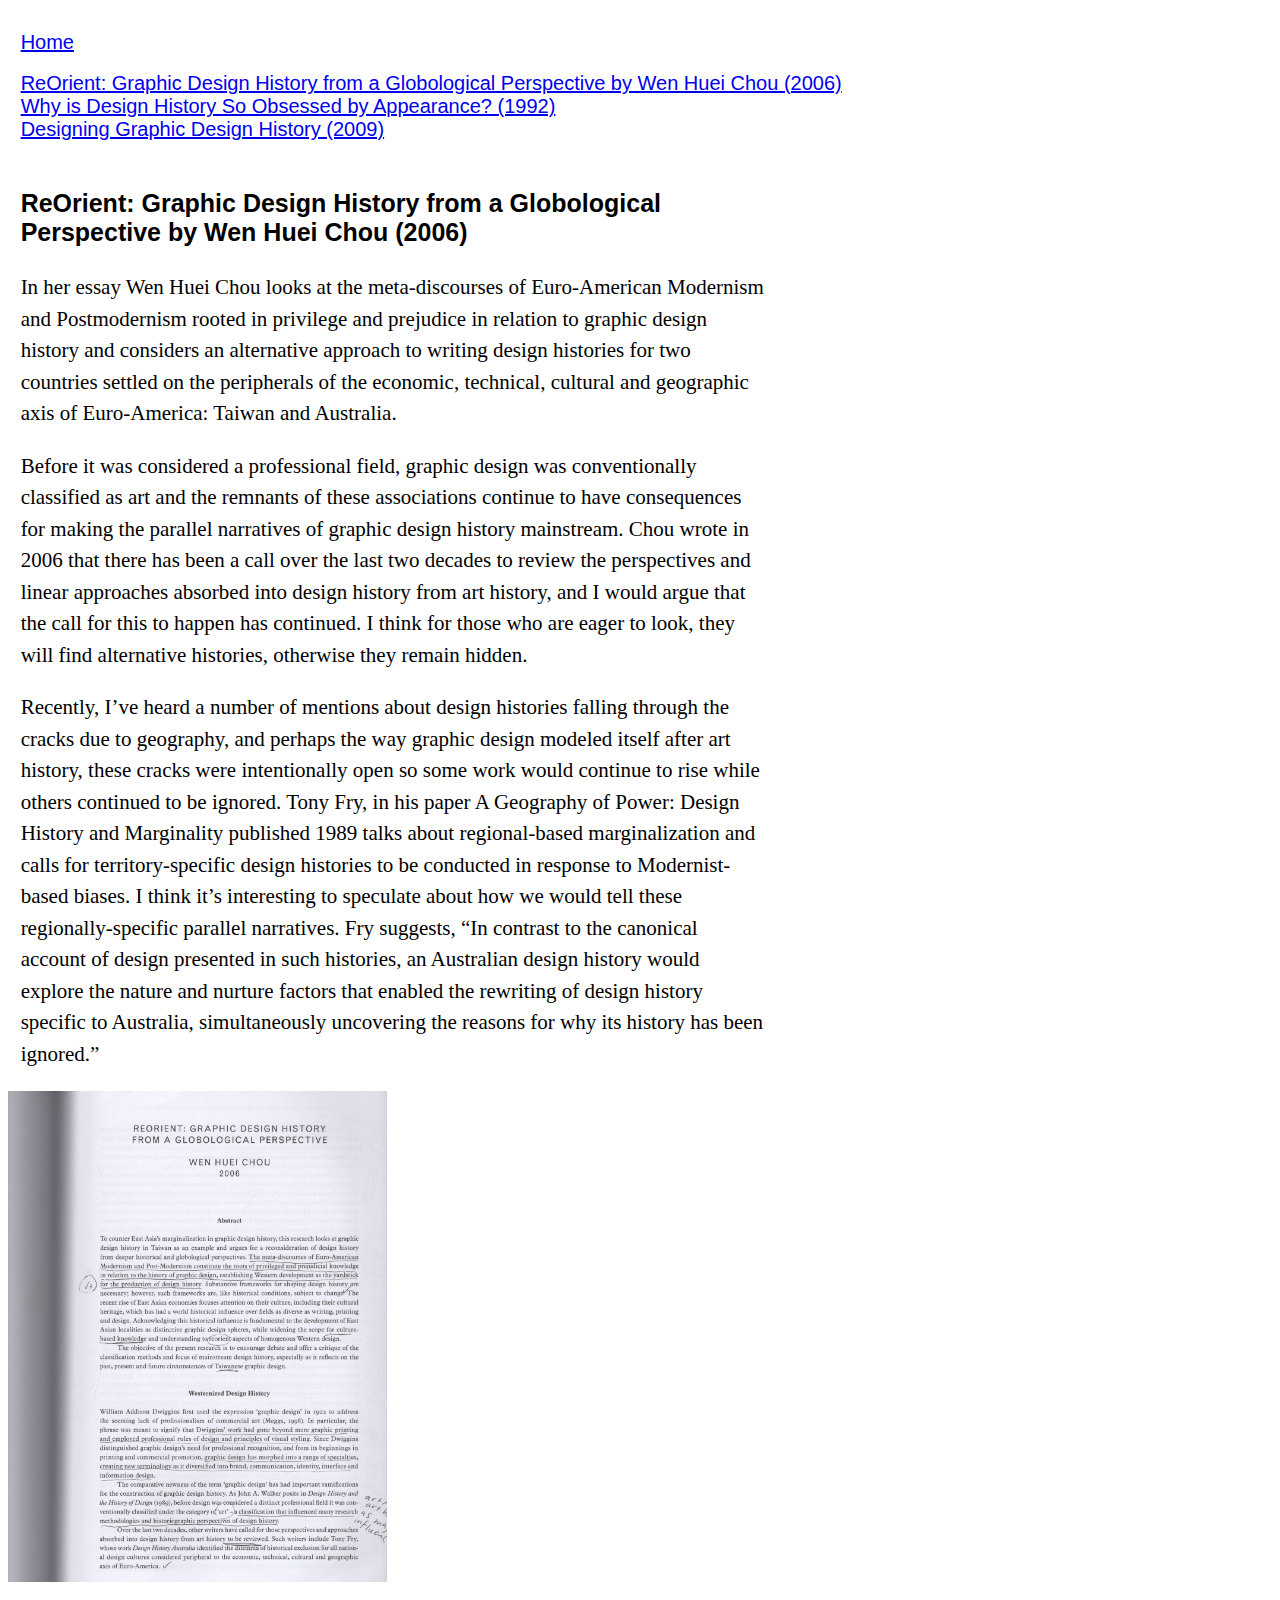
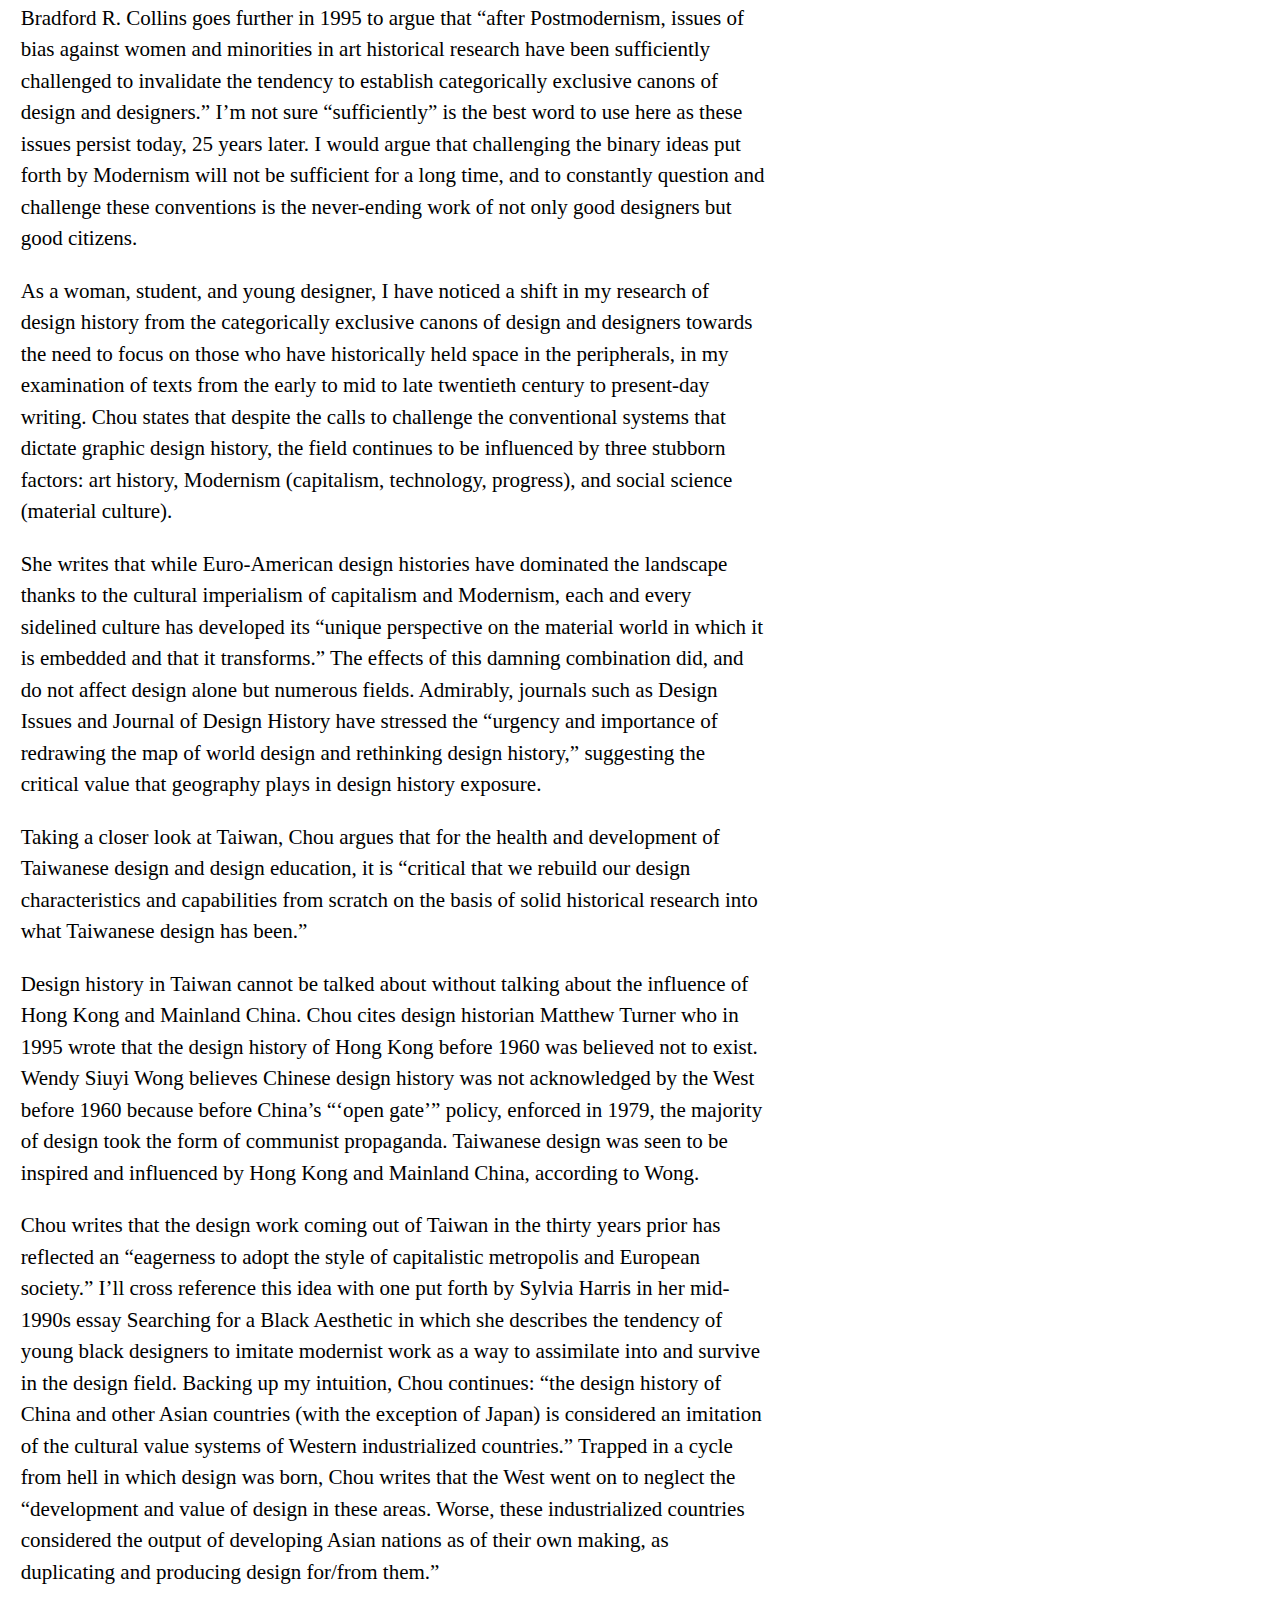
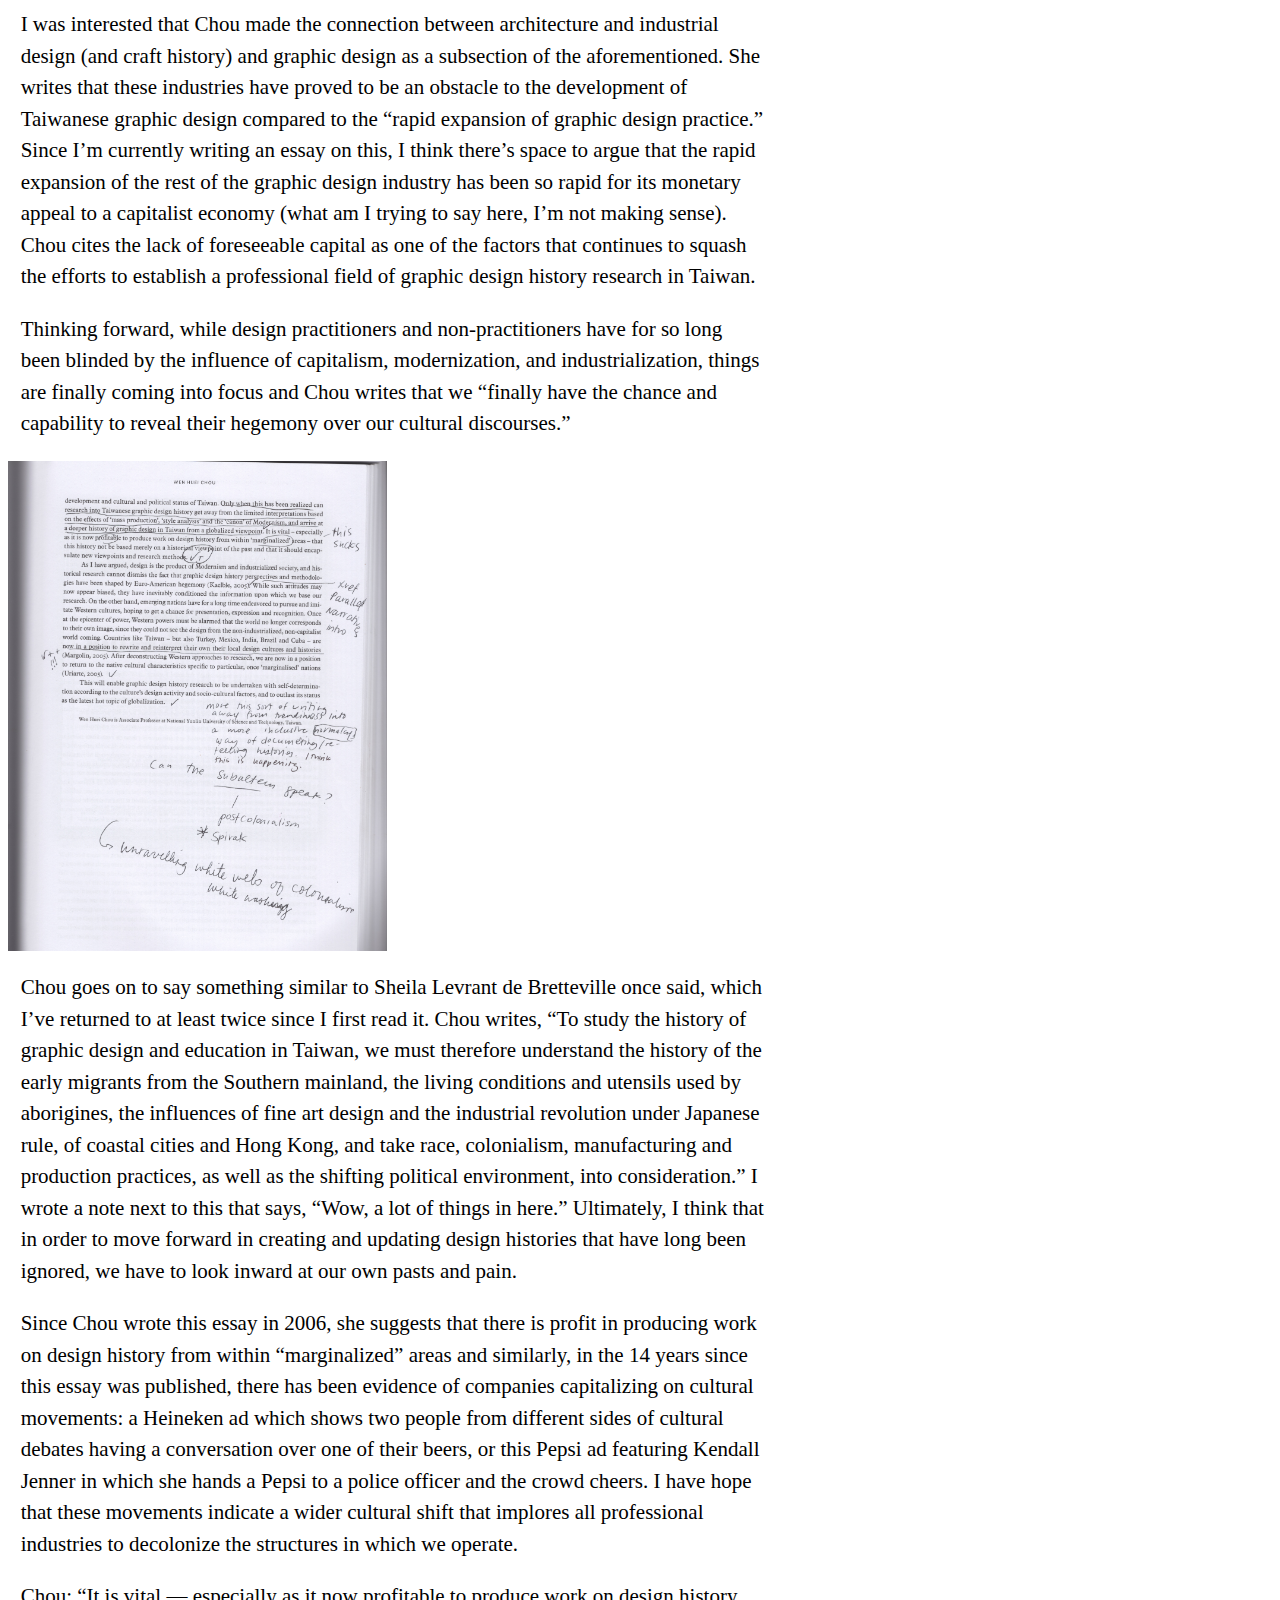
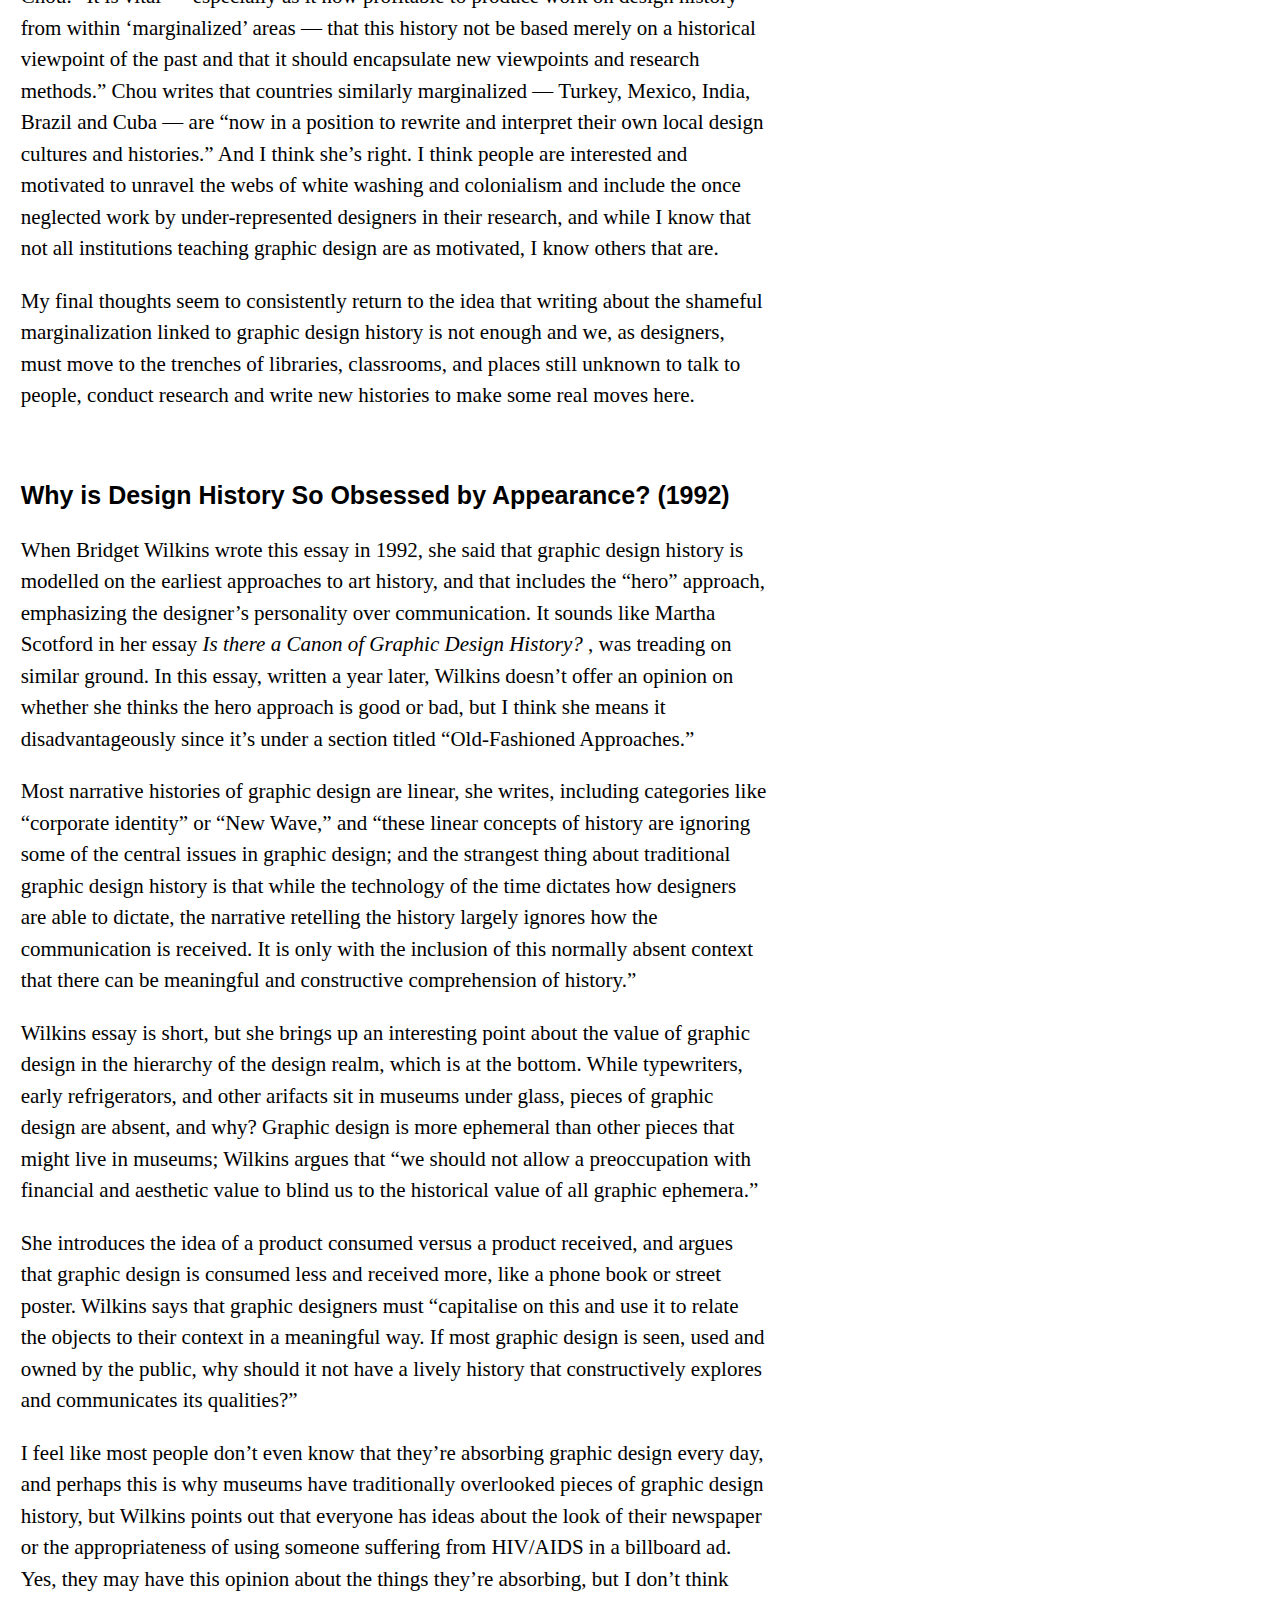
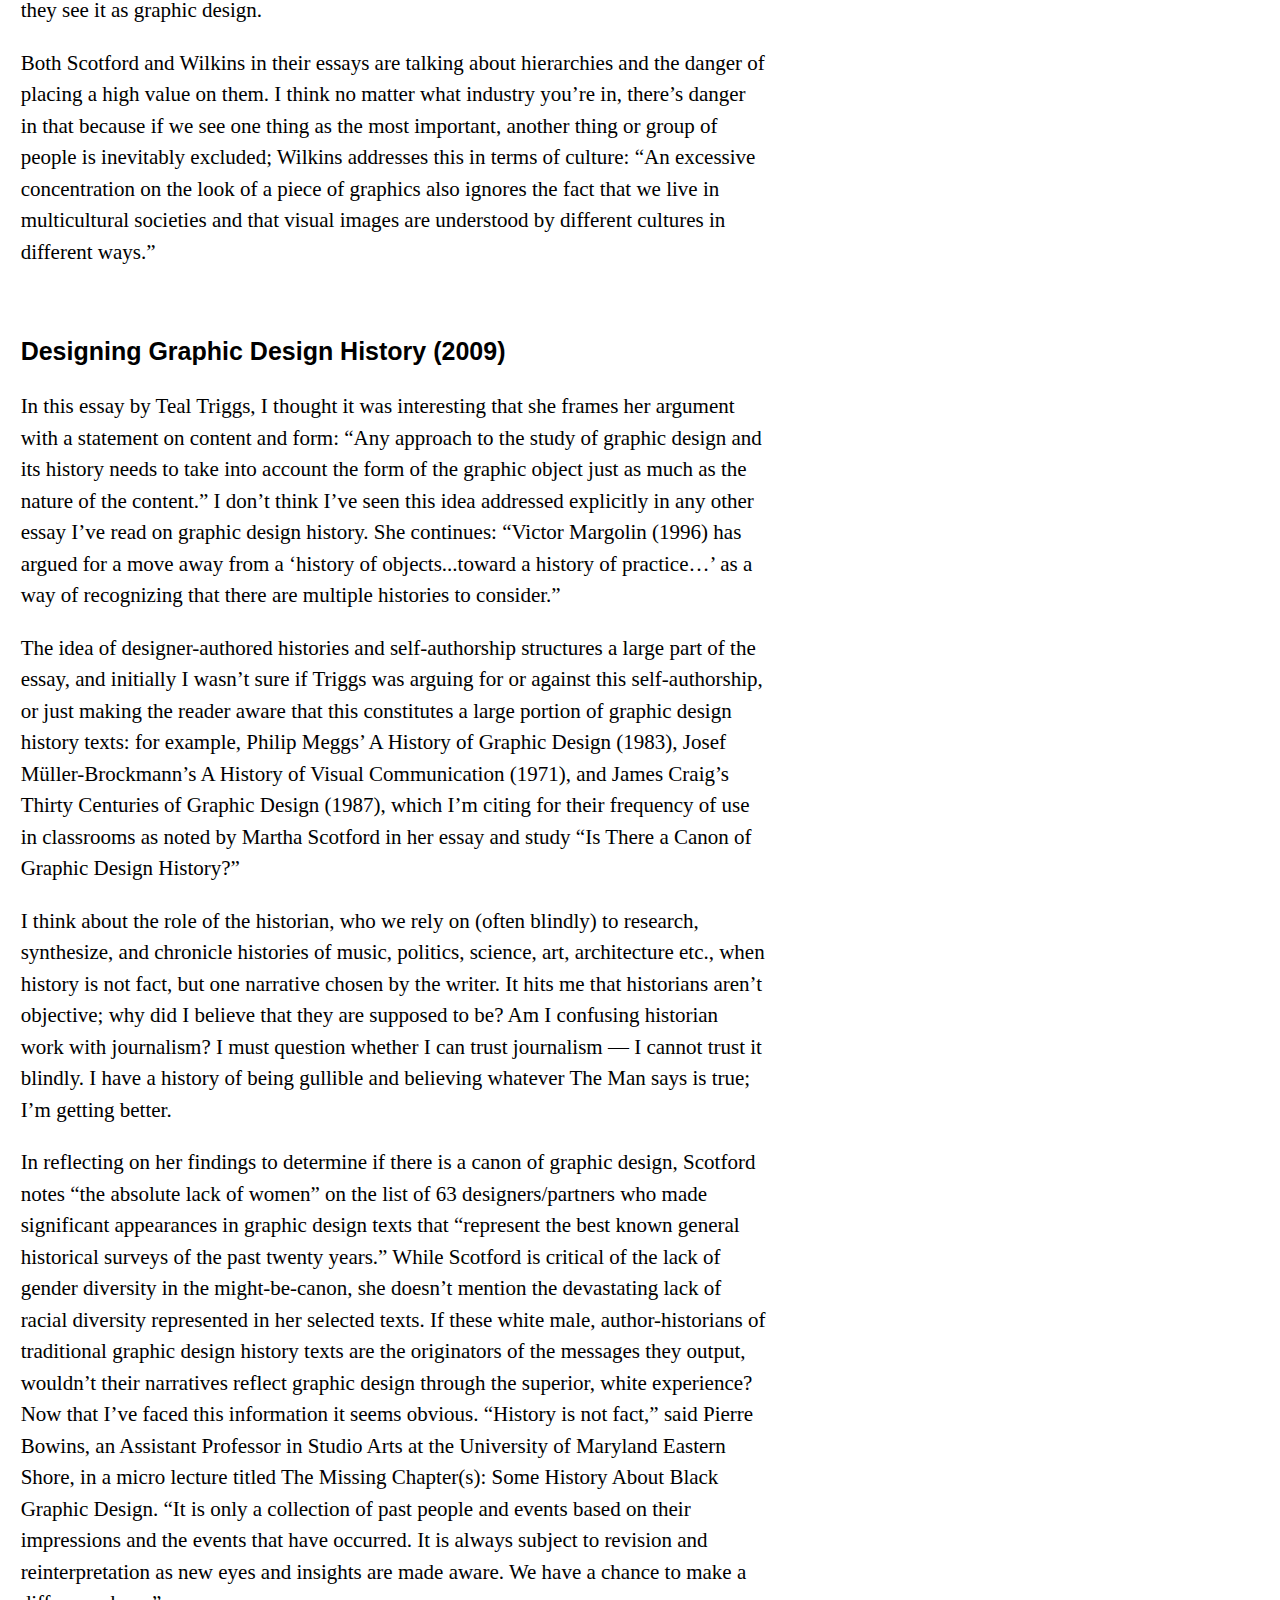
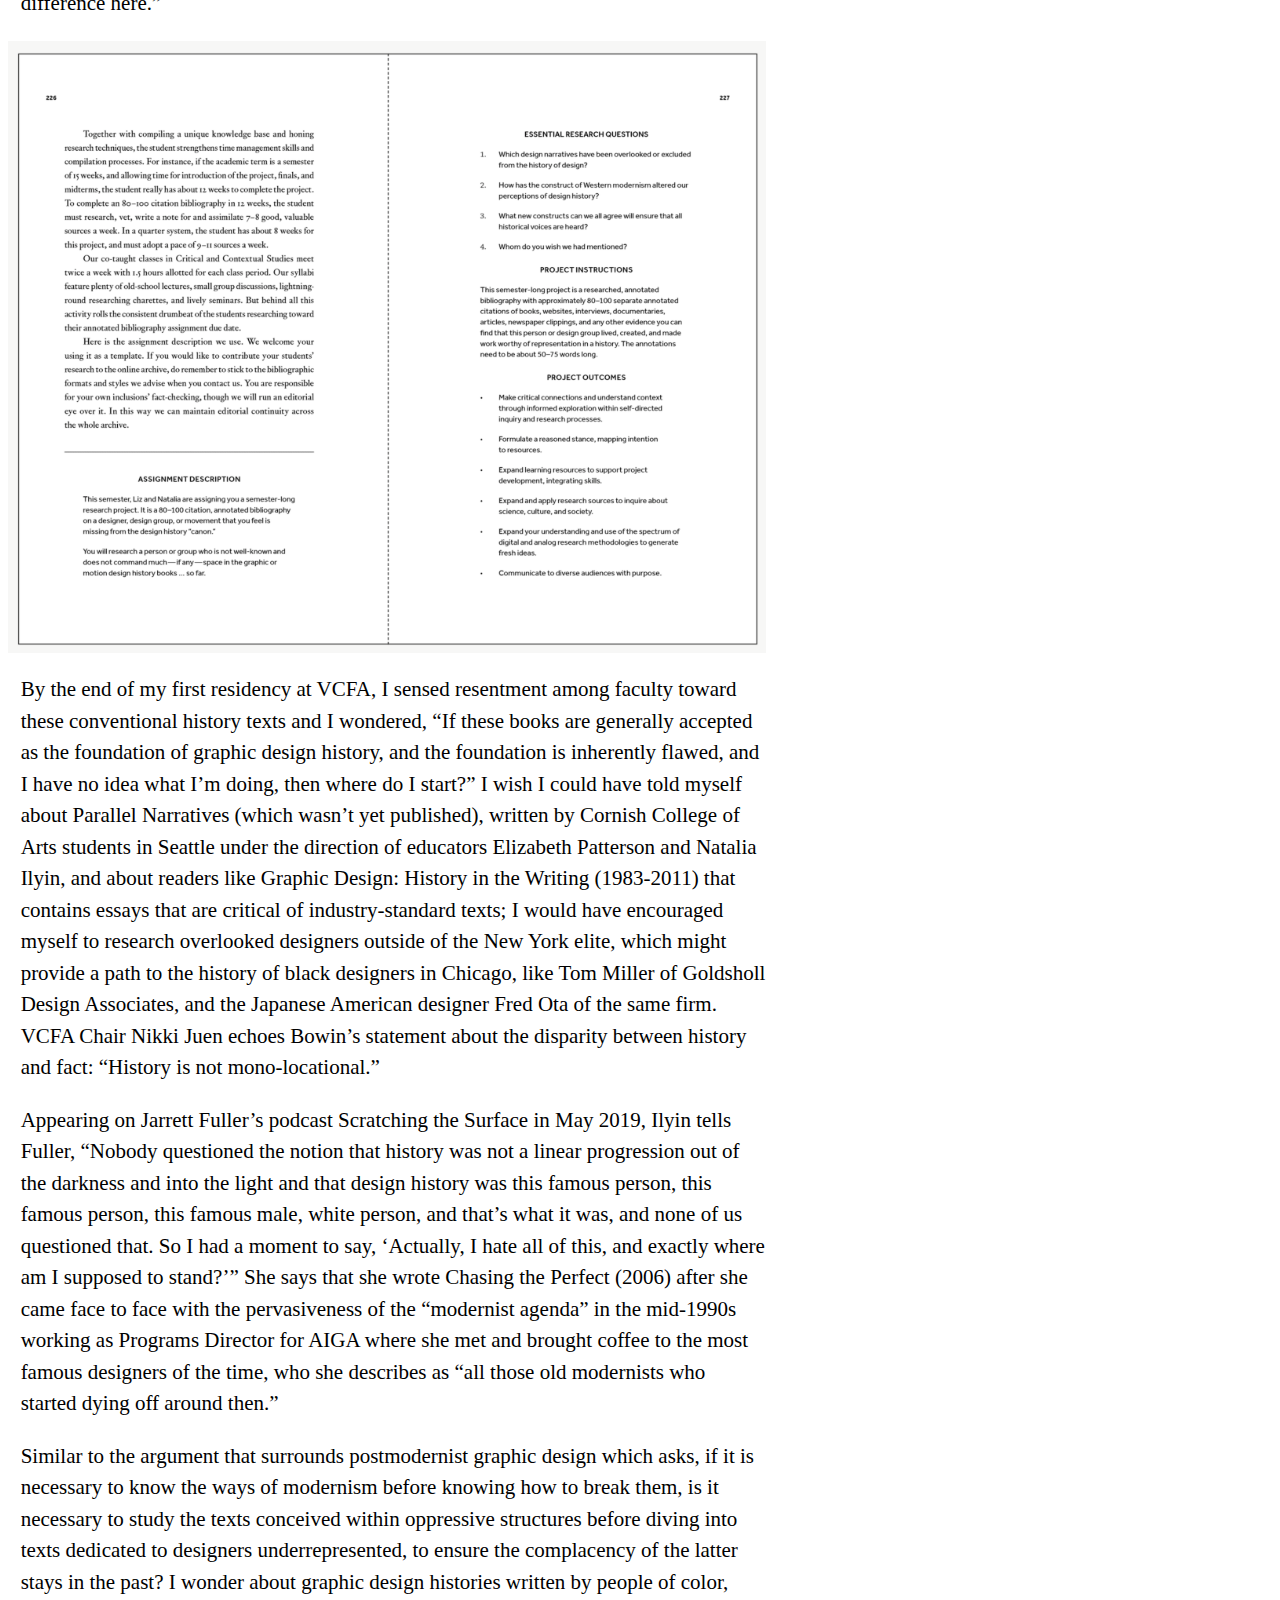
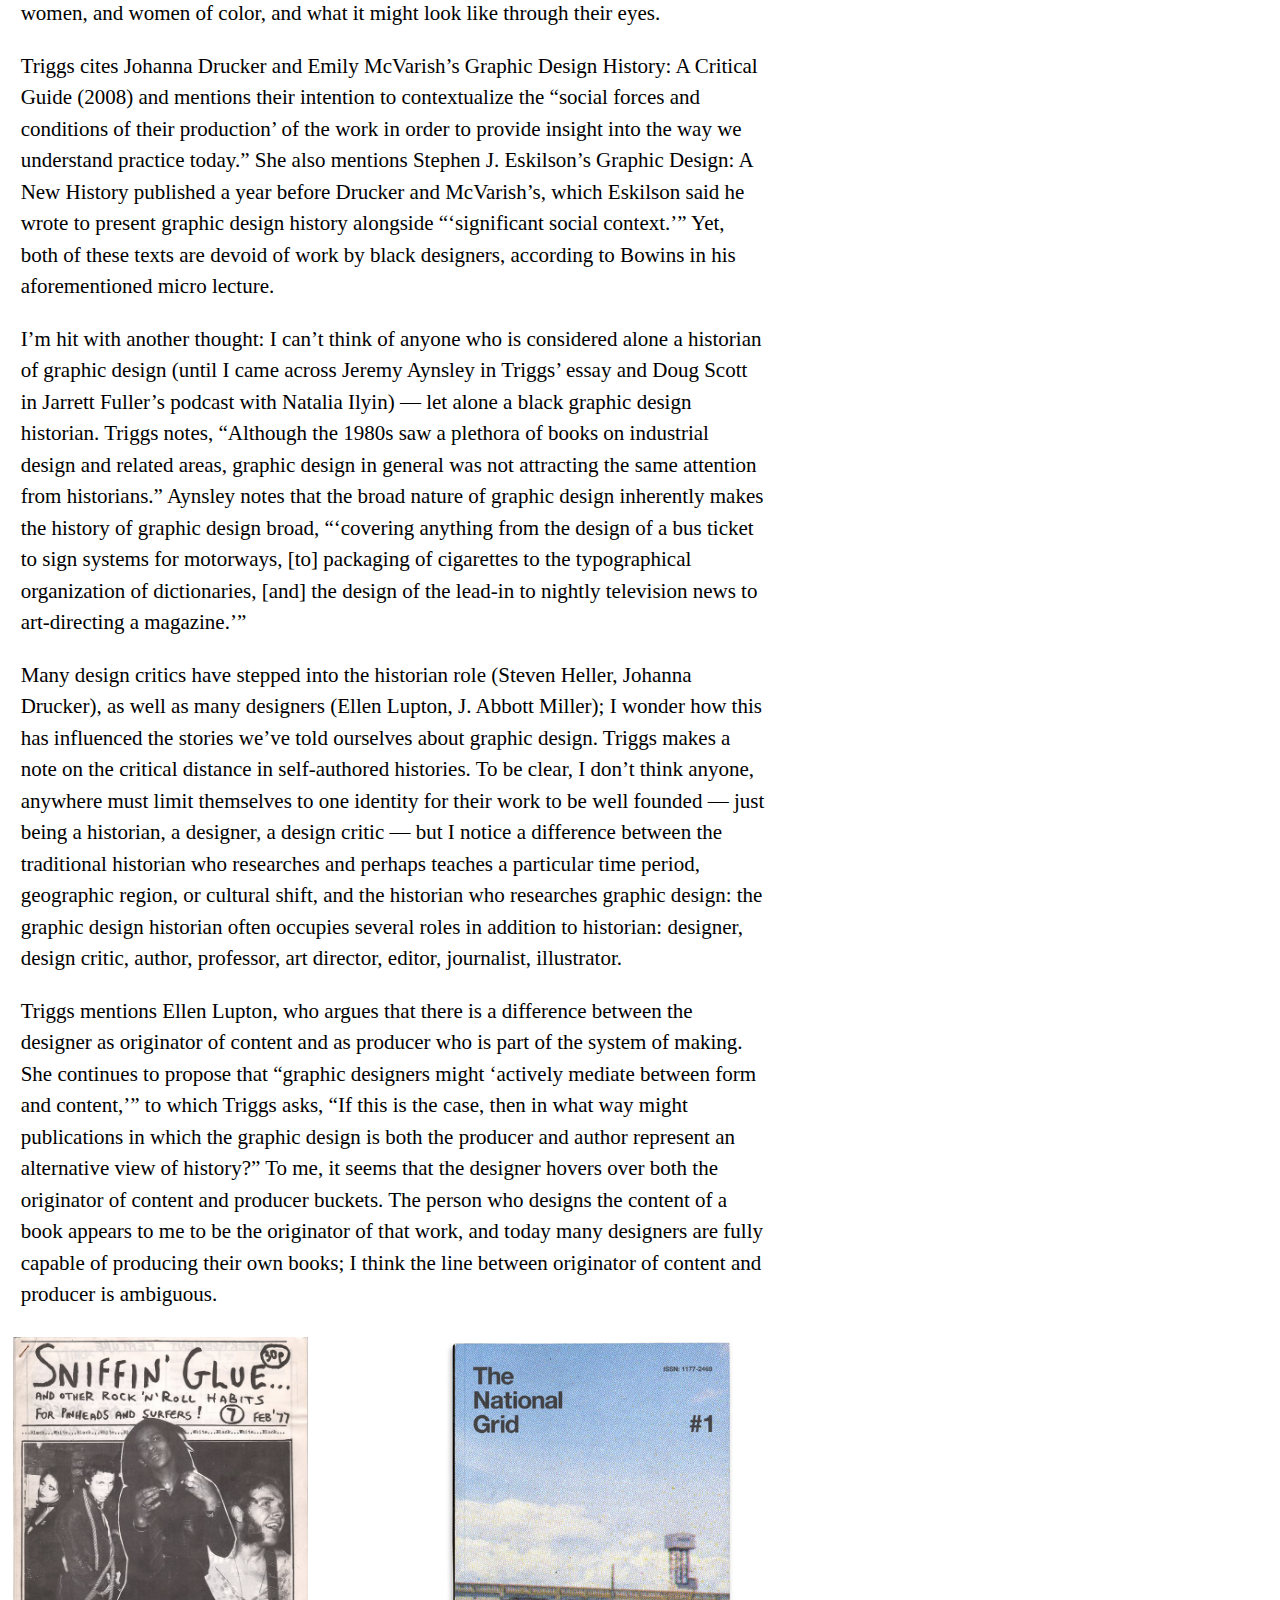
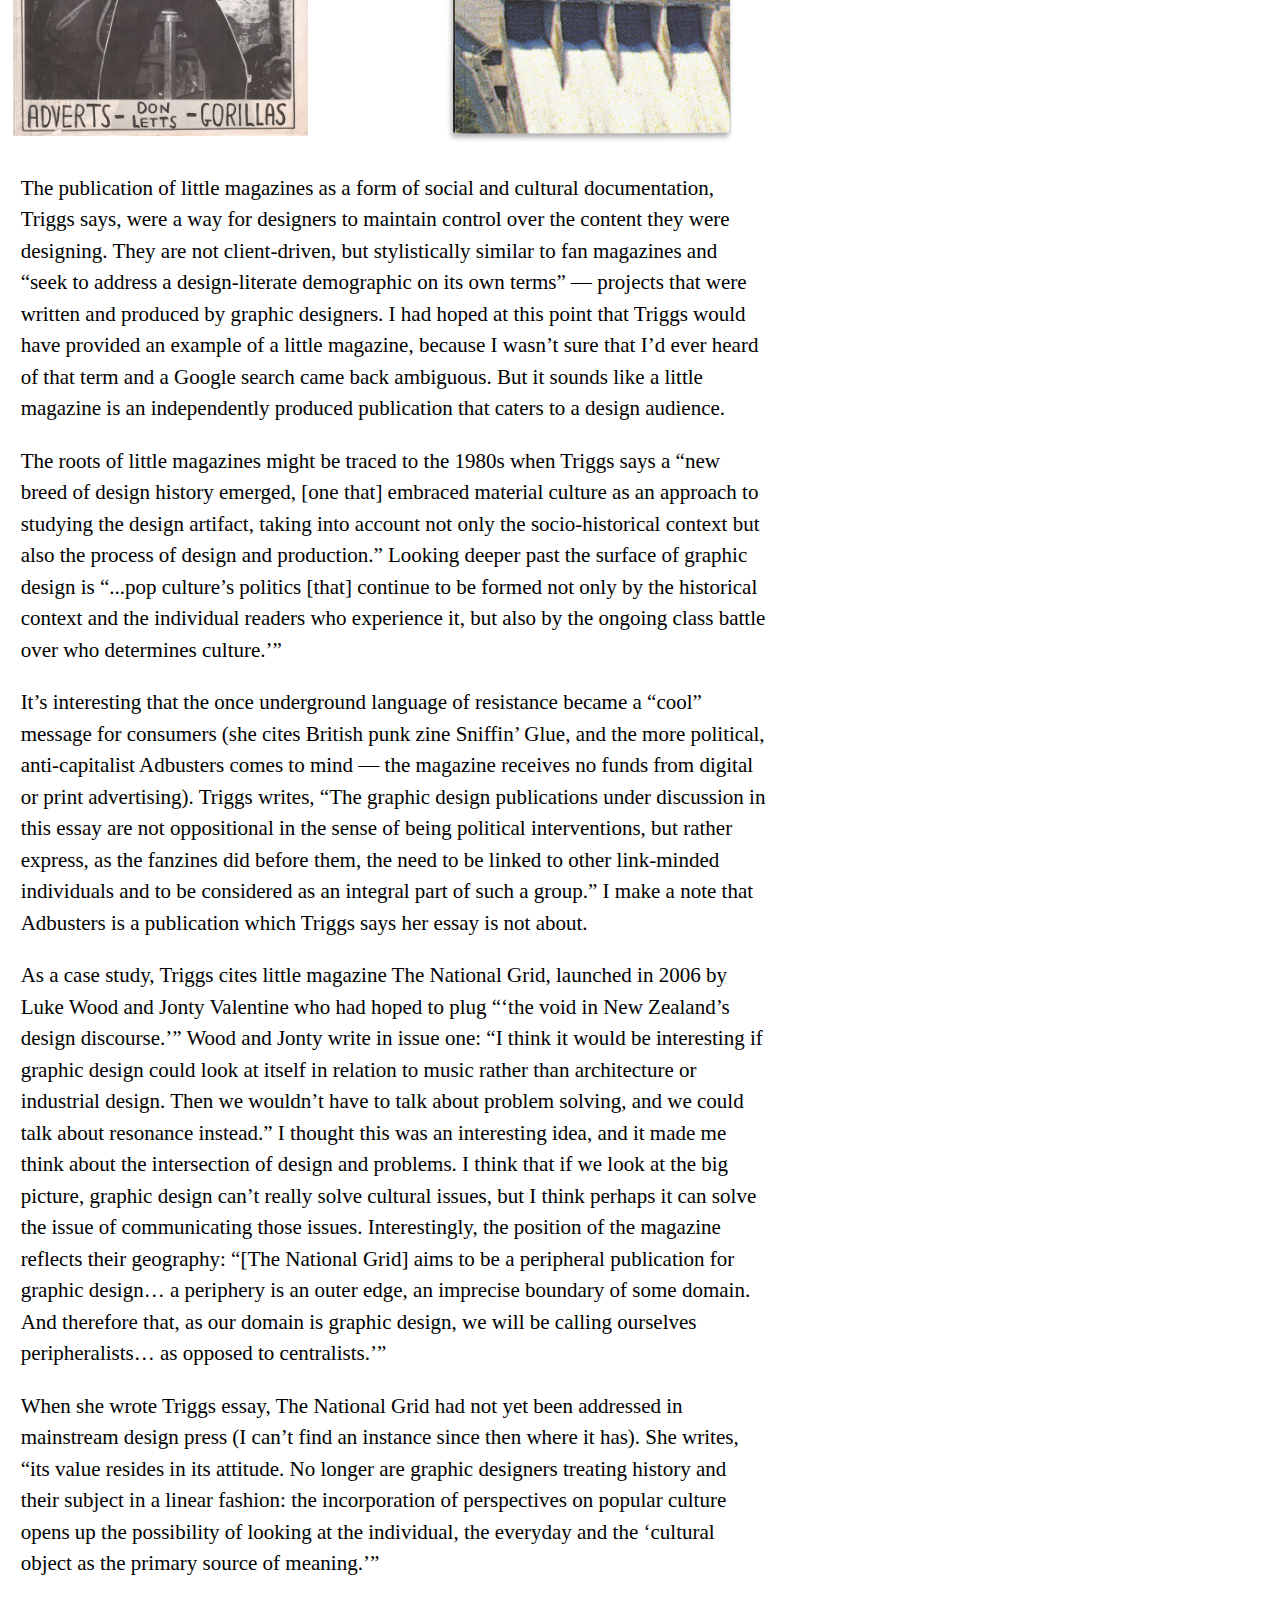
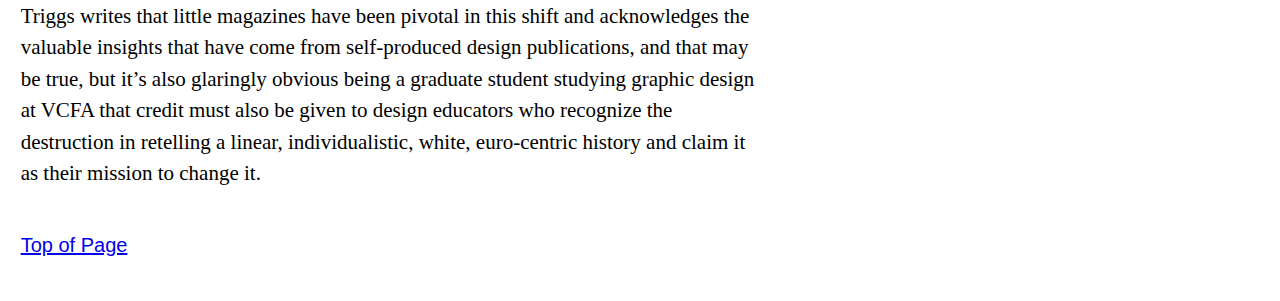
<file: reorient.html>
<!DOCTYPE html>
<html>
    <head> 
        <style> 
        
            a {
                    font-family: Helvetica, Arial, sans-serif;
                    font-size: 20px;
                    padding-left: 1%;
                    padding-top: 1%;
                }
    
                a:visited {
                    color: blue;
                }
    
                p {
                    font-family: 'Times New Roman', Times, serif;
                    display: block;
                    margin-block-start: 1em;
                    margin-block-end: 1em;
                    margin-inline-start: 0px;
                    margin-inline-end: 0px;
                    padding-right: 40%;
                    padding-left: 1%;
                    line-height: 1.5;
                    font-size: 21px;
                
                }
    
                h3 {
                    font-family: Helvetica;
                    font-weight: bold;
                    font-size: 25px;
                    padding-left: 1%;
                    padding-right: 40%;
                }

                img {
                display: block;
                max-width:70%;
                height:auto;
                margin-right: auto;
            }
                

            .column {
  float: left;
  width: 33.33%;
  padding: 5px;
}

/* Clear floats after image containers */
.row::after {
  content: "";
  clear: both;
  display: table;
}


                </style>
    </head>

    <body>
    
        <a id="topofpage"> <br>
            <a href="index.html"> Home</a><br><br>

            
        <a href="#chou">ReOrient: Graphic Design History from a Globological Perspective by Wen Huei Chou (2006) </a> <br>
        <a href="#wilkins">Why is Design History So Obsessed by Appearance? (1992) </a> <br>
        <a href="triggs">Designing Graphic Design History (2009) </a> <br>
        
        
        
        
    

        <a id="chou">
            <h3>ReOrient: Graphic Design History from a Globological Perspective by Wen Huei Chou (2006)</h3>
            
            <p>In her essay Wen Huei Chou looks at the meta-discourses of Euro-American Modernism and Postmodernism rooted in privilege and prejudice in relation to graphic design history and considers an alternative approach to writing design histories for two countries settled on the peripherals of the economic, technical, cultural and geographic axis of Euro-America: Taiwan and Australia. </p>
                <p>Before it was considered a professional field, graphic design was conventionally classified as art and the remnants of these associations continue to have consequences for making the parallel narratives of graphic design history mainstream. Chou wrote in 2006 that there has been a call over the last two decades to review the perspectives and linear approaches absorbed into design history from art history, and I would argue that the call for this to happen has continued. I think for those who are eager to look, they will find alternative histories, otherwise they remain hidden.  </p>
                    <p>Recently, I’ve heard a number of mentions about design histories falling through the cracks due to geography, and perhaps the way graphic design modeled itself after art history, these cracks were intentionally open so some work would continue to rise while others continued to be ignored. Tony Fry, in his paper A Geography of Power: Design History and Marginality published 1989 talks about regional-based marginalization and calls for territory-specific design histories to be conducted in response to Modernist-based biases. I think it’s interesting to speculate about how we would tell these regionally-specific parallel narratives. Fry suggests, “In contrast to the canonical account of design presented in such histories, an Australian design history would explore the nature and nurture factors that enabled the rewriting of design history specific to Australia, simultaneously uncovering the reasons for why its history has been ignored.” </p>
                    <img src="chou1.jpeg" alt="Notes from my copy of Chou's essay." style="width:30%">
                    
                    <p>Bradford R. Collins goes further in 1995 to argue that “after Postmodernism, issues of bias against women and minorities in art historical research have been sufficiently challenged to invalidate the tendency to establish categorically exclusive canons of design and designers.” I’m not sure “sufficiently” is the best word to use here as these issues persist today, 25 years later. I would argue that challenging the binary ideas put forth by Modernism will not be sufficient for a long time, and to constantly question and challenge these conventions is the never-ending work of not only good designers but good citizens. </p>
                            <p>As a woman, student, and young designer, I have noticed a shift in my research of design history from the categorically exclusive canons of design and designers towards the need to focus on those who have historically held space in the peripherals, in my examination of texts from the early to mid to late twentieth century to present-day writing. Chou states that despite the calls to challenge the conventional systems that dictate graphic design history, the field continues to be influenced by three stubborn factors: art history, Modernism (capitalism, technology, progress), and social science (material culture). </p>
                                <p>She writes that while Euro-American design histories have dominated the landscape thanks to the cultural imperialism of capitalism and Modernism, each and every sidelined culture has developed its “unique perspective on the material world in which it is embedded and that it transforms.” The effects of this damning combination did, and do not affect design alone but numerous fields. Admirably, journals such as Design Issues and Journal of Design History have stressed the “urgency and importance of redrawing the map of world design and rethinking design history,” suggesting the critical value that geography plays in design history exposure.  </p>  
                                    <p>Taking a closer look at Taiwan, Chou argues that for the health and development of Taiwanese design and design education, it is “critical that we rebuild our design characteristics and capabilities from scratch on the basis of solid historical research into what Taiwanese design has been.” </p>
                                        <p>Design history in Taiwan cannot be talked about without talking about the influence of Hong Kong and Mainland China. Chou cites design historian Matthew Turner who in 1995 wrote that the design history of Hong Kong before 1960 was believed not to exist. Wendy Siuyi Wong believes Chinese design history was not acknowledged by the West before 1960 because before China’s “‘open gate’” policy, enforced in 1979, the majority of design took the form of communist propaganda. Taiwanese design was seen to be inspired and influenced by Hong Kong and Mainland China, according to Wong. </p>
                                            <p>Chou writes that the design work coming out of Taiwan in the thirty years prior has reflected an “eagerness to adopt the style of capitalistic metropolis and European society.” I’ll cross reference this idea with one put forth by Sylvia Harris in her mid-1990s essay Searching for a Black Aesthetic in which she describes the tendency of young black designers to imitate modernist work as a way to assimilate into and survive in the design field. Backing up my intuition, Chou continues: “the design history of China and other Asian countries (with the exception of Japan) is considered an imitation of the cultural value systems of Western industrialized countries.” Trapped in a cycle from hell in which design was born, Chou writes that the West went on to neglect the “development and value of design in these areas. Worse, these industrialized countries considered the output of developing Asian nations as of their own making, as duplicating and producing design for/from them.”</p> 
                                                <p>I was interested that Chou made the connection between architecture and industrial design (and craft history) and graphic design as a subsection of the aforementioned. She writes that these industries have proved to be an obstacle to the development of Taiwanese graphic design compared to the “rapid expansion of graphic design practice.” Since I’m currently writing an essay on this, I think there’s space to argue that the rapid expansion of the rest of the graphic design industry has been so rapid for its monetary appeal to a capitalist economy (what am I trying to say here, I’m not making sense). Chou cites the lack of foreseeable capital as one of the factors that continues to squash the efforts to establish a professional field of graphic design history research in Taiwan. </p>
                                                    <p>Thinking forward, while design practitioners and non-practitioners have for so long been blinded by the influence of capitalism, modernization, and industrialization, things are finally coming into focus and Chou writes that we “finally have the chance and capability to reveal their hegemony over our cultural discourses.”  </p>
                                                    <img src="chou2.jpeg" alt="Notes from my copy of Chou's essay." style="width:30%">
                                                    
                                                    <p>Chou goes on to say something similar to Sheila Levrant de Bretteville once said, which I’ve returned to at least twice since I first read it. Chou writes, “To study the history of graphic design and education in Taiwan, we must therefore understand the history of the early migrants from the Southern mainland, the living conditions and utensils used by aborigines, the influences of fine art design and the industrial revolution under Japanese rule, of coastal cities and Hong Kong, and take race, colonialism, manufacturing and production practices, as well as the shifting political environment, into consideration.” I wrote a note next to this that says, “Wow, a lot of things in here.” Ultimately, I think that in order to move forward in creating and updating design histories that have long been ignored, we have to look inward at our own pasts and pain. </p>
                                                            <p>Since Chou wrote this essay in 2006, she suggests that there is profit in producing work on design history from within “marginalized” areas and similarly, in the 14 years since this essay was published, there has been evidence of companies capitalizing on cultural movements: a Heineken ad which shows two people from different sides of cultural debates having a conversation over one of their beers, or this Pepsi ad featuring Kendall Jenner in which she hands a Pepsi to a police officer and the crowd cheers. I have hope that these movements indicate a wider cultural shift that implores all professional industries to decolonize the structures in which we operate. </p>
                                                                <p>Chou: “It is vital — especially as it now profitable to produce work on design history from within ‘marginalized’ areas — that this history not be based merely on a historical viewpoint of the past and that it should encapsulate new viewpoints and research methods.” Chou writes that countries similarly marginalized — Turkey, Mexico, India, Brazil and Cuba — are “now in a position to rewrite and interpret their own local design cultures and histories.” And I think she’s right. I think people are interested and motivated to unravel the webs of white washing and colonialism and include the once neglected work by under-represented designers in their research, and while I know that not all institutions teaching graphic design are as motivated, I know others that are. </p>
                                                                    <p>My final thoughts seem to consistently return to the idea that writing about the shameful marginalization linked to graphic design history is not enough and we, as designers, must move to the trenches of libraries, classrooms, and places still unknown to talk to people, conduct research and write new histories to make some real moves here. </p>
            
        <a id="wilkins"> 
                <h3>Why is Design History So Obsessed by Appearance? (1992) </h3>  
            
            <p>When Bridget Wilkins wrote this essay in 1992, she said that graphic design history is modelled on the earliest approaches to art history, and that includes the “hero” approach, emphasizing the designer’s personality over communication. It sounds like Martha Scotford in her essay <i> Is there a Canon of Graphic Design History? </i>, 
                was treading on similar ground. In this essay, written a year later, Wilkins doesn’t offer an opinion on whether she thinks the hero approach is good or bad, but I think she means it disadvantageously since it’s under a section titled “Old-Fashioned Approaches.” </p>
                <p>Most narrative histories of graphic design are linear, she writes, including categories like “corporate identity” or “New Wave,” and “these linear concepts of history are ignoring some of the central issues in graphic design; and the strangest thing about traditional graphic design history is that while the technology of the time dictates how designers are able to dictate, the narrative retelling the history largely ignores how the communication is received. It is only with the inclusion of this normally absent context that there can be meaningful and constructive comprehension of history.” </p>
                    <p>Wilkins essay is short, but she brings up an interesting point about the value of graphic design in the hierarchy of the design realm, which is at the bottom. While typewriters, early refrigerators, and other arifacts sit in museums under glass, pieces of graphic design are absent, and why? Graphic design is more ephemeral than other pieces that might live in museums; Wilkins argues that “we should not allow a preoccupation with financial and aesthetic value to blind us to the historical value of all graphic ephemera.” </p>
                        <p>She introduces the idea of a product consumed versus a product received, and argues that graphic design is consumed less and received more, like a phone book or street poster. Wilkins says that graphic designers must “capitalise on this and use it to relate the objects to their context in a meaningful way. If most graphic design is seen, used and owned by the public, why should it not have a lively history that constructively explores and communicates its qualities?” </p>
                            <p>I feel like most people don’t even know that they’re absorbing graphic design every day, and perhaps this is why museums have traditionally overlooked pieces of graphic design history, but Wilkins points out that everyone has ideas about the look of their newspaper or the appropriateness of using someone suffering from HIV/AIDS in a billboard ad. Yes, they may have this opinion about the things they’re absorbing, but I don’t think they see it as graphic design. </p>
                                <p>Both Scotford and Wilkins in their essays are talking about hierarchies and the danger of placing a high value on them. I think no matter what industry you’re in, there’s danger in that because if we see one thing as the most important, another thing or group of people is inevitably excluded; Wilkins addresses this in terms of culture: “An excessive concentration on the look of a piece of graphics also ignores the fact that we live in multicultural societies and that visual images are understood by different cultures in different ways.” </p>

        <a id="triggs">
                <h3> Designing Graphic Design History (2009)</h3>

                <p> In this essay by Teal Triggs, I thought it was interesting that she frames her argument with a statement on content and form: “Any approach to the study of graphic design and its history needs to take into account the form of the graphic object just as much as the nature of the content.” I don’t think I’ve seen this idea addressed explicitly in any other essay I’ve read on graphic design history. She continues: “Victor Margolin (1996) has argued for a move away from a ‘history of objects...toward a history of practice…’ as a way of recognizing that there are multiple histories to consider.” </p>
                    <p>The idea of designer-authored histories and self-authorship structures a large part of the essay, and initially I wasn’t sure if Triggs was arguing for or against this self-authorship, or just making the reader aware that this constitutes a large portion of graphic design history texts: for example, Philip Meggs’ A History of Graphic Design (1983), Josef Müller-Brockmann’s A History of Visual Communication (1971), and James Craig’s Thirty Centuries of Graphic Design (1987), which I’m citing for their frequency of use in classrooms as noted by Martha Scotford in her essay and study “Is There a Canon of Graphic Design History?” </p>
                        <p>I think about the role of the historian, who we rely on (often blindly) to research, synthesize, and chronicle histories of music, politics, science, art, architecture etc., when history is not fact, but one narrative chosen by the writer. It hits me that historians aren’t objective; why did I believe that they are supposed to be? Am I confusing historian work with journalism? I must question whether I can trust journalism — I cannot trust it blindly. I have a history of being gullible and believing whatever The Man says is true; I’m getting better. </p>
                            <p>In reflecting on her findings to determine if there is a canon of graphic design, Scotford notes “the absolute lack of women” on the list of 63 designers/partners who made significant appearances in graphic design texts that “represent the best known general historical surveys of the past twenty years.” While Scotford is critical of the lack of gender diversity in the might-be-canon, she doesn’t mention the devastating lack of racial diversity represented in her selected texts. If these white male, author-historians of traditional graphic design history texts are the originators of the messages they output, wouldn’t their narratives reflect graphic design through the superior, white experience? Now that I’ve faced this information it seems obvious. “History is not fact,” said Pierre Bowins, an Assistant Professor in Studio Arts at the University of Maryland Eastern Shore, in a micro lecture titled The Missing Chapter(s): Some History About Black Graphic Design. “It is only a collection of past people and events based on their impressions and the events that have occurred. It is always subject to revision and reinterpretation as new eyes and insights are made aware. We have a chance to make a difference here.”</p>
                            
                            <img src="parallel1.jpeg" alt="Parallel Narratives introduction" style="width:60%">
                            
                            
                            <p>By the end of my first residency at VCFA, I sensed resentment among faculty toward these conventional history texts and I wondered, “If these books are generally accepted as the foundation of graphic design history, and the foundation is inherently flawed, and I have no idea what I’m doing, then where do I start?” I wish I could have told myself about Parallel Narratives (which wasn’t yet published), written by Cornish College of Arts students in Seattle under the direction of educators Elizabeth Patterson and Natalia Ilyin, and about readers like Graphic Design: History in the Writing (1983-2011) that contains essays that are critical of industry-standard texts; I would have encouraged myself to research overlooked designers outside of the New York elite, which might provide a path to the history of black designers in Chicago, like Tom Miller of Goldsholl Design Associates, and the Japanese American designer Fred Ota of the same firm. VCFA Chair Nikki Juen echoes Bowin’s statement about the disparity between history and fact: “History is not mono-locational.”</p>
                                    <p>Appearing on Jarrett Fuller’s podcast Scratching the Surface in May 2019, Ilyin tells Fuller, “Nobody questioned the notion that history was not a linear progression out of the darkness and into the light and that design history was this famous person, this famous person, this famous male, white person, and that’s what it was, and none of us questioned that. So I had a moment to say, ‘Actually, I hate all of this, and exactly where am I supposed to stand?’” She says that she wrote Chasing the Perfect (2006) after she came face to face with the pervasiveness of the “modernist agenda” in the mid-1990s working as Programs Director for AIGA where she met and brought coffee to the most famous designers of the time, who she describes as “all those old modernists who started dying off around then.” </p>
                                        <p>Similar to the argument that surrounds postmodernist graphic design which asks, if it is necessary to know the ways of modernism before knowing how to break them, is it necessary to study the texts conceived within oppressive structures before diving into texts dedicated to designers underrepresented, to ensure the complacency of the latter stays in the past? I wonder about graphic design histories written by people of color, women, and women of color, and what it might look like through their eyes. </p>
                                            <p>Triggs cites Johanna Drucker and Emily McVarish’s Graphic Design History: A Critical Guide (2008) and mentions their intention to contextualize the “social forces and conditions of their production’ of the work in order to provide insight into the way we understand practice today.” She also mentions Stephen J. Eskilson’s Graphic Design: A New History published a year before Drucker and McVarish’s, which Eskilson said he wrote to present graphic design history alongside “‘significant social context.’” Yet, both of these texts are devoid of work by black designers, according to Bowins in his aforementioned micro lecture. </p>
                                                <p>I’m hit with another thought: I can’t think of anyone who is considered alone a historian of graphic design (until I came across Jeremy Aynsley in Triggs’ essay and Doug Scott in Jarrett Fuller’s podcast with Natalia Ilyin) — let alone a black graphic design historian. Triggs notes, “Although the 1980s saw a plethora of books on industrial design and related areas, graphic design in general was not attracting the same attention from historians.” Aynsley notes that the broad nature of graphic design inherently makes the history of graphic design broad, “‘covering anything from the design of a bus ticket to sign systems for motorways, [to] packaging of cigarettes to the typographical organization of dictionaries, [and] the design of the lead-in to nightly television news to art-directing a magazine.’” </p>
                                                    <p>Many design critics have stepped into the historian role (Steven Heller, Johanna Drucker), as well as many designers (Ellen Lupton, J. Abbott Miller); I wonder how this has influenced the stories we’ve told ourselves about graphic design. Triggs makes a note on the critical distance in self-authored histories. To be clear, I don’t think anyone, anywhere must limit themselves to one identity for their work to be well founded — just being a historian, a designer, a design critic — but I notice a difference between the traditional historian who researches and perhaps teaches a particular time period, geographic region, or cultural shift, and the historian who researches graphic design: the graphic design historian often occupies several roles in addition to historian: designer, design critic, author, professor, art director, editor, journalist, illustrator. </p>
                                                        <p>Triggs mentions Ellen Lupton, who argues that there is a difference between the designer as originator of content and as producer who is part of the system of making. She continues to propose that “graphic designers might ‘actively mediate between form and content,’” to which Triggs asks, “If this is the case, then in what way might publications in which the graphic design is both the producer and author represent an alternative view of history?” To me, it seems that the designer hovers over both the originator of content and producer buckets. The person who designs the content of a book appears to me to be the originator of that work, and today many designers are fully capable of producing their own books; I think the line between originator of content and producer is ambiguous. </p>
                                                        <div class="row"> 
                                                            <div class="column">
                                                                <img src="sniffinglue.jpeg" alt="Sniffin Glue zine" style="width:100%">
                                                            </div>
                            
                                                            <div class="column">
                                                                <img src="natgrid.jpeg" alt="National Grid magazine" style="width:100%">
                                                            </div>
                                                        </div>
                                                        
                                                        <p>The publication of little magazines as a form of social and cultural documentation, Triggs says, were a way for designers to maintain control over the content they were designing. They are not client-driven, but stylistically similar to fan magazines and “seek to address a design-literate demographic on its own terms” — projects that were written and produced by graphic designers. I had hoped at this point that Triggs would have provided an example of a little magazine, because I wasn’t sure that I’d ever heard of that term and a Google search came back ambiguous. But it sounds like a little magazine is an independently produced publication that caters to a design audience.  </p>
                                                                <p>The roots of little magazines might be traced to the 1980s when Triggs says a “new breed of design history emerged, [one that] embraced material culture as an approach to studying the design artifact, taking into account not only the socio-historical context but also the process of design and production.” Looking deeper past the surface of graphic design is “...pop culture’s politics [that] continue to be formed not only by the historical context and the individual readers who experience it, but also by the ongoing class battle over who determines culture.’” </p>
                                                                    <p>It’s interesting that the once underground language of resistance became a “cool” message for consumers (she cites British punk zine Sniffin’ Glue, and the more political, anti-capitalist Adbusters comes to mind — the magazine receives no funds from digital or print advertising). Triggs writes, “The graphic design publications under discussion in this essay are not oppositional in the sense of being political interventions, but rather express, as the fanzines did before them, the need to be linked to other link-minded individuals and to be considered as an integral part of such a group.” I make a note that Adbusters is a publication which Triggs says her essay is not about. </p>
                                                                        <p>As a case study, Triggs cites little magazine The National Grid, launched in 2006 by Luke Wood and Jonty Valentine who had hoped to plug “‘the void in New Zealand’s design discourse.’” Wood and Jonty write in issue one: “I think it would be interesting if graphic design could look at itself in relation to music rather than architecture or industrial design. Then we wouldn’t have to talk about problem solving, and we could talk about resonance instead.” I thought this was an interesting idea, and it made me think about the intersection of design and problems. I think that if we look at the big picture, graphic design can’t really solve cultural issues, but I think perhaps it can solve the issue of communicating those issues. Interestingly, the position of the magazine reflects their geography: “[The National Grid] aims to be a peripheral publication for graphic design… a periphery is an outer edge, an imprecise boundary of some domain. And therefore that, as our domain is graphic design, we will be calling ourselves peripheralists… as opposed to centralists.’” </p>
                                                                            <p>When she wrote Triggs essay, The National Grid had not yet been addressed in mainstream design press (I can’t find an instance since then where it has). She writes, “its value resides in its attitude. No longer are graphic designers treating history and their subject in a linear fashion: the incorporation of perspectives on popular culture opens up the possibility of looking at the individual, the everyday and the ‘cultural object as the primary source of meaning.’”</p>
                                                                                <p>Triggs writes that little magazines have been pivotal in this shift and acknowledges the valuable insights that have come from self-produced design publications, and that may be true, but it’s also glaringly obvious being a graduate student studying graphic design at VCFA that credit must also be given to design educators who recognize the destruction in retelling a linear, individualistic, white, euro-centric history and claim it as their mission to change it. </p>

                
        <br>
        <a href="#topofpage">Top of Page</a> <br> <br> <br> 
                                                                            
</body>
</html>
</file>
<file: style.css>
html, body {
  margin: auto 0;
  padding: 0; 
  height: 100%;
  width: 100%;
overflow-y: auto;

display: inline-block;
  overflow: scroll;
}

p{
  overflow: scroll;
}

.categories {
padding-left: 35%;
padding-top: 10%;
line-height:60%
text-align: center;
margin: 0 auto;
border: 5px;
font-family: Helvetica, sans-serif;
font-size: 16pt;
font-weight: normal;
position:absolute;
text-align: center;
}

.sidebar {
  position: fixed;
  padding-left: 1%;
  padding-top: 1%;
  pointer-events: all;
  z-index:10;
  height:100%;
}

.bottom {
  position: fixed;
  padding-left: 1%;
  padding-top: 1%;
  padding-bottom: 2%;
  pointer-events: all;
  z-index:10;
  

}

#morestuff {
  position: absolute;
  bottom: 0;
  padding-left: 1%;
  font-family: Helvetica, Arial, sans-serif;
  font-size: 16px;
  font-weight: normal;
  height:100%;
}



h3 {
  font-family: Helvetica, Arial, sans-serif;
  font-size: 20px;
  text-decoration: none;
  color:#000000
}


a {
font-family: Helvetica, Arial, sans-serif;
font-size: 20px;
font-weight: bold;
line-height: 80%;
color: black;
text-decoration: none;
}



a:visited{
color: black;
position: absolute;
}

a:hover{
  text-align: center;
color:#000000; 
text-decoration:underline; 
font-size: 20;
font-weight: normal;
font-family: 'Times New Roman', Times, serif; 
}
</file>
